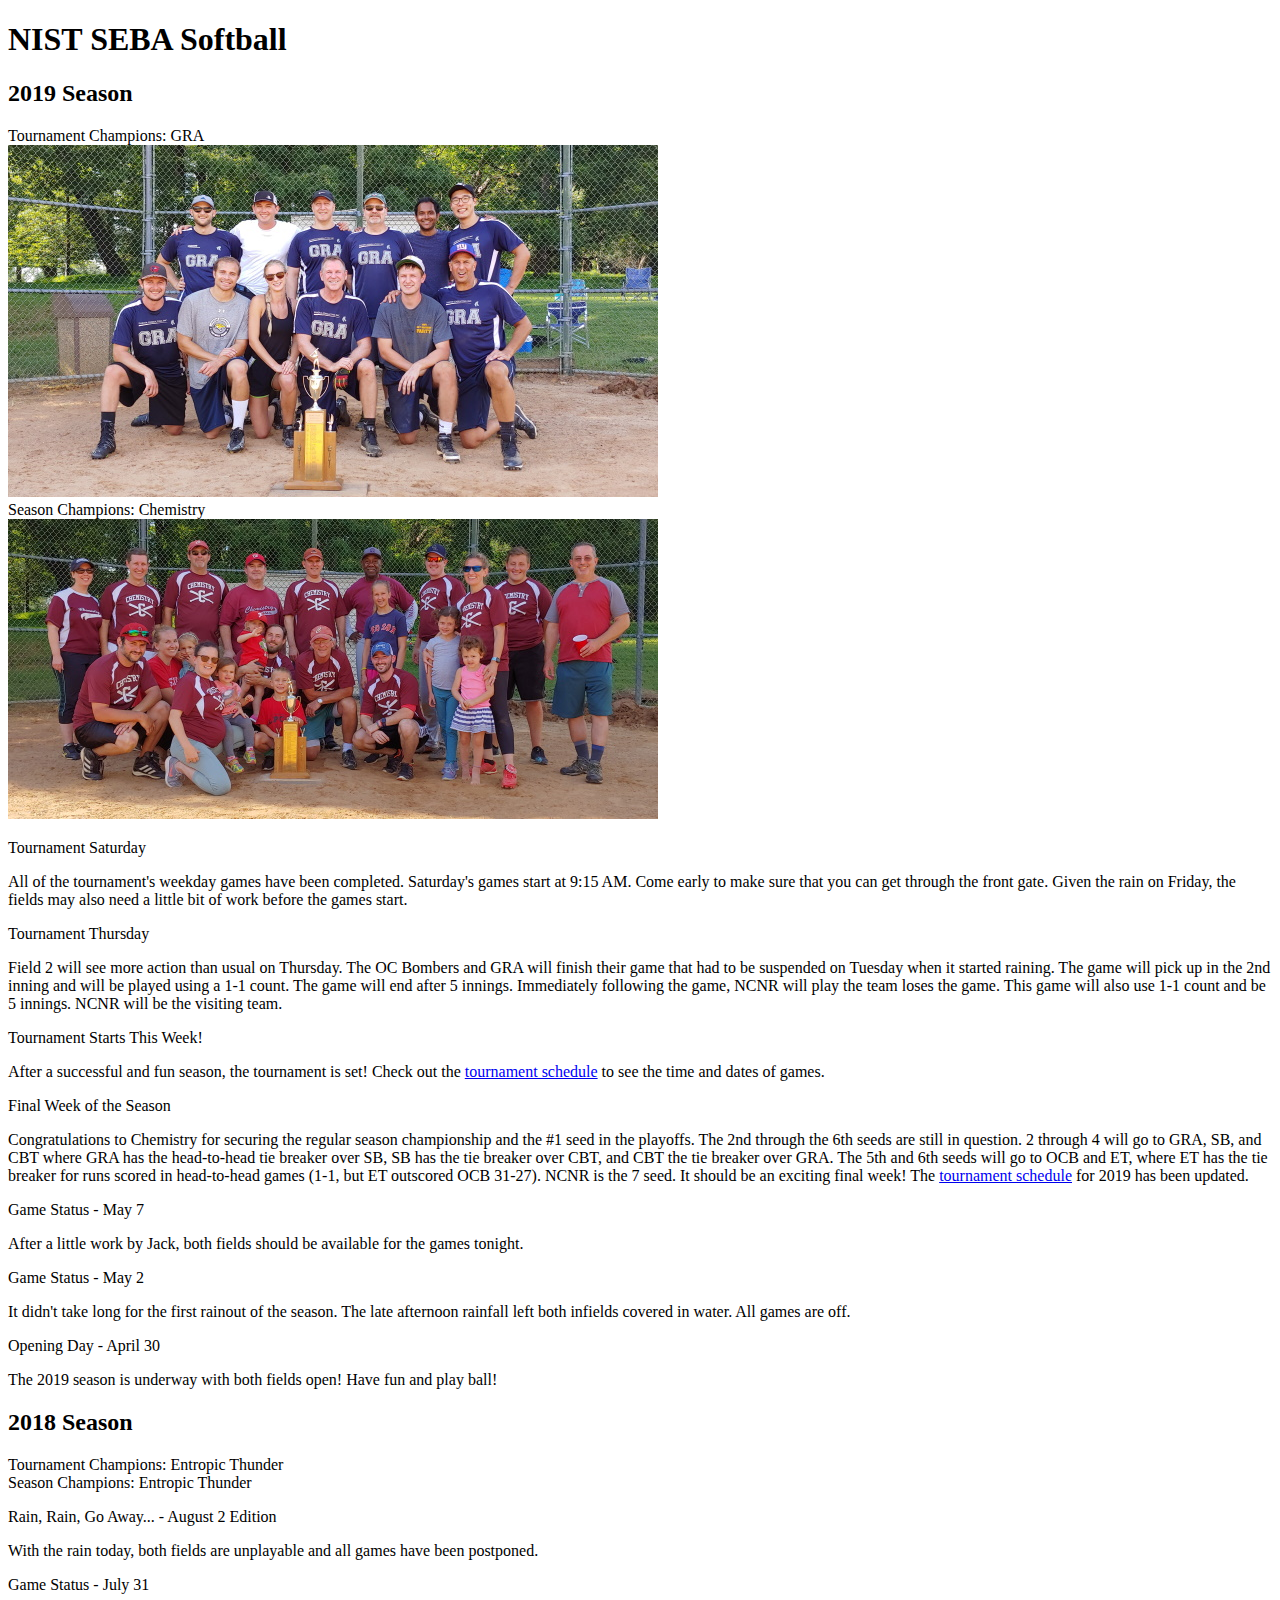
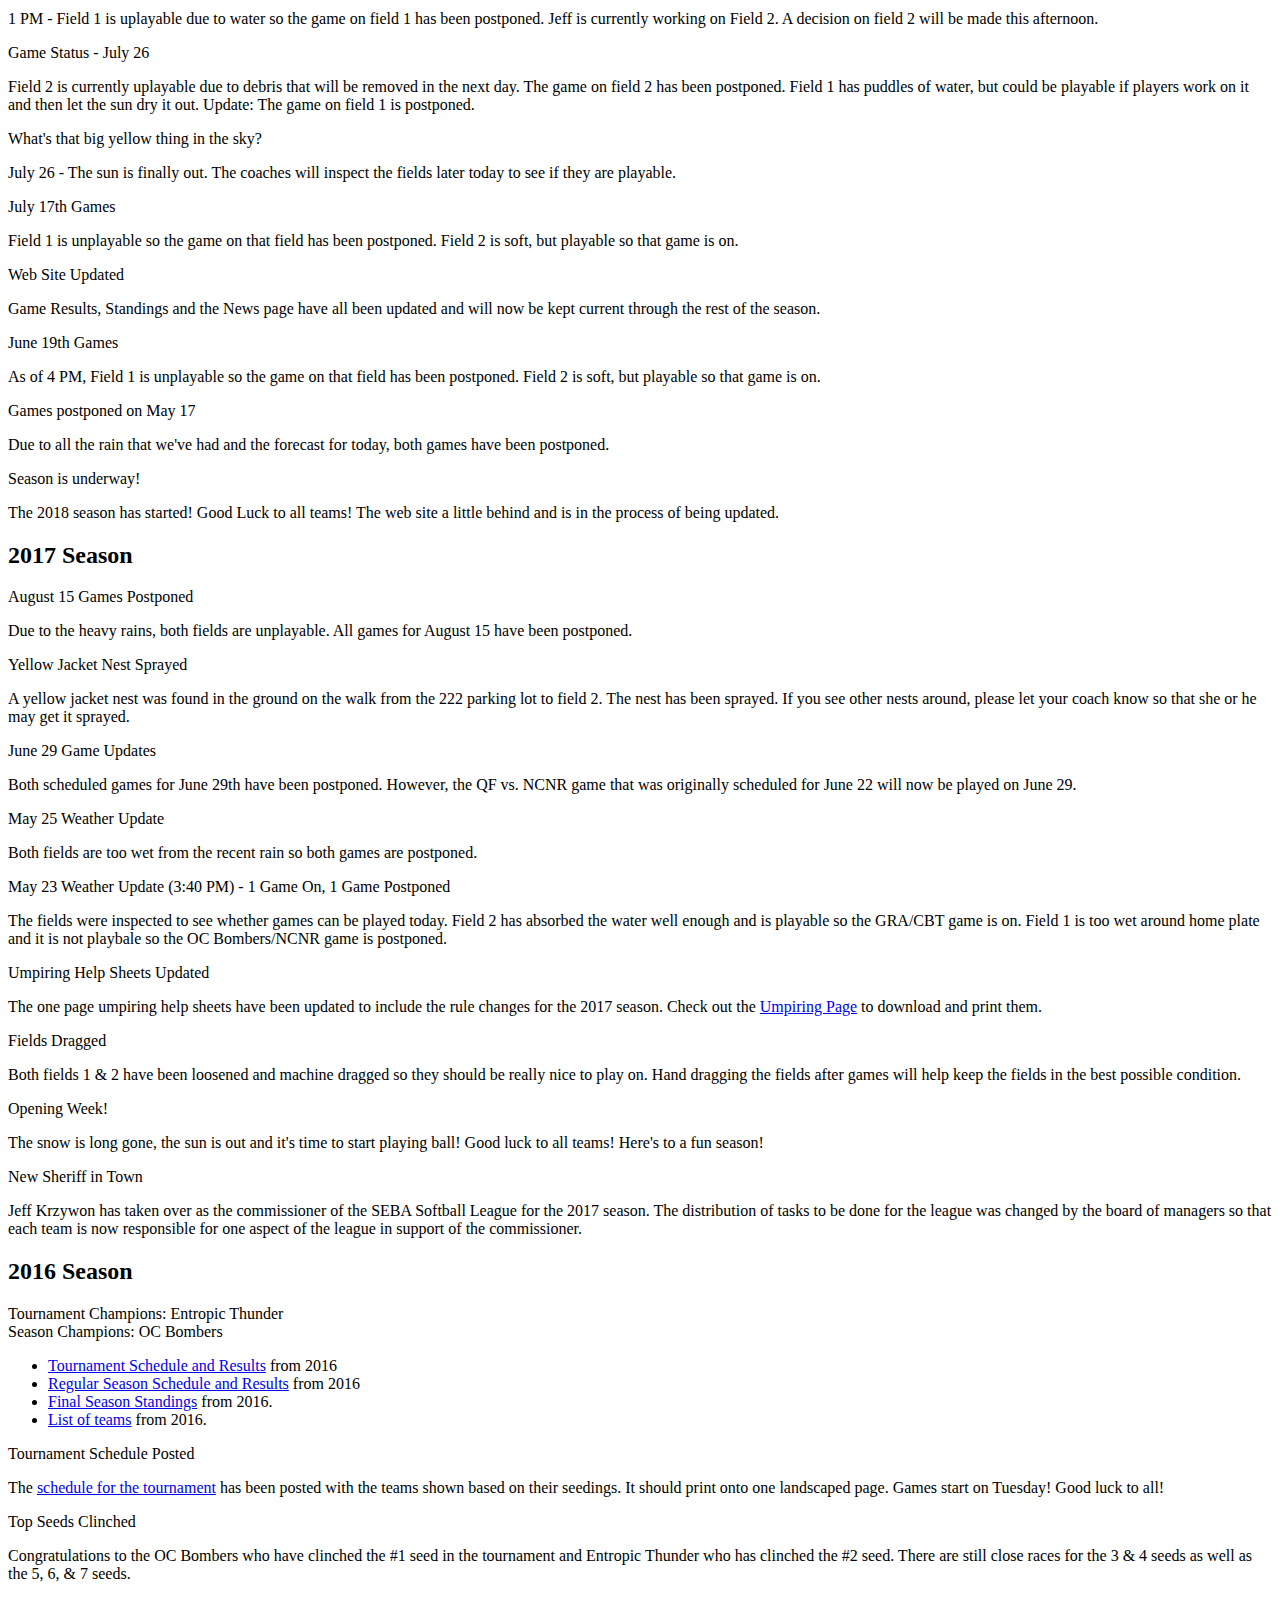
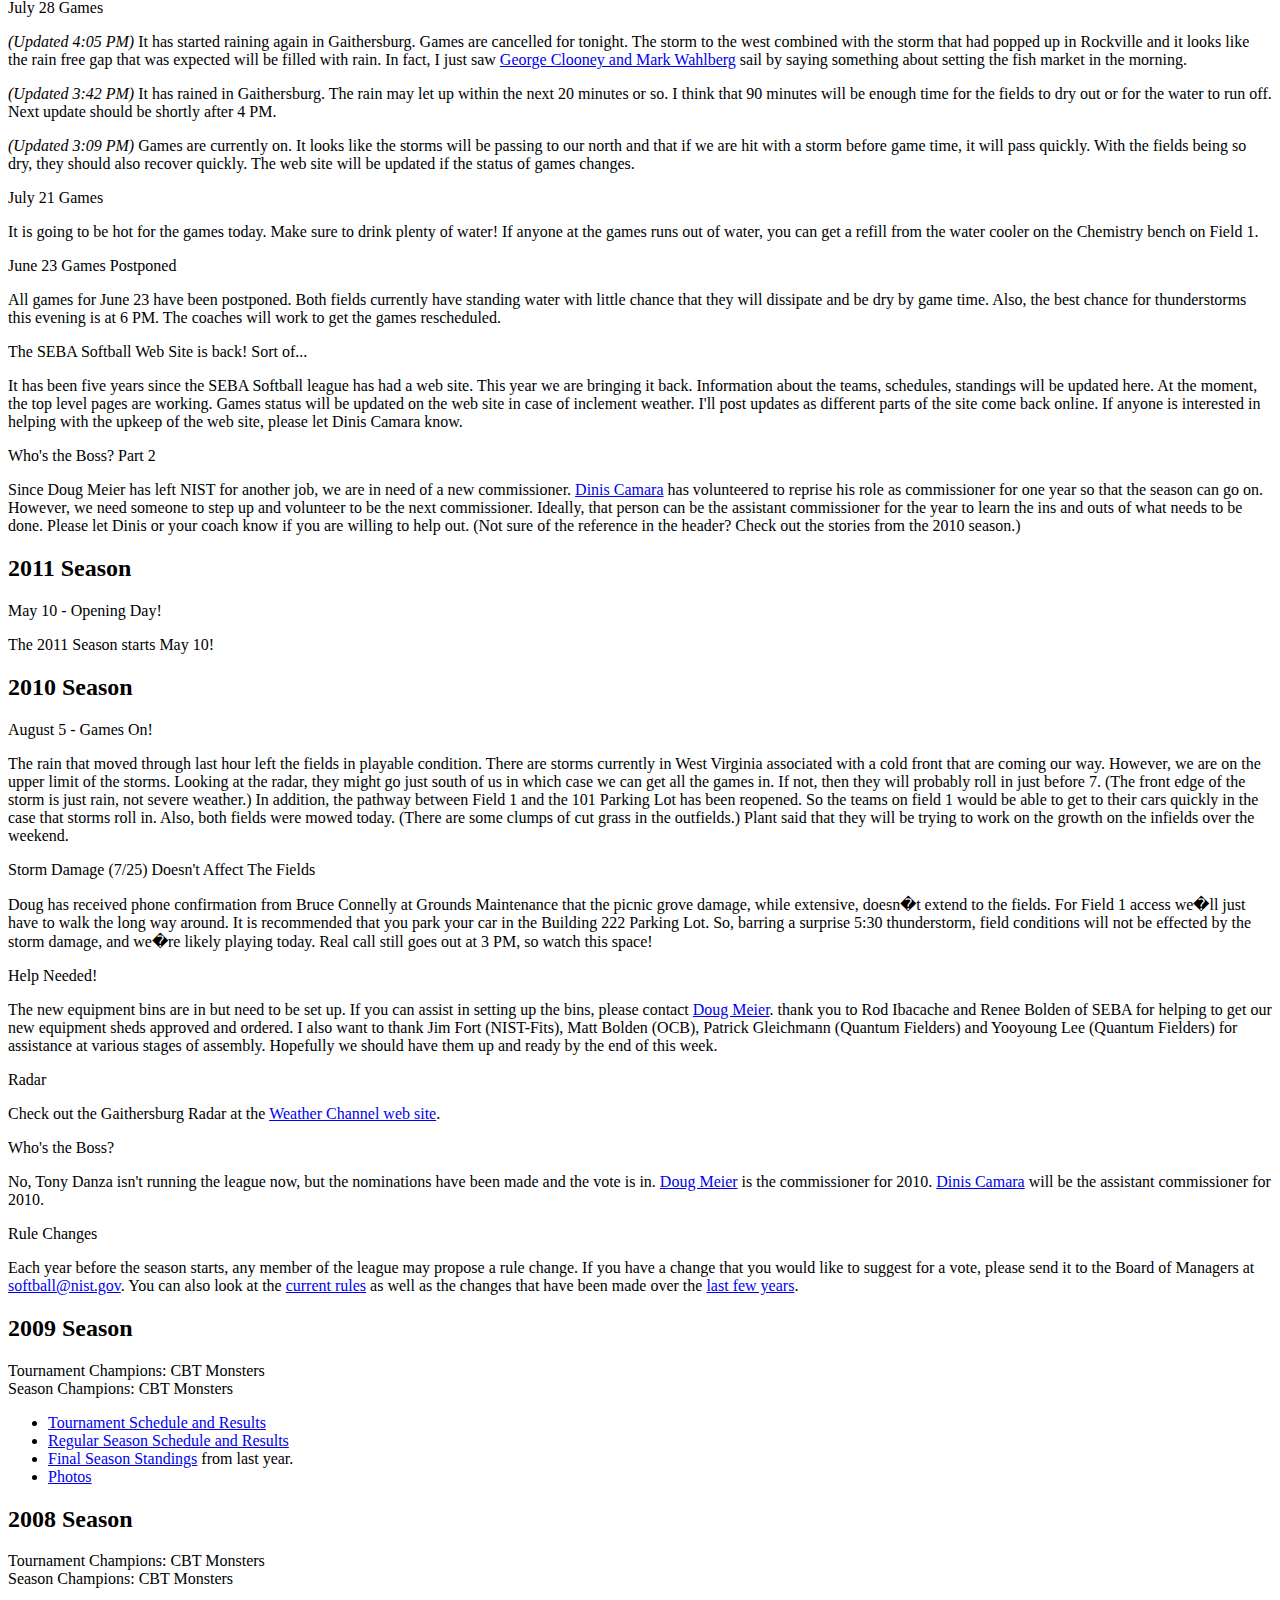
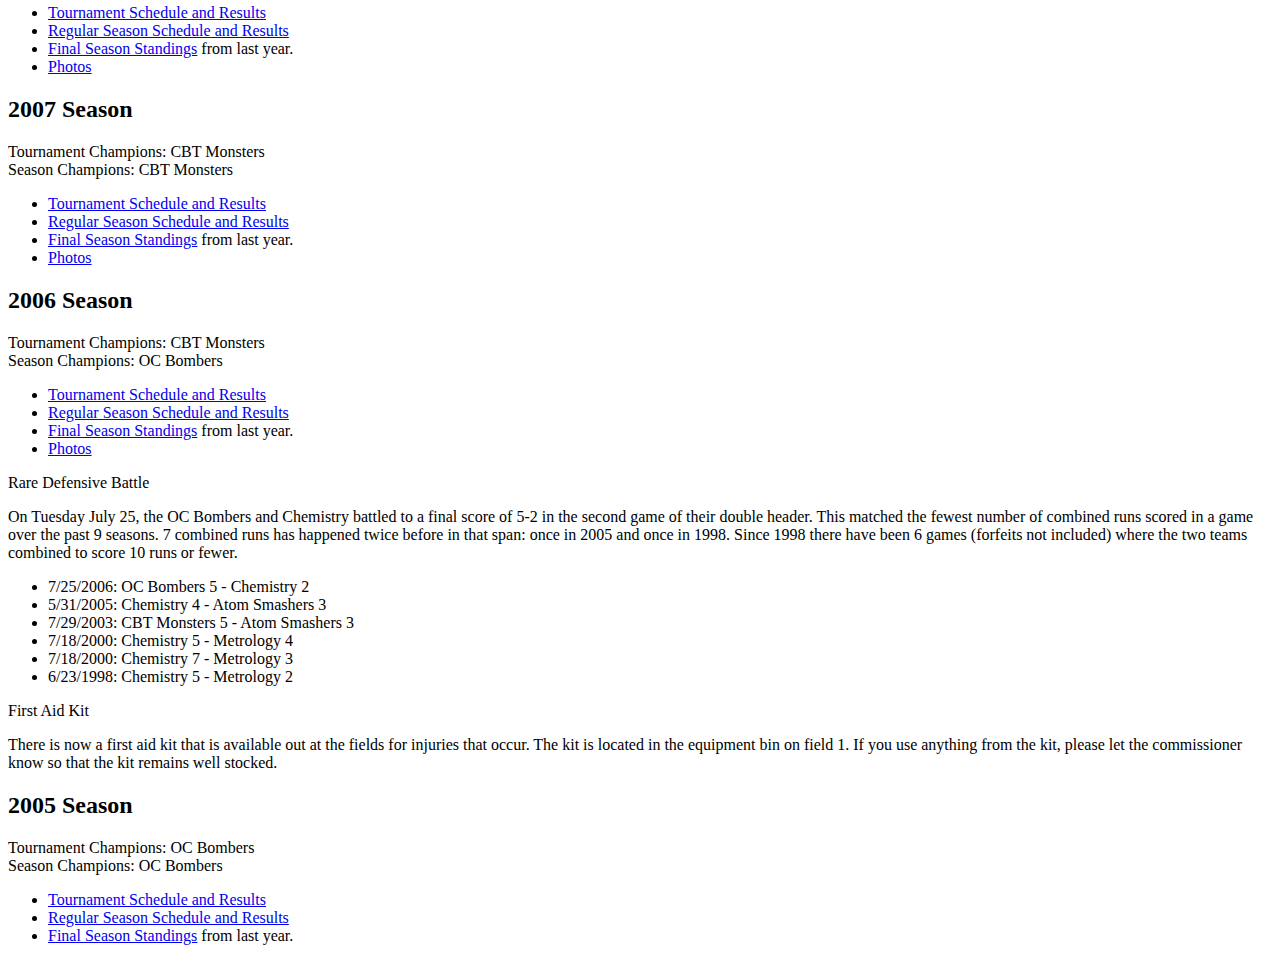
<file: index.html>
<!DOCTYPE html>
<html>
<head>
<title>SEBA Softball</title>

<!--#include virtual="includes/headAndNavBar.aspx"-->
	<h1>NIST SEBA Softball</h1>
	<h2 class="SeasonHeader">2019 Season</h2>
	<div id="2019Season" class="Season collapsible">
		<p>
		Tournament Champions: <span class="TournamentChampionArchive">GRA</span><br>
			<a href="images/2019/0824191607.jpg"><img src="images/2019/0824191607_cropped.jpg" alt="GRA tournament champions"></a><br>
		Season Champions: <span class="SeasonChampionArchive">Chemistry</span><br>
		<a href="images/2019/0824191613d_HDR.jpg"><img src="images/2019/0824191613_cropped.jpg" alt="Chemistry season champions"></a>
		</p>

		<div class="SeasonArticleHeader">Tournament Saturday</div>
		<p class="SeasonArticle">All of the tournament's weekday games have been completed.  Saturday's games start at 9:15 AM.  Come early to make sure that you can get through the front gate.  Given the rain on Friday, the fields may also need a little bit of work before the games start.</p>

		<div class="SeasonArticleHeader">Tournament Thursday</div>
		<p class="SeasonArticle">Field 2 will see more action than usual on Thursday.  The OC Bombers and GRA will finish their game that had to be suspended on Tuesday when it started raining.  The game will pick up in the 2nd inning and will be played using a 1-1 count.  The game will end after 5 innings.  Immediately following the game, NCNR will play the team loses the game.  This game will also use 1-1 count and be 5 innings.  NCNR will be the visiting team.</p>

			<div class="SeasonArticleHeader">Tournament Starts This Week!</div>
		<p class="SeasonArticle">After a successful and fun season, the tournament is set!  Check out the <a href="scheduletournament.asp">tournament schedule</a> to see the time and dates of games.</p>
		<div class="SeasonArticleHeader">Final Week of the Season</div>
		<p class="SeasonArticle">Congratulations to Chemistry for securing the regular season championship and the #1 seed in the playoffs.  The 2nd through the 6th seeds are still in question. 2 through 4 will go to GRA, SB, and CBT where GRA has the head-to-head tie breaker over SB, SB has the tie breaker over CBT, and CBT the tie breaker over GRA. The 5th and 6th seeds will go to OCB and ET, where ET has the tie breaker for runs scored in head-to-head games (1-1, but ET outscored OCB 31-27). NCNR is the 7 seed.  It should be an exciting final week!  The <a href="scheduletournament.asp">tournament schedule</a> for 2019 has been updated.</p>
		<div class="SeasonArticleHeader">Game Status - May 7</div>
		<p class="SeasonArticle">After a little work by Jack, both fields should be available for the games tonight.</p>
		<div class="SeasonArticleHeader">Game Status - May 2</div>
		<p class="SeasonArticle">It didn't take long for the first rainout of the season. The late afternoon rainfall left both infields covered in water. All games are off.</p>
		<div class="SeasonArticleHeader">Opening Day - April 30</div>
		<p class="SeasonArticle">The 2019 season is underway with both fields open! Have fun and play ball!</p>
	</div>

<h2 class="SeasonHeader">2018 Season</h2>

<p>
Tournament Champions: <span class="TournamentChampionArchive">Entropic Thunder</span><br>
Season Champions: <span class="SeasonChampionArchive">Entropic Thunder</span>
</p>
	
<div class="SeasonArticleHeader">Rain, Rain, Go Away... - August 2 Edition</div>
<p class="SeasonArticle">With the rain today, both fields are unplayable and all games have been postponed.</p>

<div class="SeasonArticleHeader">Game Status - July 31</div>
<p class="SeasonArticle">1 PM - Field 1 is uplayable due to water so the game on field 1 has been postponed.  Jeff is currently working on Field 2.  A decision on field 2 will be made this afternoon.</p>

<div class="SeasonArticleHeader">Game Status - July 26</div>
<p class="SeasonArticle">Field 2 is currently uplayable due to debris that will be removed in the next day.  The game on field 2 has been postponed.  Field 1 has puddles of water, but could be playable if players work on it and then let the sun dry it out.  Update: The game on field 1 is postponed.</p>

<div class="SeasonArticleHeader">What's that big yellow thing in the sky?</div>
<p class="SeasonArticle">July 26 - The sun is finally out.  The coaches will inspect the fields later today to see if they are playable.</p>

<div class="SeasonArticleHeader">July 17th Games</div>
<p class="SeasonArticle">Field 1 is unplayable so the game on that field has been postponed.  Field 2 is soft, but playable so that game is on.</p>

<div class="SeasonArticleHeader">Web Site Updated</div>
<p class="SeasonArticle">Game Results, Standings and the News page have all been updated and will now be kept current through the rest of the season.</p>

<div class="SeasonArticleHeader">June 19th Games</div>
<p class="SeasonArticle">As of 4 PM, Field 1 is unplayable so the game on that field has been postponed.  Field 2 is soft, but playable so that game is on.</p>

<div class="SeasonArticleHeader">Games postponed on May 17</div>
<p class="SeasonArticle">Due to all the rain that we've had and the forecast for today, both games have been postponed.</p>

<div class="SeasonArticleHeader">Season is underway!</div>
<p class="SeasonArticle">The 2018 season has started!  Good Luck to all teams!  The web site a little behind and is in the process of being updated.</p>

<h2 class="SeasonHeader">2017 Season</h2>
<div class="SeasonArticleHeader">August 15 Games Postponed</div>
<p class="SeasonArticle">Due to the heavy rains, both fields are unplayable.  All games for August 15 have been postponed.</p>

<div class="SeasonArticleHeader">Yellow Jacket Nest Sprayed</div>
<p class="SeasonArticle">A yellow jacket nest was found in the ground on the walk from the 222 parking lot to field 2.  The nest has been sprayed.  If you see other nests around, please let your coach know so that she or he may get it sprayed.</p>

<div class="SeasonArticleHeader">June 29 Game Updates</div>
<p class="SeasonArticle">Both scheduled games for June 29th have been postponed.  However, the QF vs. NCNR game that was originally scheduled for June 22 will now be played on June 29.</p>

<div class="SeasonArticleHeader">May 25 Weather Update</div>
<p class="SeasonArticle">Both fields are too wet from the recent rain so both games are postponed.</p>

<div class="SeasonArticleHeader">May 23 Weather Update (3:40 PM) - 1 Game On, 1 Game Postponed</div>
<p class="SeasonArticle">The fields were inspected to see whether games can be played today.  Field 2 has absorbed the water well enough and is playable so the GRA/CBT game is on.  Field 1 is too wet around home plate and it is not playbale so the OC Bombers/NCNR game is postponed.</p>

<div class="SeasonArticleHeader">Umpiring Help Sheets Updated</div>
<p class="SeasonArticle">The one page umpiring help sheets have been updated to include the rule changes for the 2017 season.  Check out the <a href="umpire.asp">Umpiring Page</a> to download and print them.</p>

<div class="SeasonArticleHeader">Fields Dragged</div>
<p class="SeasonArticle">Both fields 1 & 2 have been loosened and machine dragged so they should be really nice to play on.  Hand dragging the fields after games will help keep the fields in the best possible condition.</p>

<div class="SeasonArticleHeader">Opening Week!</div>
<p class="SeasonArticle">The snow is long gone, the sun is out and it's time to start playing ball!  Good luck to all teams!  Here's to a fun season!</p>

<div class="SeasonArticleHeader">New Sheriff in Town</div>
<p class="SeasonArticle">Jeff Krzywon has taken over as the commissioner of the SEBA Softball League for the 2017 season.  The distribution of tasks to be done for the league was changed by the board of managers so that each team is now responsible for one aspect of the league in support of the commissioner.</p>

<h2 class="SeasonHeader">2016 Season</h2>

<p>
Tournament Champions: <span class="TournamentChampionArchive">Entropic Thunder</span><br>
Season Champions: <span class="SeasonChampionArchive">OC Bombers</span>
</p>

<ul>
<li><a href="2016/scheduletournament16.asp">Tournament Schedule and Results</a> from 2016</li>
<li><a href="2016/schedule16.asp">Regular Season Schedule and Results</a> from 2016</li>
<li><a href="2016/standing16.asp">Final Season Standings</a> from 2016.</li>
<li><a href="2016/teams16.asp">List of teams</a> from 2016.</li>
<!--li><a href="photos.asp#2016">Photos</a></li-->
</ul>

<div class="SeasonArticleHeader">Tournament Schedule Posted</div>
<p class="SeasonArticle">The <a href="scheduletournament.asp">schedule for the tournament</a> has been posted with the teams shown based on their seedings.  It should print onto one landscaped page.  Games start on Tuesday!  Good luck to all!</p>

<div class="SeasonArticleHeader">Top Seeds Clinched</div>
<p class="SeasonArticle">Congratulations to the OC Bombers who have clinched the #1 seed in the tournament and Entropic Thunder who has clinched the #2 seed.  There are still close races for the 3 & 4 seeds as well as the 5, 6, & 7 seeds.</p>

<div class="SeasonArticleHeader">July 28 Games</div>
<p class="SeasonArticle"><span style="font-style:italic">(Updated 4:05 PM)</span> It has started raining again in Gaithersburg.  Games are cancelled for tonight.  The storm to the west combined with the storm that had popped up in Rockville and it looks like the rain free gap that was expected will be filled with rain.  In fact, I just saw <a href="http://www.imdb.com/title/tt0177971/">George Clooney and Mark Wahlberg</a> sail by saying something about setting the fish market in the morning.</p>
<p class="SeasonArticle"><span style="font-style:italic">(Updated 3:42 PM)</span> It has rained in Gaithersburg.  The rain may let up within the next 20 minutes or so.  I think that 90 minutes will be enough time for the fields to dry out or for the water to run off.  Next update should be shortly after 4 PM.</p>
<p class="SeasonArticle"><span style="font-style:italic">(Updated 3:09 PM)</span> Games are currently on.  It looks like the storms will be passing to our north and that if we are hit with a storm before game time, it will pass quickly.  With the fields being so dry, they should also recover quickly.  The web site will be updated if the status of games changes.</p>

<div class="SeasonArticleHeader">July 21 Games</div>
<p class="SeasonArticle">It is going to be hot for the games today.  Make sure to drink plenty of water!  If anyone at the games runs out of water, you can get a refill from the water cooler on the Chemistry bench on Field 1.</p>

<div class="SeasonArticleHeader">June 23 Games Postponed</div>
<p class="SeasonArticle">All games for June 23 have been postponed.  Both fields currently have standing water with little chance that they will dissipate and be dry by game time.  Also, the best chance for thunderstorms this evening is at 6 PM.  The coaches will work to get the games rescheduled.</p>

<div class="SeasonArticleHeader">The SEBA Softball Web Site is back!  Sort of...</div>
<p class="SeasonArticle">It has been five years since the SEBA Softball league has had a web site.  This year we are bringing it back.  Information about the teams, schedules, standings will be updated here.  At the moment, the top level pages are working.  Games status will be updated on the web site in case of inclement weather.  I'll post updates as different parts of the site come back online.  If anyone is interested in helping with the upkeep of the web site, please let Dinis Camara know.</p>

<div class="SeasonArticleHeader">Who's the Boss? Part 2</div>
<p class="SeasonArticle">Since Doug Meier has left NIST for another job, we are in need of a new commissioner.  <a href="http://www.nist.gov/cgi-bin/wwwph/cso.nist.gov?Query=camara_2">Dinis Camara</a> has volunteered to reprise his role as commissioner for one year so that the season can go on.  However, we need someone to step up and volunteer to be the next commissioner.  Ideally, that person can be the assistant commissioner for the year to learn the ins and outs of what needs to be done.  Please let Dinis or your coach know if you are willing to help out.  (Not sure of the reference in the header?  Check out the stories from the 2010 season.)</p>

<h2 class="SeasonHeader">2011 Season</h2>
<div class="SeasonArticleHeader">May 10 - Opening Day!</div>
<p class="SeasonArticle">The 2011 Season starts May 10!</p>

<h2 class="SeasonHeader">2010 Season</h2>
<div class="SeasonArticleHeader">August 5 - Games On!</div>
<p class="SeasonArticle">The rain that moved through last hour left the fields in playable condition.  There are storms currently in West Virginia associated with a cold front that are coming our way.  However, we are on the upper limit of the storms.  Looking at the radar, they might go just south of us in which case we can get all the games in.  If not, then they will probably roll in just before 7.  (The front edge of the storm is just rain, not severe weather.)  In addition, the pathway between Field 1 and the 101 Parking Lot has been reopened.  So the teams on field 1 would be able to get to their cars quickly in the case that storms roll in.  Also, both fields were mowed today.  (There are some clumps of cut grass in the outfields.)  Plant said that they will be trying to work on the growth on the infields over the weekend.
</p>

<div class="SeasonArticleHeader">Storm Damage (7/25) Doesn't Affect The Fields</div>
<p class="SeasonArticle">Doug has received phone confirmation from Bruce Connelly at Grounds Maintenance that the picnic grove damage, while extensive, doesn�t extend to the fields.  For Field 1 access we�ll just have to walk the long way around.  It is recommended that you park your car in the Building 222 Parking Lot.  So, barring a surprise 5:30 thunderstorm, field conditions will not be effected by the storm damage, and we�re likely playing today.  Real call still goes out at 3 PM, so watch this space!</p>

<div class="SeasonArticleHeader">Help Needed!</div>
<p class="SeasonArticle">The new equipment bins are in but need to be set up.  If you can assist in setting up the bins, please contact <a href="http://www-i.nist.gov/cgi-bin/wwwph/www-i.nist.gov?Query=douglas+meier">Doug Meier</a>.  thank you to Rod Ibacache and Renee Bolden of SEBA for helping to get our new equipment sheds approved and ordered.  I also want to thank Jim Fort (NIST-Fits), Matt Bolden (OCB), Patrick Gleichmann (Quantum Fielders) and Yooyoung Lee (Quantum Fielders) for assistance at various stages of assembly.  Hopefully we should have them up and ready by the end of this week.</p>

<div class="SeasonArticleHeader">Radar</div>
<p class="SeasonArticle">Check out the Gaithersburg Radar at the <a HREF="http://www.nist.gov/cgi-bin/exit_nist.cgi?url=http://www.weather.com/weather/local/20899">Weather Channel web site</a>.</p>

<div class="SeasonArticleHeader">Who's the Boss?</div>
<p class="SeasonArticle">No, Tony Danza isn't running the league now, but the nominations have been made and the vote is in.  <a href="http://www-i.nist.gov/cgi-bin/wwwph/www-i.nist.gov?Query=douglas+meier">Doug Meier</a> is the commissioner for 2010.  <a href="http://www-i.nist.gov/cgi-bin/wwwph/www-i.nist.gov?Query=Dinis+Camara">Dinis Camara</a> will be the assistant commissioner for 2010.</p>

<!--div class="SeasonArticleHeader">Season Preparations</div>
<p class="SeasonArticle">Preparations for the 2010 SEBA Softball Season are underway.  If you are interested in joining a team, please contact <a href="teams.htm">one of the coaches</a> or email <a href="mailto:softball@nist.gov?subject=Joining a team for 2010">softball@nist.gov</a>.</p-->

<!--div class="SeasonArticleHeader">Weather Status</div>
<p class="SeasonArticle">In the event that games are postponed due to weather, this web site will be updated by 3:30 PM on the day of games to indicate a postponement.  The commissioner sends the coaches an email as well which is usually forwarded to their teams.</p>

<div class="SeasonArticleHeader">Season Starting!</div>
<p class="SeasonArticle">The 2010 SEBA Softball Season is scheduled to start on May 5.  Check out <a href="schedule.htm">the schedule</a> for full details.  If you are interested in joining a team, please contact <a href="teams.htm">one of the coaches</a> or email <a href="mailto:softball@nist.gov?subject=Joining a team for 2009">softball@nist.gov</a>.</p>

<div class="SeasonArticleHeader">League Wide Batting Practice</div>
<p class="SeasonArticle">The league will hold League wide batting practices on Thursdays in April starting on April 9.  This is a great way to shake off the rust of the offseason and see people that you may not have seen since last August.  It is also a great way to find a team if you are just joining the league.</p-->

<div class="SeasonArticleHeader">Rule Changes</div>
<p class="SeasonArticle">Each year before the season starts, any member of the league may propose a rule change.  If you have a change that you would like to suggest for a vote, please send it to the Board of Managers at <a href="mailto:softball@nist.gov?subject=2010 Proposed Rule Change">softball@nist.gov</a>.  You can also look at the <a href="rules.htm">current rules</a> as well as the changes that have been made over the <a href="rulechanges.htm">last few years</a>.</p>

<h2 class="SeasonHeader">2009 Season</h2>

<p>
Tournament Champions: <span class="TournamentChampionArchive">CBT Monsters</span><br>
Season Champions: <span class="SeasonChampionArchive">CBT Monsters</span>
</p>

<ul>
<li><a href="schedule09tournament.htm">Tournament Schedule and Results</a></li>
<li><a href="schedule.htm">Regular Season Schedule and Results</a></li>
<li><a href="standing.htm">Final Season Standings</a> from last year.</li>
<li><a href="photos.htm#2009">Photos</a></li>
</ul>

<h2 class="SeasonHeader">2008 Season</h2>

<p>
Tournament Champions: <span class="TournamentChampionArchive">CBT Monsters</span><br>
Season Champions: <span class="SeasonChampionArchive">CBT Monsters</span>
</p>

<ul>
<li><a href="2008/schedule08tournament.htm">Tournament Schedule and Results</a></li>
<li><a href="2008/schedule08.htm">Regular Season Schedule and Results</a></li>
<li><a href="2008/standing08.htm">Final Season Standings</a> from last year.</li>
<li><a href="photos.htm#2008">Photos</a></li>
</ul>

<h2 class="SeasonHeader">2007 Season</h2>
<p>
Tournament Champions: <span class="TournamentChampionArchive">CBT Monsters</span><br>
Season Champions: <span class="SeasonChampionArchive">CBT Monsters</span>
</p>

<ul>
<li><a href="2007/schedule07tournament.htm">Tournament Schedule and Results</a></li>
<li><a href="2007/schedule07.htm">Regular Season Schedule and Results</a></li>
<li><a href="2007/standing07.htm">Final Season Standings</a> from last year.</li>
<li><a href="photos.htm#2007">Photos</a></li>
</ul>

<h2 class="SeasonHeader">2006 Season</h2>

<p style="clear:both"></p>

<p>
Tournament Champions: <span class="TournamentChampionArchive">CBT Monsters</span><br>
Season Champions: <span class="SeasonChampionArchive">OC Bombers</span>
</p>

<ul>
<li><a href="2006/schedule06tournament.htm">Tournament Schedule and Results</a></li>
<li><a href="2006/schedule06.htm">Regular Season Schedule and Results</a></li>
<li><a href="2006/standing06.htm">Final Season Standings</a> from last year.</li>
<li><a href="photos.htm#2006">Photos</a></li>
</ul>

<div class="SeasonArticleHeader">Rare Defensive Battle</div>
<p class="SeasonArticle">On Tuesday July 25, the OC Bombers and Chemistry battled to a final score of 5-2 in the second game of their double header.  This matched the fewest number of combined runs scored in a game over the past 9 seasons.  7 combined runs has happened twice before in that span: once in 2005 and once in 1998.  Since 1998 there have been 6 games (forfeits not included) where the two teams combined to score 10 runs or fewer.<br>
<ul>
<li>7/25/2006: OC Bombers 5 - Chemistry 2</li>
<li>5/31/2005: Chemistry 4 - Atom Smashers 3</li>
<li>7/29/2003: CBT Monsters 5 - Atom Smashers 3</li>
<li>7/18/2000: Chemistry 5 - Metrology 4</li>
<li>7/18/2000: Chemistry 7 - Metrology 3</li>
<li>6/23/1998: Chemistry 5 - Metrology 2</li>
</ul>
</p>

<div class="SeasonArticleHeader">First Aid Kit</div>
<p class="SeasonArticle">There is now a first aid kit that is available out at the fields for injuries that occur.  The kit is located in the equipment bin on field 1.  If you use anything from the kit, please let the commissioner know so that the kit remains well stocked.</p>

<h2 class="SeasonHeader">2005 Season</h2>

<p>
Tournament Champions: <span class="TournamentChampionArchive">OC Bombers</span><br>
Season Champions: <span class="SeasonChampionArchive">OC Bombers</span>
</p>

<ul>
<li><a href="2005/schedule05tournament.htm">Tournament Schedule and Results</a></li>
<li><a href="2005/schedule05.htm">Regular Season Schedule and Results</a></li>
<li><a href="2005/standing05.htm">Final Season Standings</a> from last year.</li>
<!--li><a href="photos.htm#2005">Photos</a></li-->
</ul>

<!--#include virtual="includes/footer.aspx"-->
</file>
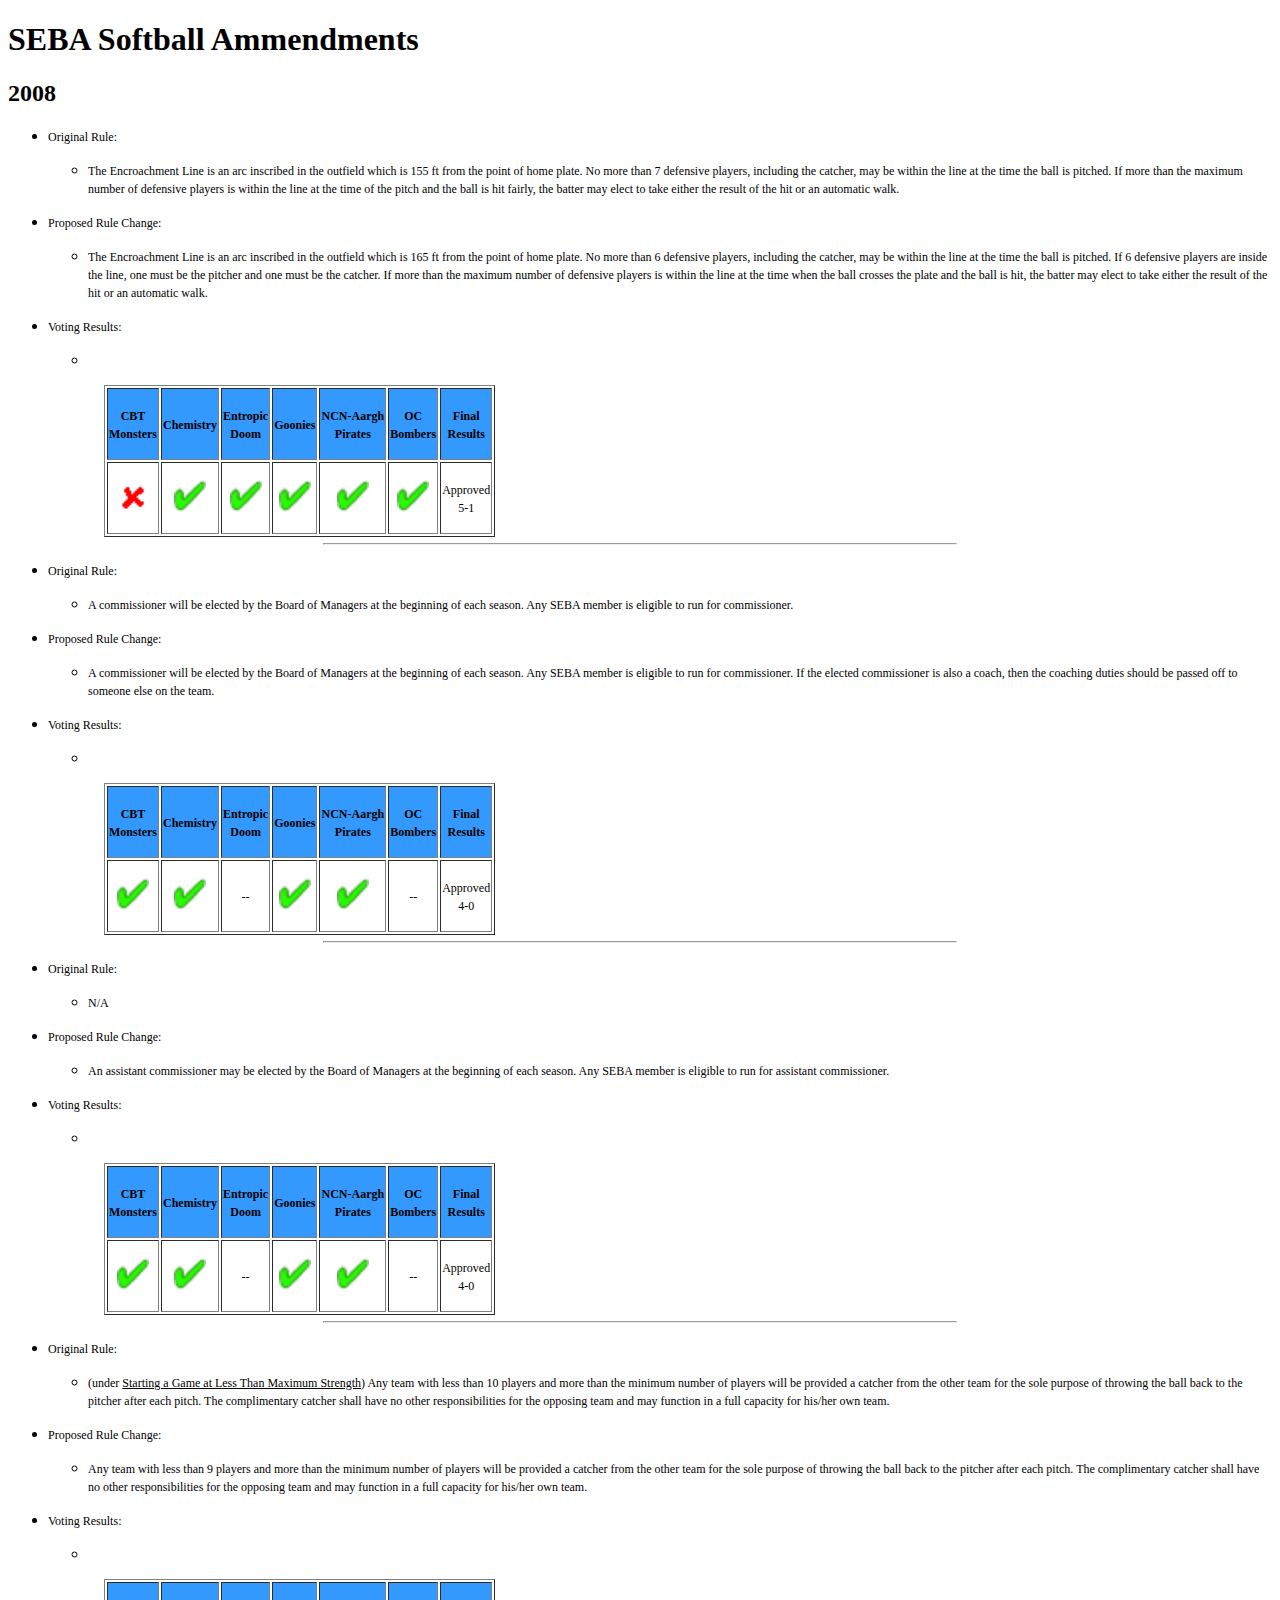
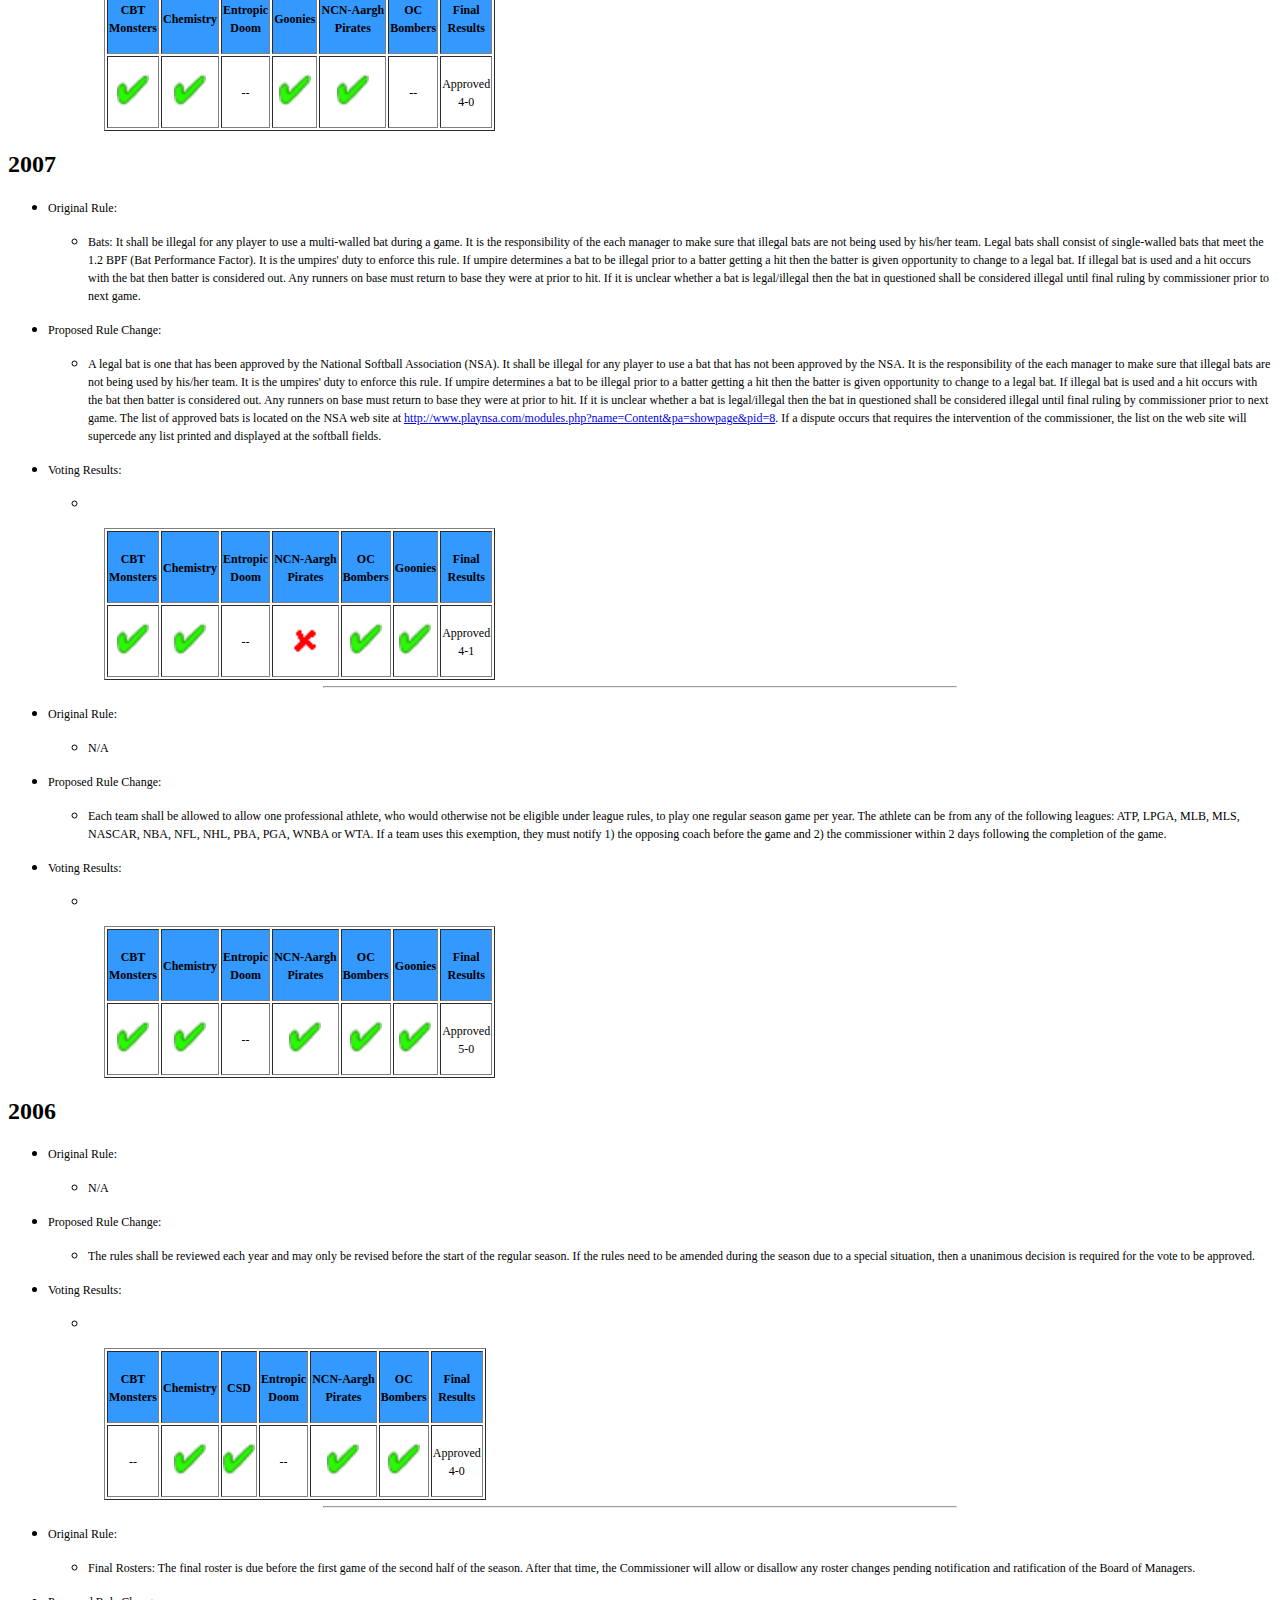
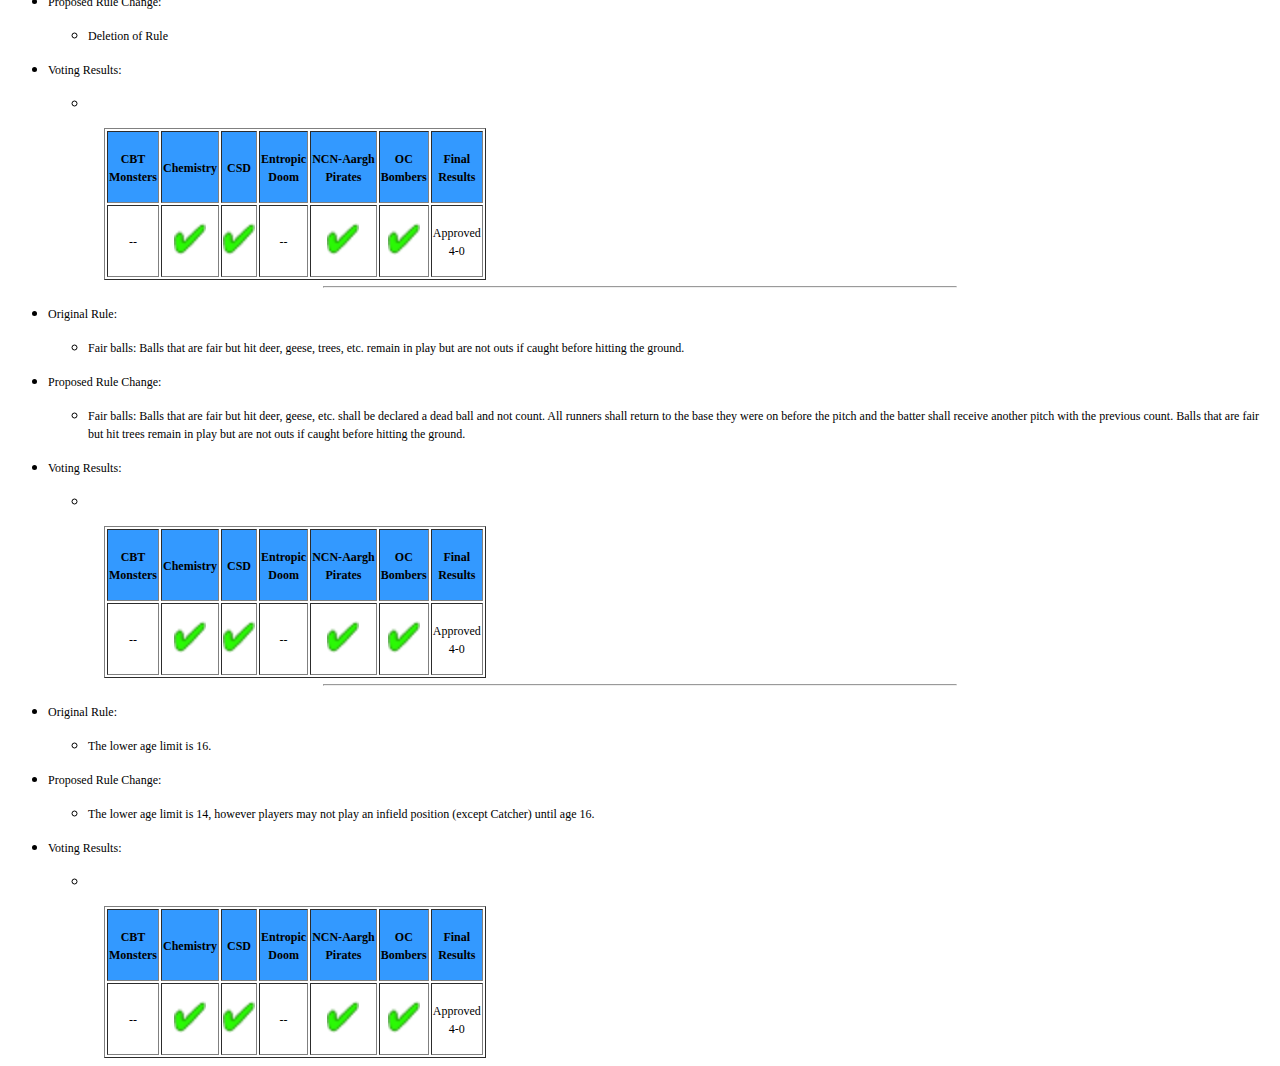
<file: rulechanges.html>
<!DOCTYPE html>
<html>
<head>
<title>SEBA Softball: Proposed and Passed Rule Changes</title>

<!--#include virtual="includes/headAndNavBar.aspx"-->
	
<!--
TODO:
    1. Create CSS classes for each type of list item and voting table
	2. Add changes from 2019, 2018, and 2017
-->

  <h1>SEBA Softball Ammendments</h1>

  <h2><a name=2008></a>2008</h2>
  <div>
  <ul type=disc>
   <li class=MsoNormal style='mso-margin-top-alt:auto;mso-margin-bottom-alt:
       auto;mso-list:l9 level1 lfo2;tab-stops:list .5in'><span class=question1><span
       style='font-size:9.0pt;mso-fareast-font-family:"Times New Roman"'>Original
       Rule:</span></span><span style='font-size:9.0pt;mso-fareast-font-family:
       "Times New Roman"'> <o:p></o:p></span></li>
  </ul>
  <ul type=disc>
   <ul type=circle>
    <li class=MsoNormal style='mso-margin-top-alt:auto;mso-margin-bottom-alt:
        auto;mso-list:l9 level2 lfo2;tab-stops:list 1.0in'><span
        style='font-size:9.0pt;mso-fareast-font-family:"Times New Roman"'>The
        Encroachment Line is an arc inscribed in the outfield which is 155 <span
        class=SpellE>ft</span> from the point of home plate. No more than 7
        defensive players, including the catcher, may be within the line at the
        time the ball is pitched. If more than the maximum number of defensive
        players is within the line at the time of the pitch and the ball is hit
        fairly, the batter may elect to take either the result of the hit or an
        automatic walk.<o:p></o:p></span></li>
   </ul>
  </ul>
  <ul type=disc>
   <li class=MsoNormal style='mso-margin-top-alt:auto;mso-margin-bottom-alt:
       auto;mso-list:l9 level1 lfo2;tab-stops:list .5in'><span class=question1><span
       style='font-size:9.0pt;mso-fareast-font-family:"Times New Roman"'>Proposed
       Rule Change:</span></span><span style='font-size:9.0pt;mso-fareast-font-family:
       "Times New Roman"'> <o:p></o:p></span></li>
  </ul>
  <ul type=disc>
   <ul type=circle>
    <li class=MsoNormal style='mso-margin-top-alt:auto;mso-margin-bottom-alt:
        auto;mso-list:l9 level2 lfo2;tab-stops:list 1.0in'><span
        style='font-size:9.0pt;mso-fareast-font-family:"Times New Roman"'>The
        Encroachment Line is an arc inscribed in the outfield which is 165 <span
        class=SpellE>ft</span> from the point of home plate. No more than 6
        defensive players, including the catcher, may be within the line at the
        time the ball is pitched. If 6 defensive players are inside the line,
        one must be the pitcher and one must be the catcher. If more than the
        maximum number of defensive players is within the line at the time when
        the ball crosses the plate and the ball is hit, the batter may elect to
        take either the result of the hit or an automatic walk.<o:p></o:p></span></li>
   </ul>
  </ul>
  <ul type=disc>
   <li class=MsoNormal style='mso-margin-top-alt:auto;mso-margin-bottom-alt:
       auto;mso-list:l9 level1 lfo2;tab-stops:list .5in'><span class=question1><span
       style='font-size:9.0pt;mso-fareast-font-family:"Times New Roman"'>Voting
       Results:</span></span><span style='font-size:9.0pt;mso-fareast-font-family:
       "Times New Roman"'> <o:p></o:p></span></li>
  </ul>
  <ul type=disc>
   <ul type=circle>
    <li class=MsoNormal style='mso-margin-top-alt:auto;mso-margin-bottom-alt:
        auto;mso-list:l9 level2 lfo2;tab-stops:list 1.0in'><span
        style='font-size:9.0pt;mso-fareast-font-family:"Times New Roman"'><o:p>&nbsp;</o:p></span></li>
   </ul>
  </ul>
  <table class=MsoNormalTable border=1 cellpadding=0 style='mso-cellspacing:
   1.5pt;margin-left:1.0in;mso-yfti-tbllook:1184'>
   <tr style='mso-yfti-irow:0;mso-yfti-firstrow:yes'>
    <td style='background:#3399FF;padding:.75pt .75pt .75pt .75pt'>
    <p class=MsoNormal align=center style='text-align:center'><b><span
    style='font-size:9.0pt;mso-fareast-font-family:"Times New Roman"'>CBT<br>
    Monsters<o:p></o:p></span></b></p>
    </td>
    <td style='background:#3399FF;padding:.75pt .75pt .75pt .75pt'>
    <p class=MsoNormal align=center style='text-align:center'><b><span
    style='font-size:9.0pt;mso-fareast-font-family:"Times New Roman"'>Chemistry<o:p></o:p></span></b></p>
    </td>
    <td style='background:#3399FF;padding:.75pt .75pt .75pt .75pt'>
    <p class=MsoNormal align=center style='text-align:center'><b><span
    style='font-size:9.0pt;mso-fareast-font-family:"Times New Roman"'>Entropic<br>
    Doom<o:p></o:p></span></b></p>
    </td>
    <td style='background:#3399FF;padding:.75pt .75pt .75pt .75pt'>
    <p class=MsoNormal align=center style='text-align:center'><b><span
    style='font-size:9.0pt;mso-fareast-font-family:"Times New Roman"'>Goonies<o:p></o:p></span></b></p>
    </td>
    <td style='background:#3399FF;padding:.75pt .75pt .75pt .75pt'>
    <p class=MsoNormal align=center style='text-align:center'><b><span
    style='font-size:9.0pt;mso-fareast-font-family:"Times New Roman"'>NCN-<span
    class=SpellE>Aargh</span><br>
    Pirates<o:p></o:p></span></b></p>
    </td>
    <td style='background:#3399FF;padding:.75pt .75pt .75pt .75pt'>
    <p class=MsoNormal align=center style='text-align:center'><b><span
    style='font-size:9.0pt;mso-fareast-font-family:"Times New Roman"'>OC<br>
    Bombers<o:p></o:p></span></b></p>
    </td>
    <td style='background:#3399FF;padding:.75pt .75pt .75pt .75pt'>
    <p class=MsoNormal align=center style='text-align:center'><b><span
    style='font-size:9.0pt;mso-fareast-font-family:"Times New Roman"'>Final<br>
    Results<o:p></o:p></span></b></p>
    </td>
   </tr>
   <tr style='mso-yfti-irow:1;mso-yfti-lastrow:yes'>
    <td style='padding:.75pt .75pt .75pt .75pt'>
    <p class=MsoNormal align=center style='text-align:center'><span
    style='font-size:9.0pt;mso-fareast-font-family:"Times New Roman";
    mso-no-proof:yes'><img border=0 width=32 height=32 id="_x0000_i1075"
    src="images/Xmark.gif" alt="X Mark"></span><span
    style='font-size:9.0pt;mso-fareast-font-family:"Times New Roman"'><o:p></o:p></span></p>
    </td>
    <td style='padding:.75pt .75pt .75pt .75pt'>
    <p class=MsoNormal align=center style='text-align:center'><span
    style='font-size:9.0pt;mso-fareast-font-family:"Times New Roman";
    mso-no-proof:yes'><img border=0 width=32 height=32 id="_x0000_i1074"
    src="images/chkmark.gif" alt="Check Mark"></span><span
    style='font-size:9.0pt;mso-fareast-font-family:"Times New Roman"'><o:p></o:p></span></p>
    </td>
    <td style='padding:.75pt .75pt .75pt .75pt'>
    <p class=MsoNormal align=center style='text-align:center'><span
    style='font-size:9.0pt;mso-fareast-font-family:"Times New Roman";
    mso-no-proof:yes'><img border=0 width=32 height=32 id="_x0000_i1073"
    src="images/chkmark.gif" alt="Check Mark"></span><span
    style='font-size:9.0pt;mso-fareast-font-family:"Times New Roman"'><o:p></o:p></span></p>
    </td>
    <td style='padding:.75pt .75pt .75pt .75pt'>
    <p class=MsoNormal align=center style='text-align:center'><span
    style='font-size:9.0pt;mso-fareast-font-family:"Times New Roman";
    mso-no-proof:yes'><img border=0 width=32 height=32 id="_x0000_i1072"
    src="images/chkmark.gif" alt="Check Mark"></span><span
    style='font-size:9.0pt;mso-fareast-font-family:"Times New Roman"'><o:p></o:p></span></p>
    </td>
    <td style='padding:.75pt .75pt .75pt .75pt'>
    <p class=MsoNormal align=center style='text-align:center'><span
    style='font-size:9.0pt;mso-fareast-font-family:"Times New Roman";
    mso-no-proof:yes'><img border=0 width=32 height=32 id="_x0000_i1071"
    src="images/chkmark.gif" alt="Check Mark"></span><span
    style='font-size:9.0pt;mso-fareast-font-family:"Times New Roman"'><o:p></o:p></span></p>
    </td>
    <td style='padding:.75pt .75pt .75pt .75pt'>
    <p class=MsoNormal align=center style='text-align:center'><span
    style='font-size:9.0pt;mso-fareast-font-family:"Times New Roman";
    mso-no-proof:yes'><img border=0 width=32 height=32 id="_x0000_i1070"
    src="images/chkmark.gif" alt="Check Mark"></span><span
    style='font-size:9.0pt;mso-fareast-font-family:"Times New Roman"'><o:p></o:p></span></p>
    </td>
    <td style='padding:.75pt .75pt .75pt .75pt'>
    <p class=MsoNormal align=center style='text-align:center'><span
    style='font-size:9.0pt;mso-fareast-font-family:"Times New Roman"'>Approved<br>
    5-1<o:p></o:p></span></p>
    </td>
   </tr>
  </table>
  </div>
  <div class=MsoNormal align=center style='text-align:center'><span
  style='font-size:9.0pt;mso-fareast-font-family:"Times New Roman"'>
  <hr size=2 width="50%" align=center>
  </span></div>
  <div>
  <ul type=disc>
   <li class=MsoNormal style='mso-margin-top-alt:auto;mso-margin-bottom-alt:
       auto;mso-list:l3 level1 lfo3;tab-stops:list .5in'><span class=question1><span
       style='font-size:9.0pt;mso-fareast-font-family:"Times New Roman"'>Original
       Rule:</span></span><span style='font-size:9.0pt;mso-fareast-font-family:
       "Times New Roman"'> <o:p></o:p></span></li>
  </ul>
  <ul type=disc>
   <ul type=circle>
    <li class=MsoNormal style='mso-margin-top-alt:auto;mso-margin-bottom-alt:
        auto;mso-list:l3 level2 lfo3;tab-stops:list 1.0in'><span
        style='font-size:9.0pt;mso-fareast-font-family:"Times New Roman"'>A
        commissioner will be elected by the Board of Managers at the beginning
        of each season. Any SEBA member is eligible to run for commissioner.<o:p></o:p></span></li>
   </ul>
  </ul>
  <ul type=disc>
   <li class=MsoNormal style='mso-margin-top-alt:auto;mso-margin-bottom-alt:
       auto;mso-list:l3 level1 lfo3;tab-stops:list .5in'><span class=question1><span
       style='font-size:9.0pt;mso-fareast-font-family:"Times New Roman"'>Proposed
       Rule Change:</span></span><span style='font-size:9.0pt;mso-fareast-font-family:
       "Times New Roman"'> <o:p></o:p></span></li>
  </ul>
  <ul type=disc>
   <ul type=circle>
    <li class=MsoNormal style='mso-margin-top-alt:auto;mso-margin-bottom-alt:
        auto;mso-list:l3 level2 lfo3;tab-stops:list 1.0in'><span
        style='font-size:9.0pt;mso-fareast-font-family:"Times New Roman"'>A
        commissioner will be elected by the Board of Managers at the beginning
        of each season. Any SEBA member is eligible to run for commissioner. If
        the elected commissioner is also a coach, then the coaching duties
        should be passed off to someone else on the team.<o:p></o:p></span></li>
   </ul>
  </ul>
  <ul type=disc>
   <li class=MsoNormal style='mso-margin-top-alt:auto;mso-margin-bottom-alt:
       auto;mso-list:l3 level1 lfo3;tab-stops:list .5in'><span class=question1><span
       style='font-size:9.0pt;mso-fareast-font-family:"Times New Roman"'>Voting
       Results:</span></span><span style='font-size:9.0pt;mso-fareast-font-family:
       "Times New Roman"'> <o:p></o:p></span></li>
  </ul>
  <ul type=disc>
   <ul type=circle>
    <li class=MsoNormal style='mso-margin-top-alt:auto;mso-margin-bottom-alt:
        auto;mso-list:l3 level2 lfo3;tab-stops:list 1.0in'><span
        style='font-size:9.0pt;mso-fareast-font-family:"Times New Roman"'><o:p>&nbsp;</o:p></span></li>
   </ul>
  </ul>
  <table class=MsoNormalTable border=1 cellpadding=0 style='mso-cellspacing:
   1.5pt;margin-left:1.0in;mso-yfti-tbllook:1184'>
   <tr style='mso-yfti-irow:0;mso-yfti-firstrow:yes'>
    <td style='background:#3399FF;padding:.75pt .75pt .75pt .75pt'>
    <p class=MsoNormal align=center style='text-align:center'><b><span
    style='font-size:9.0pt;mso-fareast-font-family:"Times New Roman"'>CBT<br>
    Monsters<o:p></o:p></span></b></p>
    </td>
    <td style='background:#3399FF;padding:.75pt .75pt .75pt .75pt'>
    <p class=MsoNormal align=center style='text-align:center'><b><span
    style='font-size:9.0pt;mso-fareast-font-family:"Times New Roman"'>Chemistry<o:p></o:p></span></b></p>
    </td>
    <td style='background:#3399FF;padding:.75pt .75pt .75pt .75pt'>
    <p class=MsoNormal align=center style='text-align:center'><b><span
    style='font-size:9.0pt;mso-fareast-font-family:"Times New Roman"'>Entropic<br>
    Doom<o:p></o:p></span></b></p>
    </td>
    <td style='background:#3399FF;padding:.75pt .75pt .75pt .75pt'>
    <p class=MsoNormal align=center style='text-align:center'><b><span
    style='font-size:9.0pt;mso-fareast-font-family:"Times New Roman"'>Goonies<o:p></o:p></span></b></p>
    </td>
    <td style='background:#3399FF;padding:.75pt .75pt .75pt .75pt'>
    <p class=MsoNormal align=center style='text-align:center'><b><span
    style='font-size:9.0pt;mso-fareast-font-family:"Times New Roman"'>NCN-<span
    class=SpellE>Aargh</span><br>
    Pirates<o:p></o:p></span></b></p>
    </td>
    <td style='background:#3399FF;padding:.75pt .75pt .75pt .75pt'>
    <p class=MsoNormal align=center style='text-align:center'><b><span
    style='font-size:9.0pt;mso-fareast-font-family:"Times New Roman"'>OC<br>
    Bombers<o:p></o:p></span></b></p>
    </td>
    <td style='background:#3399FF;padding:.75pt .75pt .75pt .75pt'>
    <p class=MsoNormal align=center style='text-align:center'><b><span
    style='font-size:9.0pt;mso-fareast-font-family:"Times New Roman"'>Final<br>
    Results<o:p></o:p></span></b></p>
    </td>
   </tr>
   <tr style='mso-yfti-irow:1;mso-yfti-lastrow:yes'>
    <td style='padding:.75pt .75pt .75pt .75pt'>
    <p class=MsoNormal align=center style='text-align:center'><span
    style='font-size:9.0pt;mso-fareast-font-family:"Times New Roman";
    mso-no-proof:yes'><img border=0 width=32 height=32 id="_x0000_i1069"
    src="images/chkmark.gif" alt="Check Mark"></span><span
    style='font-size:9.0pt;mso-fareast-font-family:"Times New Roman"'><o:p></o:p></span></p>
    </td>
    <td style='padding:.75pt .75pt .75pt .75pt'>
    <p class=MsoNormal align=center style='text-align:center'><span
    style='font-size:9.0pt;mso-fareast-font-family:"Times New Roman";
    mso-no-proof:yes'><img border=0 width=32 height=32 id="_x0000_i1068"
    src="images/chkmark.gif" alt="Check Mark"></span><span
    style='font-size:9.0pt;mso-fareast-font-family:"Times New Roman"'><o:p></o:p></span></p>
    </td>
    <td style='padding:.75pt .75pt .75pt .75pt'>
    <p class=MsoNormal align=center style='text-align:center'><span
    style='font-size:9.0pt;mso-fareast-font-family:"Times New Roman"'>--<o:p></o:p></span></p>
    </td>
    <td style='padding:.75pt .75pt .75pt .75pt'>
    <p class=MsoNormal align=center style='text-align:center'><span
    style='font-size:9.0pt;mso-fareast-font-family:"Times New Roman";
    mso-no-proof:yes'><img border=0 width=32 height=32 id="_x0000_i1067"
    src="images/chkmark.gif" alt="Check Mark"></span><span
    style='font-size:9.0pt;mso-fareast-font-family:"Times New Roman"'><o:p></o:p></span></p>
    </td>
    <td style='padding:.75pt .75pt .75pt .75pt'>
    <p class=MsoNormal align=center style='text-align:center'><span
    style='font-size:9.0pt;mso-fareast-font-family:"Times New Roman";
    mso-no-proof:yes'><img border=0 width=32 height=32 id="_x0000_i1066"
    src="images/chkmark.gif" alt="Check Mark"></span><span
    style='font-size:9.0pt;mso-fareast-font-family:"Times New Roman"'><o:p></o:p></span></p>
    </td>
    <td style='padding:.75pt .75pt .75pt .75pt'>
    <p class=MsoNormal align=center style='text-align:center'><span
    style='font-size:9.0pt;mso-fareast-font-family:"Times New Roman"'>--<o:p></o:p></span></p>
    </td>
    <td style='padding:.75pt .75pt .75pt .75pt'>
    <p class=MsoNormal align=center style='text-align:center'><span
    style='font-size:9.0pt;mso-fareast-font-family:"Times New Roman"'>Approved<br>
    4-0<o:p></o:p></span></p>
    </td>
   </tr>
  </table>
  </div>
  <div class=MsoNormal align=center style='text-align:center'><span
  style='font-size:9.0pt;mso-fareast-font-family:"Times New Roman"'>
  <hr size=2 width="50%" align=center>
  </span></div>
  <div>
  <ul type=disc>
   <li class=MsoNormal style='mso-margin-top-alt:auto;mso-margin-bottom-alt:
       auto;mso-list:l0 level1 lfo4;tab-stops:list .5in'><span class=question1><span
       style='font-size:9.0pt;mso-fareast-font-family:"Times New Roman"'>Original
       Rule:</span></span><span style='font-size:9.0pt;mso-fareast-font-family:
       "Times New Roman"'> <o:p></o:p></span></li>
  </ul>
  <ul type=disc>
   <ul type=circle>
    <li class=MsoNormal style='mso-margin-top-alt:auto;mso-margin-bottom-alt:
        auto;mso-list:l0 level2 lfo4;tab-stops:list 1.0in'><span
        style='font-size:9.0pt;mso-fareast-font-family:"Times New Roman"'>N/A<o:p></o:p></span></li>
   </ul>
  </ul>
  <ul type=disc>
   <li class=MsoNormal style='mso-margin-top-alt:auto;mso-margin-bottom-alt:
       auto;mso-list:l0 level1 lfo4;tab-stops:list .5in'><span class=question1><span
       style='font-size:9.0pt;mso-fareast-font-family:"Times New Roman"'>Proposed
       Rule Change:</span></span><span style='font-size:9.0pt;mso-fareast-font-family:
       "Times New Roman"'> <o:p></o:p></span></li>
  </ul>
  <ul type=disc>
   <ul type=circle>
    <li class=MsoNormal style='mso-margin-top-alt:auto;mso-margin-bottom-alt:
        auto;mso-list:l0 level2 lfo4;tab-stops:list 1.0in'><span
        style='font-size:9.0pt;mso-fareast-font-family:"Times New Roman"'>An
        assistant commissioner may be elected by the Board of Managers at the
        beginning of each season. Any SEBA member is eligible to run for
        assistant commissioner.<o:p></o:p></span></li>
   </ul>
  </ul>
  <ul type=disc>
   <li class=MsoNormal style='mso-margin-top-alt:auto;mso-margin-bottom-alt:
       auto;mso-list:l0 level1 lfo4;tab-stops:list .5in'><span class=question1><span
       style='font-size:9.0pt;mso-fareast-font-family:"Times New Roman"'>Voting
       Results:</span></span><span style='font-size:9.0pt;mso-fareast-font-family:
       "Times New Roman"'> <o:p></o:p></span></li>
  </ul>
  <ul type=disc>
   <ul type=circle>
    <li class=MsoNormal style='mso-margin-top-alt:auto;mso-margin-bottom-alt:
        auto;mso-list:l0 level2 lfo4;tab-stops:list 1.0in'><span
        style='font-size:9.0pt;mso-fareast-font-family:"Times New Roman"'><o:p>&nbsp;</o:p></span></li>
   </ul>
  </ul>
  <table class=MsoNormalTable border=1 cellpadding=0 style='mso-cellspacing:
   1.5pt;margin-left:1.0in;mso-yfti-tbllook:1184'>
   <tr style='mso-yfti-irow:0;mso-yfti-firstrow:yes'>
    <td style='background:#3399FF;padding:.75pt .75pt .75pt .75pt'>
    <p class=MsoNormal align=center style='text-align:center'><b><span
    style='font-size:9.0pt;mso-fareast-font-family:"Times New Roman"'>CBT<br>
    Monsters<o:p></o:p></span></b></p>
    </td>
    <td style='background:#3399FF;padding:.75pt .75pt .75pt .75pt'>
    <p class=MsoNormal align=center style='text-align:center'><b><span
    style='font-size:9.0pt;mso-fareast-font-family:"Times New Roman"'>Chemistry<o:p></o:p></span></b></p>
    </td>
    <td style='background:#3399FF;padding:.75pt .75pt .75pt .75pt'>
    <p class=MsoNormal align=center style='text-align:center'><b><span
    style='font-size:9.0pt;mso-fareast-font-family:"Times New Roman"'>Entropic<br>
    Doom<o:p></o:p></span></b></p>
    </td>
    <td style='background:#3399FF;padding:.75pt .75pt .75pt .75pt'>
    <p class=MsoNormal align=center style='text-align:center'><b><span
    style='font-size:9.0pt;mso-fareast-font-family:"Times New Roman"'>Goonies<o:p></o:p></span></b></p>
    </td>
    <td style='background:#3399FF;padding:.75pt .75pt .75pt .75pt'>
    <p class=MsoNormal align=center style='text-align:center'><b><span
    style='font-size:9.0pt;mso-fareast-font-family:"Times New Roman"'>NCN-<span
    class=SpellE>Aargh</span><br>
    Pirates<o:p></o:p></span></b></p>
    </td>
    <td style='background:#3399FF;padding:.75pt .75pt .75pt .75pt'>
    <p class=MsoNormal align=center style='text-align:center'><b><span
    style='font-size:9.0pt;mso-fareast-font-family:"Times New Roman"'>OC<br>
    Bombers<o:p></o:p></span></b></p>
    </td>
    <td style='background:#3399FF;padding:.75pt .75pt .75pt .75pt'>
    <p class=MsoNormal align=center style='text-align:center'><b><span
    style='font-size:9.0pt;mso-fareast-font-family:"Times New Roman"'>Final<br>
    Results<o:p></o:p></span></b></p>
    </td>
   </tr>
   <tr style='mso-yfti-irow:1;mso-yfti-lastrow:yes'>
    <td style='padding:.75pt .75pt .75pt .75pt'>
    <p class=MsoNormal align=center style='text-align:center'><span
    style='font-size:9.0pt;mso-fareast-font-family:"Times New Roman";
    mso-no-proof:yes'><img border=0 width=32 height=32 id="_x0000_i1065"
    src="images/chkmark.gif" alt="Check Mark"></span><span
    style='font-size:9.0pt;mso-fareast-font-family:"Times New Roman"'><o:p></o:p></span></p>
    </td>
    <td style='padding:.75pt .75pt .75pt .75pt'>
    <p class=MsoNormal align=center style='text-align:center'><span
    style='font-size:9.0pt;mso-fareast-font-family:"Times New Roman";
    mso-no-proof:yes'><img border=0 width=32 height=32 id="_x0000_i1064"
    src="images/chkmark.gif" alt="Check Mark"></span><span
    style='font-size:9.0pt;mso-fareast-font-family:"Times New Roman"'><o:p></o:p></span></p>
    </td>
    <td style='padding:.75pt .75pt .75pt .75pt'>
    <p class=MsoNormal align=center style='text-align:center'><span
    style='font-size:9.0pt;mso-fareast-font-family:"Times New Roman"'>--<o:p></o:p></span></p>
    </td>
    <td style='padding:.75pt .75pt .75pt .75pt'>
    <p class=MsoNormal align=center style='text-align:center'><span
    style='font-size:9.0pt;mso-fareast-font-family:"Times New Roman";
    mso-no-proof:yes'><img border=0 width=32 height=32 id="_x0000_i1063"
    src="images/chkmark.gif" alt="Check Mark"></span><span
    style='font-size:9.0pt;mso-fareast-font-family:"Times New Roman"'><o:p></o:p></span></p>
    </td>
    <td style='padding:.75pt .75pt .75pt .75pt'>
    <p class=MsoNormal align=center style='text-align:center'><span
    style='font-size:9.0pt;mso-fareast-font-family:"Times New Roman";
    mso-no-proof:yes'><img border=0 width=32 height=32 id="_x0000_i1062"
    src="images/chkmark.gif" alt="Check Mark"></span><span
    style='font-size:9.0pt;mso-fareast-font-family:"Times New Roman"'><o:p></o:p></span></p>
    </td>
    <td style='padding:.75pt .75pt .75pt .75pt'>
    <p class=MsoNormal align=center style='text-align:center'><span
    style='font-size:9.0pt;mso-fareast-font-family:"Times New Roman"'>--<o:p></o:p></span></p>
    </td>
    <td style='padding:.75pt .75pt .75pt .75pt'>
    <p class=MsoNormal align=center style='text-align:center'><span
    style='font-size:9.0pt;mso-fareast-font-family:"Times New Roman"'>Approved<br>
    4-0<o:p></o:p></span></p>
    </td>
   </tr>
  </table>
  </div>
  <div class=MsoNormal align=center style='text-align:center'><span
  style='font-size:9.0pt;mso-fareast-font-family:"Times New Roman"'>
  <hr size=2 width="50%" align=center>
  </span></div>
  <div>
  <ul type=disc>
   <li class=MsoNormal style='mso-margin-top-alt:auto;mso-margin-bottom-alt:
       auto;mso-list:l4 level1 lfo5;tab-stops:list .5in'><span class=question1><span
       style='font-size:9.0pt;mso-fareast-font-family:"Times New Roman"'>Original
       Rule:</span></span><span style='font-size:9.0pt;mso-fareast-font-family:
       "Times New Roman"'> <o:p></o:p></span></li>
  </ul>
  <ul type=disc>
   <ul type=circle>
    <li class=MsoNormal style='mso-margin-top-alt:auto;mso-margin-bottom-alt:
        auto;mso-list:l4 level2 lfo5;tab-stops:list 1.0in'><span
        style='font-size:9.0pt;mso-fareast-font-family:"Times New Roman"'>(under
        <u>Starting a Game at Less Than Maximum Strength</u>) Any team with
        less than 10 players and more than the minimum number of players will
        be provided a catcher from the other team for the sole purpose of
        throwing the ball back to the pitcher after each pitch. The
        complimentary catcher shall have no other responsibilities for the
        opposing team and may function in a full capacity for his/her own team.<o:p></o:p></span></li>
   </ul>
  </ul>
  <ul type=disc>
   <li class=MsoNormal style='mso-margin-top-alt:auto;mso-margin-bottom-alt:
       auto;mso-list:l4 level1 lfo5;tab-stops:list .5in'><span class=question1><span
       style='font-size:9.0pt;mso-fareast-font-family:"Times New Roman"'>Proposed
       Rule Change:</span></span><span style='font-size:9.0pt;mso-fareast-font-family:
       "Times New Roman"'> <o:p></o:p></span></li>
  </ul>
  <ul type=disc>
   <ul type=circle>
    <li class=MsoNormal style='mso-margin-top-alt:auto;mso-margin-bottom-alt:
        auto;mso-list:l4 level2 lfo5;tab-stops:list 1.0in'><span
        style='font-size:9.0pt;mso-fareast-font-family:"Times New Roman"'>Any
        team with less than 9 players and more than the minimum number of
        players will be provided a catcher from the other team for the sole
        purpose of throwing the ball back to the pitcher after each pitch. The
        complimentary catcher shall have no other responsibilities for the
        opposing team and may function in a full capacity for his/her own team.<o:p></o:p></span></li>
   </ul>
  </ul>
  <ul type=disc>
   <li class=MsoNormal style='mso-margin-top-alt:auto;mso-margin-bottom-alt:
       auto;mso-list:l4 level1 lfo5;tab-stops:list .5in'><span class=question1><span
       style='font-size:9.0pt;mso-fareast-font-family:"Times New Roman"'>Voting
       Results:</span></span><span style='font-size:9.0pt;mso-fareast-font-family:
       "Times New Roman"'> <o:p></o:p></span></li>
  </ul>
  <ul type=disc>
   <ul type=circle>
    <li class=MsoNormal style='mso-margin-top-alt:auto;mso-margin-bottom-alt:
        auto;mso-list:l4 level2 lfo5;tab-stops:list 1.0in'><span
        style='font-size:9.0pt;mso-fareast-font-family:"Times New Roman"'><o:p>&nbsp;</o:p></span></li>
   </ul>
  </ul>
  <table class=MsoNormalTable border=1 cellpadding=0 style='mso-cellspacing:
   1.5pt;margin-left:1.0in;mso-yfti-tbllook:1184'>
   <tr style='mso-yfti-irow:0;mso-yfti-firstrow:yes'>
    <td style='background:#3399FF;padding:.75pt .75pt .75pt .75pt'>
    <p class=MsoNormal align=center style='text-align:center'><b><span
    style='font-size:9.0pt;mso-fareast-font-family:"Times New Roman"'>CBT<br>
    Monsters<o:p></o:p></span></b></p>
    </td>
    <td style='background:#3399FF;padding:.75pt .75pt .75pt .75pt'>
    <p class=MsoNormal align=center style='text-align:center'><b><span
    style='font-size:9.0pt;mso-fareast-font-family:"Times New Roman"'>Chemistry<o:p></o:p></span></b></p>
    </td>
    <td style='background:#3399FF;padding:.75pt .75pt .75pt .75pt'>
    <p class=MsoNormal align=center style='text-align:center'><b><span
    style='font-size:9.0pt;mso-fareast-font-family:"Times New Roman"'>Entropic<br>
    Doom<o:p></o:p></span></b></p>
    </td>
    <td style='background:#3399FF;padding:.75pt .75pt .75pt .75pt'>
    <p class=MsoNormal align=center style='text-align:center'><b><span
    style='font-size:9.0pt;mso-fareast-font-family:"Times New Roman"'>Goonies<o:p></o:p></span></b></p>
    </td>
    <td style='background:#3399FF;padding:.75pt .75pt .75pt .75pt'>
    <p class=MsoNormal align=center style='text-align:center'><b><span
    style='font-size:9.0pt;mso-fareast-font-family:"Times New Roman"'>NCN-<span
    class=SpellE>Aargh</span><br>
    Pirates<o:p></o:p></span></b></p>
    </td>
    <td style='background:#3399FF;padding:.75pt .75pt .75pt .75pt'>
    <p class=MsoNormal align=center style='text-align:center'><b><span
    style='font-size:9.0pt;mso-fareast-font-family:"Times New Roman"'>OC<br>
    Bombers<o:p></o:p></span></b></p>
    </td>
    <td style='background:#3399FF;padding:.75pt .75pt .75pt .75pt'>
    <p class=MsoNormal align=center style='text-align:center'><b><span
    style='font-size:9.0pt;mso-fareast-font-family:"Times New Roman"'>Final<br>
    Results<o:p></o:p></span></b></p>
    </td>
   </tr>
   <tr style='mso-yfti-irow:1;mso-yfti-lastrow:yes'>
    <td style='padding:.75pt .75pt .75pt .75pt'>
    <p class=MsoNormal align=center style='text-align:center'><span
    style='font-size:9.0pt;mso-fareast-font-family:"Times New Roman";
    mso-no-proof:yes'><img border=0 width=32 height=32 id="_x0000_i1061"
    src="images/chkmark.gif" alt="Check Mark"></span><span
    style='font-size:9.0pt;mso-fareast-font-family:"Times New Roman"'><o:p></o:p></span></p>
    </td>
    <td style='padding:.75pt .75pt .75pt .75pt'>
    <p class=MsoNormal align=center style='text-align:center'><span
    style='font-size:9.0pt;mso-fareast-font-family:"Times New Roman";
    mso-no-proof:yes'><img border=0 width=32 height=32 id="_x0000_i1060"
    src="images/chkmark.gif" alt="Check Mark"></span><span
    style='font-size:9.0pt;mso-fareast-font-family:"Times New Roman"'><o:p></o:p></span></p>
    </td>
    <td style='padding:.75pt .75pt .75pt .75pt'>
    <p class=MsoNormal align=center style='text-align:center'><span
    style='font-size:9.0pt;mso-fareast-font-family:"Times New Roman"'>--<o:p></o:p></span></p>
    </td>
    <td style='padding:.75pt .75pt .75pt .75pt'>
    <p class=MsoNormal align=center style='text-align:center'><span
    style='font-size:9.0pt;mso-fareast-font-family:"Times New Roman";
    mso-no-proof:yes'><img border=0 width=32 height=32 id="_x0000_i1059"
    src="images/chkmark.gif" alt="Check Mark"></span><span
    style='font-size:9.0pt;mso-fareast-font-family:"Times New Roman"'><o:p></o:p></span></p>
    </td>
    <td style='padding:.75pt .75pt .75pt .75pt'>
    <p class=MsoNormal align=center style='text-align:center'><span
    style='font-size:9.0pt;mso-fareast-font-family:"Times New Roman";
    mso-no-proof:yes'><img border=0 width=32 height=32 id="_x0000_i1058"
    src="images/chkmark.gif" alt="Check Mark"></span><span
    style='font-size:9.0pt;mso-fareast-font-family:"Times New Roman"'><o:p></o:p></span></p>
    </td>
    <td style='padding:.75pt .75pt .75pt .75pt'>
    <p class=MsoNormal align=center style='text-align:center'><span
    style='font-size:9.0pt;mso-fareast-font-family:"Times New Roman"'>--<o:p></o:p></span></p>
    </td>
    <td style='padding:.75pt .75pt .75pt .75pt'>
    <p class=MsoNormal align=center style='text-align:center'><span
    style='font-size:9.0pt;mso-fareast-font-family:"Times New Roman"'>Approved<br>
    4-0<o:p></o:p></span></p>
    </td>
   </tr>
  </table>
  </div>
  <h2>2007</h2>
  <div>
  <ul type=disc>
   <li class=MsoNormal style='mso-margin-top-alt:auto;mso-margin-bottom-alt:
       auto;mso-list:l5 level1 lfo6;tab-stops:list .5in'><span class=question1><span
       style='font-size:9.0pt;mso-fareast-font-family:"Times New Roman"'>Original
       Rule:</span></span><span style='font-size:9.0pt;mso-fareast-font-family:
       "Times New Roman"'> <o:p></o:p></span></li>
  </ul>
  <ul type=disc>
   <ul type=circle>
    <li class=MsoNormal style='mso-margin-top-alt:auto;mso-margin-bottom-alt:
        auto;mso-list:l5 level2 lfo6;tab-stops:list 1.0in'><span
        style='font-size:9.0pt;mso-fareast-font-family:"Times New Roman"'>Bats:
        It shall be illegal for any player to use a multi-walled bat during a
        game. It is the responsibility of the each manager to make sure that
        illegal bats are not being used by his/her team. Legal bats shall
        consist of single-walled bats that meet the 1.2 BPF (Bat Performance
        Factor). It is the umpires' duty to enforce this rule. If umpire
        determines a bat to be illegal prior to a batter getting a hit then the
        batter is given opportunity to change to a legal bat. If illegal bat is
        used and a hit occurs with the bat then batter is considered out. Any
        runners on base must return to base they were at prior to hit. If it is
        unclear whether a bat is legal/illegal then the bat in questioned shall
        be considered illegal until final ruling by commissioner prior to next
        game.<o:p></o:p></span></li>
   </ul>
  </ul>
  <ul type=disc>
   <li class=MsoNormal style='mso-margin-top-alt:auto;mso-margin-bottom-alt:
       auto;mso-list:l5 level1 lfo6;tab-stops:list .5in'><span class=question1><span
       style='font-size:9.0pt;mso-fareast-font-family:"Times New Roman"'>Proposed
       Rule Change:</span></span><span style='font-size:9.0pt;mso-fareast-font-family:
       "Times New Roman"'> <o:p></o:p></span></li>
  </ul>
  <ul type=disc>
   <ul type=circle>
    <li class=MsoNormal style='mso-margin-top-alt:auto;mso-margin-bottom-alt:
        auto;mso-list:l5 level2 lfo6;tab-stops:list 1.0in'><span
        style='font-size:9.0pt;mso-fareast-font-family:"Times New Roman"'>A
        legal bat is one that has been approved by the National Softball
        Association (NSA). It shall be illegal for any player to use a bat that
        has not been approved by the NSA. It is the responsibility of the each
        manager to make sure that illegal bats are not being used by his/her
        team. It is the umpires' duty to enforce this rule. If umpire
        determines a bat to be illegal prior to a batter getting a hit then the
        batter is given opportunity to change to a legal bat. If illegal bat is
        used and a hit occurs with the bat then batter is considered out. Any
        runners on base must return to base they were at prior to hit. If it is
        unclear whether a bat is legal/illegal then the bat in questioned shall
        be <span class=GramE>considered</span> illegal until final ruling by
        commissioner prior to next game. The list of approved bats is located
        on the NSA web site at <a
        href="http://www.playnsa.com/modules.php?name=Content&amp;pa=showpage&amp;pid=8">http://www.playnsa.com/modules.php?name=Content&amp;pa=showpage&amp;pid=8</a>.
        If a dispute occurs that requires the intervention of the commissioner,
        the list on the web site will <span class=SpellE>supercede</span> any
        list printed and displayed at the softball fields.<o:p></o:p></span></li>
   </ul>
  </ul>
  <ul type=disc>
   <li class=MsoNormal style='mso-margin-top-alt:auto;mso-margin-bottom-alt:
       auto;mso-list:l5 level1 lfo6;tab-stops:list .5in'><span class=question1><span
       style='font-size:9.0pt;mso-fareast-font-family:"Times New Roman"'>Voting
       Results:</span></span><span style='font-size:9.0pt;mso-fareast-font-family:
       "Times New Roman"'> <o:p></o:p></span></li>
  </ul>
  <ul type=disc>
   <ul type=circle>
    <li class=MsoNormal style='mso-margin-top-alt:auto;mso-margin-bottom-alt:
        auto;mso-list:l5 level2 lfo6;tab-stops:list 1.0in'><span
        style='font-size:9.0pt;mso-fareast-font-family:"Times New Roman"'><o:p>&nbsp;</o:p></span></li>
   </ul>
  </ul>
  <table class=MsoNormalTable border=1 cellpadding=0 style='mso-cellspacing:
   1.5pt;margin-left:1.0in;mso-yfti-tbllook:1184'>
   <tr style='mso-yfti-irow:0;mso-yfti-firstrow:yes'>
    <td style='background:#3399FF;padding:.75pt .75pt .75pt .75pt'>
    <p class=MsoNormal align=center style='text-align:center'><b><span
    style='font-size:9.0pt;mso-fareast-font-family:"Times New Roman"'>CBT<br>
    Monsters<o:p></o:p></span></b></p>
    </td>
    <td style='background:#3399FF;padding:.75pt .75pt .75pt .75pt'>
    <p class=MsoNormal align=center style='text-align:center'><b><span
    style='font-size:9.0pt;mso-fareast-font-family:"Times New Roman"'>Chemistry<o:p></o:p></span></b></p>
    </td>
    <td style='background:#3399FF;padding:.75pt .75pt .75pt .75pt'>
    <p class=MsoNormal align=center style='text-align:center'><b><span
    style='font-size:9.0pt;mso-fareast-font-family:"Times New Roman"'>Entropic<br>
    Doom<o:p></o:p></span></b></p>
    </td>
    <td style='background:#3399FF;padding:.75pt .75pt .75pt .75pt'>
    <p class=MsoNormal align=center style='text-align:center'><b><span
    style='font-size:9.0pt;mso-fareast-font-family:"Times New Roman"'>NCN-<span
    class=SpellE>Aargh</span><br>
    Pirates<o:p></o:p></span></b></p>
    </td>
    <td style='background:#3399FF;padding:.75pt .75pt .75pt .75pt'>
    <p class=MsoNormal align=center style='text-align:center'><b><span
    style='font-size:9.0pt;mso-fareast-font-family:"Times New Roman"'>OC<br>
    Bombers<o:p></o:p></span></b></p>
    </td>
    <td style='background:#3399FF;padding:.75pt .75pt .75pt .75pt'>
    <p class=MsoNormal align=center style='text-align:center'><b><span
    style='font-size:9.0pt;mso-fareast-font-family:"Times New Roman"'>Goonies<o:p></o:p></span></b></p>
    </td>
    <td style='background:#3399FF;padding:.75pt .75pt .75pt .75pt'>
    <p class=MsoNormal align=center style='text-align:center'><b><span
    style='font-size:9.0pt;mso-fareast-font-family:"Times New Roman"'>Final<br>
    Results<o:p></o:p></span></b></p>
    </td>
   </tr>
   <tr style='mso-yfti-irow:1;mso-yfti-lastrow:yes'>
    <td style='padding:.75pt .75pt .75pt .75pt'>
    <p class=MsoNormal align=center style='text-align:center'><span
    style='font-size:9.0pt;mso-fareast-font-family:"Times New Roman";
    mso-no-proof:yes'><img border=0 width=32 height=32 id="_x0000_i1057"
    src="images/chkmark.gif" alt="Check Mark"></span><span
    style='font-size:9.0pt;mso-fareast-font-family:"Times New Roman"'><o:p></o:p></span></p>
    </td>
    <td style='padding:.75pt .75pt .75pt .75pt'>
    <p class=MsoNormal align=center style='text-align:center'><span
    style='font-size:9.0pt;mso-fareast-font-family:"Times New Roman";
    mso-no-proof:yes'><img border=0 width=32 height=32 id="_x0000_i1056"
    src="images/chkmark.gif" alt="Check Mark"></span><span
    style='font-size:9.0pt;mso-fareast-font-family:"Times New Roman"'><o:p></o:p></span></p>
    </td>
    <td style='padding:.75pt .75pt .75pt .75pt'>
    <p class=MsoNormal align=center style='text-align:center'><span
    style='font-size:9.0pt;mso-fareast-font-family:"Times New Roman"'>--<o:p></o:p></span></p>
    </td>
    <td style='padding:.75pt .75pt .75pt .75pt'>
    <p class=MsoNormal align=center style='text-align:center'><span
    style='font-size:9.0pt;mso-fareast-font-family:"Times New Roman";
    mso-no-proof:yes'><img border=0 width=32 height=32 id="_x0000_i1055"
    src="images/Xmark.gif" alt="X Mark"></span><span
    style='font-size:9.0pt;mso-fareast-font-family:"Times New Roman"'><o:p></o:p></span></p>
    </td>
    <td style='padding:.75pt .75pt .75pt .75pt'>
    <p class=MsoNormal align=center style='text-align:center'><span
    style='font-size:9.0pt;mso-fareast-font-family:"Times New Roman";
    mso-no-proof:yes'><img border=0 width=32 height=32 id="_x0000_i1054"
    src="images/chkmark.gif" alt="Check Mark"></span><span
    style='font-size:9.0pt;mso-fareast-font-family:"Times New Roman"'><o:p></o:p></span></p>
    </td>
    <td style='padding:.75pt .75pt .75pt .75pt'>
    <p class=MsoNormal align=center style='text-align:center'><span
    style='font-size:9.0pt;mso-fareast-font-family:"Times New Roman";
    mso-no-proof:yes'><img border=0 width=32 height=32 id="_x0000_i1053"
    src="images/chkmark.gif" alt="Check Mark"></span><span
    style='font-size:9.0pt;mso-fareast-font-family:"Times New Roman"'><o:p></o:p></span></p>
    </td>
    <td style='padding:.75pt .75pt .75pt .75pt'>
    <p class=MsoNormal align=center style='text-align:center'><span
    style='font-size:9.0pt;mso-fareast-font-family:"Times New Roman"'>Approved<br>
    4-1<o:p></o:p></span></p>
    </td>
   </tr>
  </table>
  </div>
  <div class=MsoNormal align=center style='text-align:center'><span
  style='font-size:9.0pt;mso-fareast-font-family:"Times New Roman"'>
  <hr size=2 width="50%" align=center>
  </span></div>
  <div>
  <ul type=disc>
   <li class=MsoNormal style='mso-margin-top-alt:auto;mso-margin-bottom-alt:
       auto;mso-list:l1 level1 lfo7;tab-stops:list .5in'><span class=question1><span
       style='font-size:9.0pt;mso-fareast-font-family:"Times New Roman"'>Original
       Rule:</span></span><span style='font-size:9.0pt;mso-fareast-font-family:
       "Times New Roman"'> <o:p></o:p></span></li>
  </ul>
  <ul type=disc>
   <ul type=circle>
    <li class=MsoNormal style='mso-margin-top-alt:auto;mso-margin-bottom-alt:
        auto;mso-list:l1 level2 lfo7;tab-stops:list 1.0in'><span
        style='font-size:9.0pt;mso-fareast-font-family:"Times New Roman"'>N/A<o:p></o:p></span></li>
   </ul>
  </ul>
  <ul type=disc>
   <li class=MsoNormal style='mso-margin-top-alt:auto;mso-margin-bottom-alt:
       auto;mso-list:l1 level1 lfo7;tab-stops:list .5in'><span class=question1><span
       style='font-size:9.0pt;mso-fareast-font-family:"Times New Roman"'>Proposed
       Rule Change:</span></span><span style='font-size:9.0pt;mso-fareast-font-family:
       "Times New Roman"'> <o:p></o:p></span></li>
  </ul>
  <ul type=disc>
   <ul type=circle>
    <li class=MsoNormal style='mso-margin-top-alt:auto;mso-margin-bottom-alt:
        auto;mso-list:l1 level2 lfo7;tab-stops:list 1.0in'><span
        style='font-size:9.0pt;mso-fareast-font-family:"Times New Roman"'>Each
        team shall be allowed to allow one professional athlete, who would
        otherwise not be eligible under league rules, to play one regular
        season game per year. The athlete can be from any of the following
        leagues: ATP, LPGA, MLB, MLS, NASCAR, NBA, NFL, NHL, PBA, PGA, WNBA or
        WTA. If a team uses this exemption, they must notify 1) the opposing
        coach before the game and 2) the commissioner within 2 days following
        the completion of the game.<o:p></o:p></span></li>
   </ul>
  </ul>
  <ul type=disc>
   <li class=MsoNormal style='mso-margin-top-alt:auto;mso-margin-bottom-alt:
       auto;mso-list:l1 level1 lfo7;tab-stops:list .5in'><span class=question1><span
       style='font-size:9.0pt;mso-fareast-font-family:"Times New Roman"'>Voting
       Results:</span></span><span style='font-size:9.0pt;mso-fareast-font-family:
       "Times New Roman"'> <o:p></o:p></span></li>
  </ul>
  <ul type=disc>
   <ul type=circle>
    <li class=MsoNormal style='mso-margin-top-alt:auto;mso-margin-bottom-alt:
        auto;mso-list:l1 level2 lfo7;tab-stops:list 1.0in'><span
        style='font-size:9.0pt;mso-fareast-font-family:"Times New Roman"'><o:p>&nbsp;</o:p></span></li>
   </ul>
  </ul>
  <table class=MsoNormalTable border=1 cellpadding=0 style='mso-cellspacing:
   1.5pt;margin-left:1.0in;mso-yfti-tbllook:1184'>
   <tr style='mso-yfti-irow:0;mso-yfti-firstrow:yes'>
    <td style='background:#3399FF;padding:.75pt .75pt .75pt .75pt'>
    <p class=MsoNormal align=center style='text-align:center'><b><span
    style='font-size:9.0pt;mso-fareast-font-family:"Times New Roman"'>CBT<br>
    Monsters<o:p></o:p></span></b></p>
    </td>
    <td style='background:#3399FF;padding:.75pt .75pt .75pt .75pt'>
    <p class=MsoNormal align=center style='text-align:center'><b><span
    style='font-size:9.0pt;mso-fareast-font-family:"Times New Roman"'>Chemistry<o:p></o:p></span></b></p>
    </td>
    <td style='background:#3399FF;padding:.75pt .75pt .75pt .75pt'>
    <p class=MsoNormal align=center style='text-align:center'><b><span
    style='font-size:9.0pt;mso-fareast-font-family:"Times New Roman"'>Entropic<br>
    Doom<o:p></o:p></span></b></p>
    </td>
    <td style='background:#3399FF;padding:.75pt .75pt .75pt .75pt'>
    <p class=MsoNormal align=center style='text-align:center'><b><span
    style='font-size:9.0pt;mso-fareast-font-family:"Times New Roman"'>NCN-<span
    class=SpellE>Aargh</span><br>
    Pirates<o:p></o:p></span></b></p>
    </td>
    <td style='background:#3399FF;padding:.75pt .75pt .75pt .75pt'>
    <p class=MsoNormal align=center style='text-align:center'><b><span
    style='font-size:9.0pt;mso-fareast-font-family:"Times New Roman"'>OC<br>
    Bombers<o:p></o:p></span></b></p>
    </td>
    <td style='background:#3399FF;padding:.75pt .75pt .75pt .75pt'>
    <p class=MsoNormal align=center style='text-align:center'><b><span
    style='font-size:9.0pt;mso-fareast-font-family:"Times New Roman"'>Goonies<o:p></o:p></span></b></p>
    </td>
    <td style='background:#3399FF;padding:.75pt .75pt .75pt .75pt'>
    <p class=MsoNormal align=center style='text-align:center'><b><span
    style='font-size:9.0pt;mso-fareast-font-family:"Times New Roman"'>Final<br>
    Results<o:p></o:p></span></b></p>
    </td>
   </tr>
   <tr style='mso-yfti-irow:1;mso-yfti-lastrow:yes'>
    <td style='padding:.75pt .75pt .75pt .75pt'>
    <p class=MsoNormal align=center style='text-align:center'><span
    style='font-size:9.0pt;mso-fareast-font-family:"Times New Roman";
    mso-no-proof:yes'><img border=0 width=32 height=32 id="_x0000_i1052"
    src="images/chkmark.gif" alt="Check Mark"></span><span
    style='font-size:9.0pt;mso-fareast-font-family:"Times New Roman"'><o:p></o:p></span></p>
    </td>
    <td style='padding:.75pt .75pt .75pt .75pt'>
    <p class=MsoNormal align=center style='text-align:center'><span
    style='font-size:9.0pt;mso-fareast-font-family:"Times New Roman";
    mso-no-proof:yes'><img border=0 width=32 height=32 id="_x0000_i1051"
    src="images/chkmark.gif" alt="Check Mark"></span><span
    style='font-size:9.0pt;mso-fareast-font-family:"Times New Roman"'><o:p></o:p></span></p>
    </td>
    <td style='padding:.75pt .75pt .75pt .75pt'>
    <p class=MsoNormal align=center style='text-align:center'><span
    style='font-size:9.0pt;mso-fareast-font-family:"Times New Roman"'>--<o:p></o:p></span></p>
    </td>
    <td style='padding:.75pt .75pt .75pt .75pt'>
    <p class=MsoNormal align=center style='text-align:center'><span
    style='font-size:9.0pt;mso-fareast-font-family:"Times New Roman";
    mso-no-proof:yes'><img border=0 width=32 height=32 id="_x0000_i1050"
    src="images/chkmark.gif" alt="Check Mark"></span><span
    style='font-size:9.0pt;mso-fareast-font-family:"Times New Roman"'><o:p></o:p></span></p>
    </td>
    <td style='padding:.75pt .75pt .75pt .75pt'>
    <p class=MsoNormal align=center style='text-align:center'><span
    style='font-size:9.0pt;mso-fareast-font-family:"Times New Roman";
    mso-no-proof:yes'><img border=0 width=32 height=32 id="_x0000_i1049"
    src="images/chkmark.gif" alt="Check Mark"></span><span
    style='font-size:9.0pt;mso-fareast-font-family:"Times New Roman"'><o:p></o:p></span></p>
    </td>
    <td style='padding:.75pt .75pt .75pt .75pt'>
    <p class=MsoNormal align=center style='text-align:center'><span
    style='font-size:9.0pt;mso-fareast-font-family:"Times New Roman";
    mso-no-proof:yes'><img border=0 width=32 height=32 id="_x0000_i1048"
    src="images/chkmark.gif" alt="Check Mark"></span><span
    style='font-size:9.0pt;mso-fareast-font-family:"Times New Roman"'><o:p></o:p></span></p>
    </td>
    <td style='padding:.75pt .75pt .75pt .75pt'>
    <p class=MsoNormal align=center style='text-align:center'><span
    style='font-size:9.0pt;mso-fareast-font-family:"Times New Roman"'>Approved<br>
    5-0<o:p></o:p></span></p>
    </td>
   </tr>
  </table>
  </div>
  <h2>2006</h2>
  <div>
  <ul type=disc>
   <li class=MsoNormal style='mso-margin-top-alt:auto;mso-margin-bottom-alt:
       auto;mso-list:l8 level1 lfo8;tab-stops:list .5in'><span class=question1><span
       style='font-size:9.0pt;mso-fareast-font-family:"Times New Roman"'>Original
       Rule:</span></span><span style='font-size:9.0pt;mso-fareast-font-family:
       "Times New Roman"'> <o:p></o:p></span></li>
  </ul>
  <ul type=disc>
   <ul type=circle>
    <li class=MsoNormal style='mso-margin-top-alt:auto;mso-margin-bottom-alt:
        auto;mso-list:l8 level2 lfo8;tab-stops:list 1.0in'><span
        style='font-size:9.0pt;mso-fareast-font-family:"Times New Roman"'>N/A<o:p></o:p></span></li>
   </ul>
  </ul>
  <ul type=disc>
   <li class=MsoNormal style='mso-margin-top-alt:auto;mso-margin-bottom-alt:
       auto;mso-list:l8 level1 lfo8;tab-stops:list .5in'><span class=question1><span
       style='font-size:9.0pt;mso-fareast-font-family:"Times New Roman"'>Proposed
       Rule Change:</span></span><span style='font-size:9.0pt;mso-fareast-font-family:
       "Times New Roman"'> <o:p></o:p></span></li>
  </ul>
  <ul type=disc>
   <ul type=circle>
    <li class=MsoNormal style='mso-margin-top-alt:auto;mso-margin-bottom-alt:
        auto;mso-list:l8 level2 lfo8;tab-stops:list 1.0in'><span
        style='font-size:9.0pt;mso-fareast-font-family:"Times New Roman"'>The
        rules shall be reviewed each year and may only be revised before the
        start of the regular season. If the rules need to be amended during the
        season due to a special situation, then a unanimous decision is
        required for the vote to be approved.<o:p></o:p></span></li>
   </ul>
  </ul>
  <ul type=disc>
   <li class=MsoNormal style='mso-margin-top-alt:auto;mso-margin-bottom-alt:
       auto;mso-list:l8 level1 lfo8;tab-stops:list .5in'><span class=question1><span
       style='font-size:9.0pt;mso-fareast-font-family:"Times New Roman"'>Voting
       Results:</span></span><span style='font-size:9.0pt;mso-fareast-font-family:
       "Times New Roman"'> <o:p></o:p></span></li>
  </ul>
  <ul type=disc>
   <ul type=circle>
    <li class=MsoNormal style='mso-margin-top-alt:auto;mso-margin-bottom-alt:
        auto;mso-list:l8 level2 lfo8;tab-stops:list 1.0in'><span
        style='font-size:9.0pt;mso-fareast-font-family:"Times New Roman"'><o:p>&nbsp;</o:p></span></li>
   </ul>
  </ul>
  <table class=MsoNormalTable border=1 cellpadding=0 style='mso-cellspacing:
   1.5pt;margin-left:1.0in;mso-yfti-tbllook:1184'>
   <tr style='mso-yfti-irow:0;mso-yfti-firstrow:yes'>
    <td style='background:#3399FF;padding:.75pt .75pt .75pt .75pt'>
    <p class=MsoNormal align=center style='text-align:center'><b><span
    style='font-size:9.0pt;mso-fareast-font-family:"Times New Roman"'>CBT<br>
    Monsters<o:p></o:p></span></b></p>
    </td>
    <td style='background:#3399FF;padding:.75pt .75pt .75pt .75pt'>
    <p class=MsoNormal align=center style='text-align:center'><b><span
    style='font-size:9.0pt;mso-fareast-font-family:"Times New Roman"'>Chemistry<o:p></o:p></span></b></p>
    </td>
    <td style='background:#3399FF;padding:.75pt .75pt .75pt .75pt'>
    <p class=MsoNormal align=center style='text-align:center'><b><span
    style='font-size:9.0pt;mso-fareast-font-family:"Times New Roman"'>CSD<o:p></o:p></span></b></p>
    </td>
    <td style='background:#3399FF;padding:.75pt .75pt .75pt .75pt'>
    <p class=MsoNormal align=center style='text-align:center'><b><span
    style='font-size:9.0pt;mso-fareast-font-family:"Times New Roman"'>Entropic<br>
    Doom<o:p></o:p></span></b></p>
    </td>
    <td style='background:#3399FF;padding:.75pt .75pt .75pt .75pt'>
    <p class=MsoNormal align=center style='text-align:center'><b><span
    style='font-size:9.0pt;mso-fareast-font-family:"Times New Roman"'>NCN-<span
    class=SpellE>Aargh</span><br>
    Pirates<o:p></o:p></span></b></p>
    </td>
    <td style='background:#3399FF;padding:.75pt .75pt .75pt .75pt'>
    <p class=MsoNormal align=center style='text-align:center'><b><span
    style='font-size:9.0pt;mso-fareast-font-family:"Times New Roman"'>OC<br>
    Bombers<o:p></o:p></span></b></p>
    </td>
    <td style='background:#3399FF;padding:.75pt .75pt .75pt .75pt'>
    <p class=MsoNormal align=center style='text-align:center'><b><span
    style='font-size:9.0pt;mso-fareast-font-family:"Times New Roman"'>Final<br>
    Results<o:p></o:p></span></b></p>
    </td>
   </tr>
   <tr style='mso-yfti-irow:1;mso-yfti-lastrow:yes'>
    <td style='padding:.75pt .75pt .75pt .75pt'>
    <p class=MsoNormal align=center style='text-align:center'><span
    style='font-size:9.0pt;mso-fareast-font-family:"Times New Roman"'>--<o:p></o:p></span></p>
    </td>
    <td style='padding:.75pt .75pt .75pt .75pt'>
    <p class=MsoNormal align=center style='text-align:center'><span
    style='font-size:9.0pt;mso-fareast-font-family:"Times New Roman";
    mso-no-proof:yes'><img border=0 width=32 height=32 id="_x0000_i1047"
    src="images/chkmark.gif" alt="Check Mark"></span><span
    style='font-size:9.0pt;mso-fareast-font-family:"Times New Roman"'><o:p></o:p></span></p>
    </td>
    <td style='padding:.75pt .75pt .75pt .75pt'>
    <p class=MsoNormal align=center style='text-align:center'><span
    style='font-size:9.0pt;mso-fareast-font-family:"Times New Roman";
    mso-no-proof:yes'><img border=0 width=32 height=32 id="_x0000_i1046"
    src="images/chkmark.gif" alt="Check Mark"></span><span
    style='font-size:9.0pt;mso-fareast-font-family:"Times New Roman"'><o:p></o:p></span></p>
    </td>
    <td style='padding:.75pt .75pt .75pt .75pt'>
    <p class=MsoNormal align=center style='text-align:center'><span
    style='font-size:9.0pt;mso-fareast-font-family:"Times New Roman"'>--<o:p></o:p></span></p>
    </td>
    <td style='padding:.75pt .75pt .75pt .75pt'>
    <p class=MsoNormal align=center style='text-align:center'><span
    style='font-size:9.0pt;mso-fareast-font-family:"Times New Roman";
    mso-no-proof:yes'><img border=0 width=32 height=32 id="_x0000_i1045"
    src="images/chkmark.gif" alt="Check Mark"></span><span
    style='font-size:9.0pt;mso-fareast-font-family:"Times New Roman"'><o:p></o:p></span></p>
    </td>
    <td style='padding:.75pt .75pt .75pt .75pt'>
    <p class=MsoNormal align=center style='text-align:center'><span
    style='font-size:9.0pt;mso-fareast-font-family:"Times New Roman";
    mso-no-proof:yes'><img border=0 width=32 height=32 id="_x0000_i1044"
    src="images/chkmark.gif" alt="Check Mark"></span><span
    style='font-size:9.0pt;mso-fareast-font-family:"Times New Roman"'><o:p></o:p></span></p>
    </td>
    <td style='padding:.75pt .75pt .75pt .75pt'>
    <p class=MsoNormal align=center style='text-align:center'><span
    style='font-size:9.0pt;mso-fareast-font-family:"Times New Roman"'>Approved<br>
    4-0<o:p></o:p></span></p>
    </td>
   </tr>
  </table>
  </div>
  <div class=MsoNormal align=center style='text-align:center'><span
  style='font-size:9.0pt;mso-fareast-font-family:"Times New Roman"'>
  <hr size=2 width="50%" align=center>
  </span></div>
  <div>
  <ul type=disc>
   <li class=MsoNormal style='mso-margin-top-alt:auto;mso-margin-bottom-alt:
       auto;mso-list:l7 level1 lfo9;tab-stops:list .5in'><span class=question1><span
       style='font-size:9.0pt;mso-fareast-font-family:"Times New Roman"'>Original
       Rule:</span></span><span style='font-size:9.0pt;mso-fareast-font-family:
       "Times New Roman"'> <o:p></o:p></span></li>
  </ul>
  <ul type=disc>
   <ul type=circle>
    <li class=MsoNormal style='mso-margin-top-alt:auto;mso-margin-bottom-alt:
        auto;mso-list:l7 level2 lfo9;tab-stops:list 1.0in'><span
        style='font-size:9.0pt;mso-fareast-font-family:"Times New Roman"'>Final
        Rosters: The final roster is due before the first game of the second
        half of the season. After that time, the Commissioner will allow or
        disallow any roster changes pending notification and ratification of
        the Board of Managers.<o:p></o:p></span></li>
   </ul>
  </ul>
  <ul type=disc>
   <li class=MsoNormal style='mso-margin-top-alt:auto;mso-margin-bottom-alt:
       auto;mso-list:l7 level1 lfo9;tab-stops:list .5in'><span class=question1><span
       style='font-size:9.0pt;mso-fareast-font-family:"Times New Roman"'>Proposed
       Rule Change:</span></span><span style='font-size:9.0pt;mso-fareast-font-family:
       "Times New Roman"'> <o:p></o:p></span></li>
  </ul>
  <ul type=disc>
   <ul type=circle>
    <li class=MsoNormal style='mso-margin-top-alt:auto;mso-margin-bottom-alt:
        auto;mso-list:l7 level2 lfo9;tab-stops:list 1.0in'><span
        style='font-size:9.0pt;mso-fareast-font-family:"Times New Roman"'>Deletion
        of Rule<o:p></o:p></span></li>
   </ul>
  </ul>
  <ul type=disc>
   <li class=MsoNormal style='mso-margin-top-alt:auto;mso-margin-bottom-alt:
       auto;mso-list:l7 level1 lfo9;tab-stops:list .5in'><span class=question1><span
       style='font-size:9.0pt;mso-fareast-font-family:"Times New Roman"'>Voting
       Results:</span></span><span style='font-size:9.0pt;mso-fareast-font-family:
       "Times New Roman"'> <o:p></o:p></span></li>
  </ul>
  <ul type=disc>
   <ul type=circle>
    <li class=MsoNormal style='mso-margin-top-alt:auto;mso-margin-bottom-alt:
        auto;mso-list:l7 level2 lfo9;tab-stops:list 1.0in'><span
        style='font-size:9.0pt;mso-fareast-font-family:"Times New Roman"'><o:p>&nbsp;</o:p></span></li>
   </ul>
  </ul>
  <table class=MsoNormalTable border=1 cellpadding=0 style='mso-cellspacing:
   1.5pt;margin-left:1.0in;mso-yfti-tbllook:1184'>
   <tr style='mso-yfti-irow:0;mso-yfti-firstrow:yes'>
    <td style='background:#3399FF;padding:.75pt .75pt .75pt .75pt'>
    <p class=MsoNormal align=center style='text-align:center'><b><span
    style='font-size:9.0pt;mso-fareast-font-family:"Times New Roman"'>CBT<br>
    Monsters<o:p></o:p></span></b></p>
    </td>
    <td style='background:#3399FF;padding:.75pt .75pt .75pt .75pt'>
    <p class=MsoNormal align=center style='text-align:center'><b><span
    style='font-size:9.0pt;mso-fareast-font-family:"Times New Roman"'>Chemistry<o:p></o:p></span></b></p>
    </td>
    <td style='background:#3399FF;padding:.75pt .75pt .75pt .75pt'>
    <p class=MsoNormal align=center style='text-align:center'><b><span
    style='font-size:9.0pt;mso-fareast-font-family:"Times New Roman"'>CSD<o:p></o:p></span></b></p>
    </td>
    <td style='background:#3399FF;padding:.75pt .75pt .75pt .75pt'>
    <p class=MsoNormal align=center style='text-align:center'><b><span
    style='font-size:9.0pt;mso-fareast-font-family:"Times New Roman"'>Entropic<br>
    Doom<o:p></o:p></span></b></p>
    </td>
    <td style='background:#3399FF;padding:.75pt .75pt .75pt .75pt'>
    <p class=MsoNormal align=center style='text-align:center'><b><span
    style='font-size:9.0pt;mso-fareast-font-family:"Times New Roman"'>NCN-<span
    class=SpellE>Aargh</span><br>
    Pirates<o:p></o:p></span></b></p>
    </td>
    <td style='background:#3399FF;padding:.75pt .75pt .75pt .75pt'>
    <p class=MsoNormal align=center style='text-align:center'><b><span
    style='font-size:9.0pt;mso-fareast-font-family:"Times New Roman"'>OC<br>
    Bombers<o:p></o:p></span></b></p>
    </td>
    <td style='background:#3399FF;padding:.75pt .75pt .75pt .75pt'>
    <p class=MsoNormal align=center style='text-align:center'><b><span
    style='font-size:9.0pt;mso-fareast-font-family:"Times New Roman"'>Final<br>
    Results<o:p></o:p></span></b></p>
    </td>
   </tr>
   <tr style='mso-yfti-irow:1;mso-yfti-lastrow:yes'>
    <td style='padding:.75pt .75pt .75pt .75pt'>
    <p class=MsoNormal align=center style='text-align:center'><span
    style='font-size:9.0pt;mso-fareast-font-family:"Times New Roman"'>--<o:p></o:p></span></p>
    </td>
    <td style='padding:.75pt .75pt .75pt .75pt'>
    <p class=MsoNormal align=center style='text-align:center'><span
    style='font-size:9.0pt;mso-fareast-font-family:"Times New Roman";
    mso-no-proof:yes'><img border=0 width=32 height=32 id="_x0000_i1043"
    src="images/chkmark.gif" alt="Check Mark"></span><span
    style='font-size:9.0pt;mso-fareast-font-family:"Times New Roman"'><o:p></o:p></span></p>
    </td>
    <td style='padding:.75pt .75pt .75pt .75pt'>
    <p class=MsoNormal align=center style='text-align:center'><span
    style='font-size:9.0pt;mso-fareast-font-family:"Times New Roman";
    mso-no-proof:yes'><img border=0 width=32 height=32 id="_x0000_i1042"
    src="images/chkmark.gif" alt="Check Mark"></span><span
    style='font-size:9.0pt;mso-fareast-font-family:"Times New Roman"'><o:p></o:p></span></p>
    </td>
    <td style='padding:.75pt .75pt .75pt .75pt'>
    <p class=MsoNormal align=center style='text-align:center'><span
    style='font-size:9.0pt;mso-fareast-font-family:"Times New Roman"'>--<o:p></o:p></span></p>
    </td>
    <td style='padding:.75pt .75pt .75pt .75pt'>
    <p class=MsoNormal align=center style='text-align:center'><span
    style='font-size:9.0pt;mso-fareast-font-family:"Times New Roman";
    mso-no-proof:yes'><img border=0 width=32 height=32 id="_x0000_i1041"
    src="images/chkmark.gif" alt="Check Mark"></span><span
    style='font-size:9.0pt;mso-fareast-font-family:"Times New Roman"'><o:p></o:p></span></p>
    </td>
    <td style='padding:.75pt .75pt .75pt .75pt'>
    <p class=MsoNormal align=center style='text-align:center'><span
    style='font-size:9.0pt;mso-fareast-font-family:"Times New Roman";
    mso-no-proof:yes'><img border=0 width=32 height=32 id="_x0000_i1040"
    src="images/chkmark.gif" alt="Check Mark"></span><span
    style='font-size:9.0pt;mso-fareast-font-family:"Times New Roman"'><o:p></o:p></span></p>
    </td>
    <td style='padding:.75pt .75pt .75pt .75pt'>
    <p class=MsoNormal align=center style='text-align:center'><span
    style='font-size:9.0pt;mso-fareast-font-family:"Times New Roman"'>Approved<br>
    4-0<o:p></o:p></span></p>
    </td>
   </tr>
  </table>
  </div>
  <div class=MsoNormal align=center style='text-align:center'><span
  style='font-size:9.0pt;mso-fareast-font-family:"Times New Roman"'>
  <hr size=2 width="50%" align=center>
  </span></div>
  <div>
  <ul type=disc>
   <li class=MsoNormal style='mso-margin-top-alt:auto;mso-margin-bottom-alt:
       auto;mso-list:l6 level1 lfo10;tab-stops:list .5in'><span
       class=question1><span style='font-size:9.0pt;mso-fareast-font-family:
       "Times New Roman"'>Original Rule:</span></span><span style='font-size:
       9.0pt;mso-fareast-font-family:"Times New Roman"'> <o:p></o:p></span></li>
  </ul>
  <ul type=disc>
   <ul type=circle>
    <li class=MsoNormal style='mso-margin-top-alt:auto;mso-margin-bottom-alt:
        auto;mso-list:l6 level2 lfo10;tab-stops:list 1.0in'><span
        style='font-size:9.0pt;mso-fareast-font-family:"Times New Roman"'>Fair
        balls: Balls that are fair but hit deer, geese, trees, etc. remain in
        play but are not outs if caught before hitting the ground.<o:p></o:p></span></li>
   </ul>
  </ul>
  <ul type=disc>
   <li class=MsoNormal style='mso-margin-top-alt:auto;mso-margin-bottom-alt:
       auto;mso-list:l6 level1 lfo10;tab-stops:list .5in'><span
       class=question1><span style='font-size:9.0pt;mso-fareast-font-family:
       "Times New Roman"'>Proposed Rule Change:</span></span><span
       style='font-size:9.0pt;mso-fareast-font-family:"Times New Roman"'> <o:p></o:p></span></li>
  </ul>
  <ul type=disc>
   <ul type=circle>
    <li class=MsoNormal style='mso-margin-top-alt:auto;mso-margin-bottom-alt:
        auto;mso-list:l6 level2 lfo10;tab-stops:list 1.0in'><span
        style='font-size:9.0pt;mso-fareast-font-family:"Times New Roman"'>Fair
        balls: Balls that are fair but hit deer, geese, etc. shall be declared
        a dead ball and not count. All runners shall return to the base they
        were on before the pitch and the batter shall receive another pitch
        with the previous count. Balls that are fair but hit trees remain in
        play but are not outs if caught before hitting the ground.<o:p></o:p></span></li>
   </ul>
  </ul>
  <ul type=disc>
   <li class=MsoNormal style='mso-margin-top-alt:auto;mso-margin-bottom-alt:
       auto;mso-list:l6 level1 lfo10;tab-stops:list .5in'><span
       class=question1><span style='font-size:9.0pt;mso-fareast-font-family:
       "Times New Roman"'>Voting Results:</span></span><span style='font-size:
       9.0pt;mso-fareast-font-family:"Times New Roman"'> <o:p></o:p></span></li>
  </ul>
  <ul type=disc>
   <ul type=circle>
    <li class=MsoNormal style='mso-margin-top-alt:auto;mso-margin-bottom-alt:
        auto;mso-list:l6 level2 lfo10;tab-stops:list 1.0in'><span
        style='font-size:9.0pt;mso-fareast-font-family:"Times New Roman"'><o:p>&nbsp;</o:p></span></li>
   </ul>
  </ul>
  <table class=MsoNormalTable border=1 cellpadding=0 style='mso-cellspacing:
   1.5pt;margin-left:1.0in;mso-yfti-tbllook:1184'>
   <tr style='mso-yfti-irow:0;mso-yfti-firstrow:yes'>
    <td style='background:#3399FF;padding:.75pt .75pt .75pt .75pt'>
    <p class=MsoNormal align=center style='text-align:center'><b><span
    style='font-size:9.0pt;mso-fareast-font-family:"Times New Roman"'>CBT<br>
    Monsters<o:p></o:p></span></b></p>
    </td>
    <td style='background:#3399FF;padding:.75pt .75pt .75pt .75pt'>
    <p class=MsoNormal align=center style='text-align:center'><b><span
    style='font-size:9.0pt;mso-fareast-font-family:"Times New Roman"'>Chemistry<o:p></o:p></span></b></p>
    </td>
    <td style='background:#3399FF;padding:.75pt .75pt .75pt .75pt'>
    <p class=MsoNormal align=center style='text-align:center'><b><span
    style='font-size:9.0pt;mso-fareast-font-family:"Times New Roman"'>CSD<o:p></o:p></span></b></p>
    </td>
    <td style='background:#3399FF;padding:.75pt .75pt .75pt .75pt'>
    <p class=MsoNormal align=center style='text-align:center'><b><span
    style='font-size:9.0pt;mso-fareast-font-family:"Times New Roman"'>Entropic<br>
    Doom<o:p></o:p></span></b></p>
    </td>
    <td style='background:#3399FF;padding:.75pt .75pt .75pt .75pt'>
    <p class=MsoNormal align=center style='text-align:center'><b><span
    style='font-size:9.0pt;mso-fareast-font-family:"Times New Roman"'>NCN-<span
    class=SpellE>Aargh</span><br>
    Pirates<o:p></o:p></span></b></p>
    </td>
    <td style='background:#3399FF;padding:.75pt .75pt .75pt .75pt'>
    <p class=MsoNormal align=center style='text-align:center'><b><span
    style='font-size:9.0pt;mso-fareast-font-family:"Times New Roman"'>OC<br>
    Bombers<o:p></o:p></span></b></p>
    </td>
    <td style='background:#3399FF;padding:.75pt .75pt .75pt .75pt'>
    <p class=MsoNormal align=center style='text-align:center'><b><span
    style='font-size:9.0pt;mso-fareast-font-family:"Times New Roman"'>Final<br>
    Results<o:p></o:p></span></b></p>
    </td>
   </tr>
   <tr style='mso-yfti-irow:1;mso-yfti-lastrow:yes'>
    <td style='padding:.75pt .75pt .75pt .75pt'>
    <p class=MsoNormal align=center style='text-align:center'><span
    style='font-size:9.0pt;mso-fareast-font-family:"Times New Roman"'>--<o:p></o:p></span></p>
    </td>
    <td style='padding:.75pt .75pt .75pt .75pt'>
    <p class=MsoNormal align=center style='text-align:center'><span
    style='font-size:9.0pt;mso-fareast-font-family:"Times New Roman";
    mso-no-proof:yes'><img border=0 width=32 height=32 id="_x0000_i1039"
    src="images/chkmark.gif" alt="Check Mark"></span><span
    style='font-size:9.0pt;mso-fareast-font-family:"Times New Roman"'><o:p></o:p></span></p>
    </td>
    <td style='padding:.75pt .75pt .75pt .75pt'>
    <p class=MsoNormal align=center style='text-align:center'><span
    style='font-size:9.0pt;mso-fareast-font-family:"Times New Roman";
    mso-no-proof:yes'><img border=0 width=32 height=32 id="_x0000_i1038"
    src="images/chkmark.gif" alt="Check Mark"></span><span
    style='font-size:9.0pt;mso-fareast-font-family:"Times New Roman"'><o:p></o:p></span></p>
    </td>
    <td style='padding:.75pt .75pt .75pt .75pt'>
    <p class=MsoNormal align=center style='text-align:center'><span
    style='font-size:9.0pt;mso-fareast-font-family:"Times New Roman"'>--<o:p></o:p></span></p>
    </td>
    <td style='padding:.75pt .75pt .75pt .75pt'>
    <p class=MsoNormal align=center style='text-align:center'><span
    style='font-size:9.0pt;mso-fareast-font-family:"Times New Roman";
    mso-no-proof:yes'><img border=0 width=32 height=32 id="_x0000_i1037"
    src="images/chkmark.gif" alt="Check Mark"></span><span
    style='font-size:9.0pt;mso-fareast-font-family:"Times New Roman"'><o:p></o:p></span></p>
    </td>
    <td style='padding:.75pt .75pt .75pt .75pt'>
    <p class=MsoNormal align=center style='text-align:center'><span
    style='font-size:9.0pt;mso-fareast-font-family:"Times New Roman";
    mso-no-proof:yes'><img border=0 width=32 height=32 id="_x0000_i1036"
    src="images/chkmark.gif" alt="Check Mark"></span><span
    style='font-size:9.0pt;mso-fareast-font-family:"Times New Roman"'><o:p></o:p></span></p>
    </td>
    <td style='padding:.75pt .75pt .75pt .75pt'>
    <p class=MsoNormal align=center style='text-align:center'><span
    style='font-size:9.0pt;mso-fareast-font-family:"Times New Roman"'>Approved<br>
    4-0<o:p></o:p></span></p>
    </td>
   </tr>
  </table>
  </div>
  <div class=MsoNormal align=center style='text-align:center'><span
  style='font-size:9.0pt;mso-fareast-font-family:"Times New Roman"'>
  <hr size=2 width="50%" align=center>
  </span></div>
  <div>
  <ul type=disc>
   <li class=MsoNormal style='mso-margin-top-alt:auto;mso-margin-bottom-alt:
       auto;mso-list:l2 level1 lfo11;tab-stops:list .5in'><span
       class=question1><span style='font-size:9.0pt;mso-fareast-font-family:
       "Times New Roman"'>Original Rule:</span></span><span style='font-size:
       9.0pt;mso-fareast-font-family:"Times New Roman"'> <o:p></o:p></span></li>
  </ul>
  <ul type=disc>
   <ul type=circle>
    <li class=MsoNormal style='mso-margin-top-alt:auto;mso-margin-bottom-alt:
        auto;mso-list:l2 level2 lfo11;tab-stops:list 1.0in'><span
        style='font-size:9.0pt;mso-fareast-font-family:"Times New Roman"'>The
        lower age limit is 16.<o:p></o:p></span></li>
   </ul>
  </ul>
  <ul type=disc>
   <li class=MsoNormal style='mso-margin-top-alt:auto;mso-margin-bottom-alt:
       auto;mso-list:l2 level1 lfo11;tab-stops:list .5in'><span
       class=question1><span style='font-size:9.0pt;mso-fareast-font-family:
       "Times New Roman"'>Proposed Rule Change:</span></span><span
       style='font-size:9.0pt;mso-fareast-font-family:"Times New Roman"'> <o:p></o:p></span></li>
  </ul>
  <ul type=disc>
   <ul type=circle>
    <li class=MsoNormal style='mso-margin-top-alt:auto;mso-margin-bottom-alt:
        auto;mso-list:l2 level2 lfo11;tab-stops:list 1.0in'><span
        style='font-size:9.0pt;mso-fareast-font-family:"Times New Roman"'>The
        lower age limit is 14, however players may not play an infield position
        (except Catcher) until age 16.<o:p></o:p></span></li>
   </ul>
  </ul>
  <ul type=disc>
   <li class=MsoNormal style='mso-margin-top-alt:auto;mso-margin-bottom-alt:
       auto;mso-list:l2 level1 lfo11;tab-stops:list .5in'><span
       class=question1><span style='font-size:9.0pt;mso-fareast-font-family:
       "Times New Roman"'>Voting Results:</span></span><span style='font-size:
       9.0pt;mso-fareast-font-family:"Times New Roman"'> <o:p></o:p></span></li>
  </ul>
  <ul type=disc>
   <ul type=circle>
    <li class=MsoNormal style='mso-margin-top-alt:auto;mso-margin-bottom-alt:
        auto;mso-list:l2 level2 lfo11;tab-stops:list 1.0in'><span
        style='font-size:9.0pt;mso-fareast-font-family:"Times New Roman"'><o:p>&nbsp;</o:p></span></li>
   </ul>
  </ul>
  <table class=MsoNormalTable border=1 cellpadding=0 style='mso-cellspacing:
   1.5pt;margin-left:1.0in;mso-yfti-tbllook:1184'>
   <tr style='mso-yfti-irow:0;mso-yfti-firstrow:yes'>
    <td style='background:#3399FF;padding:.75pt .75pt .75pt .75pt'>
    <p class=MsoNormal align=center style='text-align:center'><b><span
    style='font-size:9.0pt;mso-fareast-font-family:"Times New Roman"'>CBT<br>
    Monsters<o:p></o:p></span></b></p>
    </td>
    <td style='background:#3399FF;padding:.75pt .75pt .75pt .75pt'>
    <p class=MsoNormal align=center style='text-align:center'><b><span
    style='font-size:9.0pt;mso-fareast-font-family:"Times New Roman"'>Chemistry<o:p></o:p></span></b></p>
    </td>
    <td style='background:#3399FF;padding:.75pt .75pt .75pt .75pt'>
    <p class=MsoNormal align=center style='text-align:center'><b><span
    style='font-size:9.0pt;mso-fareast-font-family:"Times New Roman"'>CSD<o:p></o:p></span></b></p>
    </td>
    <td style='background:#3399FF;padding:.75pt .75pt .75pt .75pt'>
    <p class=MsoNormal align=center style='text-align:center'><b><span
    style='font-size:9.0pt;mso-fareast-font-family:"Times New Roman"'>Entropic<br>
    Doom<o:p></o:p></span></b></p>
    </td>
    <td style='background:#3399FF;padding:.75pt .75pt .75pt .75pt'>
    <p class=MsoNormal align=center style='text-align:center'><b><span
    style='font-size:9.0pt;mso-fareast-font-family:"Times New Roman"'>NCN-<span
    class=SpellE>Aargh</span><br>
    Pirates<o:p></o:p></span></b></p>
    </td>
    <td style='background:#3399FF;padding:.75pt .75pt .75pt .75pt'>
    <p class=MsoNormal align=center style='text-align:center'><b><span
    style='font-size:9.0pt;mso-fareast-font-family:"Times New Roman"'>OC<br>
    Bombers<o:p></o:p></span></b></p>
    </td>
    <td style='background:#3399FF;padding:.75pt .75pt .75pt .75pt'>
    <p class=MsoNormal align=center style='text-align:center'><b><span
    style='font-size:9.0pt;mso-fareast-font-family:"Times New Roman"'>Final<br>
    Results<o:p></o:p></span></b></p>
    </td>
   </tr>
   <tr style='mso-yfti-irow:1;mso-yfti-lastrow:yes'>
    <td style='padding:.75pt .75pt .75pt .75pt'>
    <p class=MsoNormal align=center style='text-align:center'><span
    style='font-size:9.0pt;mso-fareast-font-family:"Times New Roman"'>--<o:p></o:p></span></p>
    </td>
    <td style='padding:.75pt .75pt .75pt .75pt'>
    <p class=MsoNormal align=center style='text-align:center'><span
    style='font-size:9.0pt;mso-fareast-font-family:"Times New Roman";
    mso-no-proof:yes'><img border=0 width=32 height=32 id="_x0000_i1035"
    src="images/chkmark.gif" alt="Check Mark"></span><span
    style='font-size:9.0pt;mso-fareast-font-family:"Times New Roman"'><o:p></o:p></span></p>
    </td>
    <td style='padding:.75pt .75pt .75pt .75pt'>
    <p class=MsoNormal align=center style='text-align:center'><span
    style='font-size:9.0pt;mso-fareast-font-family:"Times New Roman";
    mso-no-proof:yes'><img border=0 width=32 height=32 id="_x0000_i1034"
    src="images/chkmark.gif" alt="Check Mark"></span><span
    style='font-size:9.0pt;mso-fareast-font-family:"Times New Roman"'><o:p></o:p></span></p>
    </td>
    <td style='padding:.75pt .75pt .75pt .75pt'>
    <p class=MsoNormal align=center style='text-align:center'><span
    style='font-size:9.0pt;mso-fareast-font-family:"Times New Roman"'>--<o:p></o:p></span></p>
    </td>
    <td style='padding:.75pt .75pt .75pt .75pt'>
    <p class=MsoNormal align=center style='text-align:center'><span
    style='font-size:9.0pt;mso-fareast-font-family:"Times New Roman";
    mso-no-proof:yes'><img border=0 width=32 height=32 id="_x0000_i1033"
    src="images/chkmark.gif" alt="Check Mark"></span><span
    style='font-size:9.0pt;mso-fareast-font-family:"Times New Roman"'><o:p></o:p></span></p>
    </td>
    <td style='padding:.75pt .75pt .75pt .75pt'>
    <p class=MsoNormal align=center style='text-align:center'><span
    style='font-size:9.0pt;mso-fareast-font-family:"Times New Roman";
    mso-no-proof:yes'><img border=0 width=32 height=32 id="_x0000_i1032"
    src="images/chkmark.gif" alt="Check Mark"></span><span
    style='font-size:9.0pt;mso-fareast-font-family:"Times New Roman"'><o:p></o:p></span></p>
    </td>
    <td style='padding:.75pt .75pt .75pt .75pt'>
    <p class=MsoNormal align=center style='text-align:center'><span
    style='font-size:9.0pt;mso-fareast-font-family:"Times New Roman"'>Approved<br>
    4-0<o:p></o:p></span></p>
    </td>
   </tr>
  </table>
  </div>

<!--#include virtual="includes/footer.aspx"-->
</file>
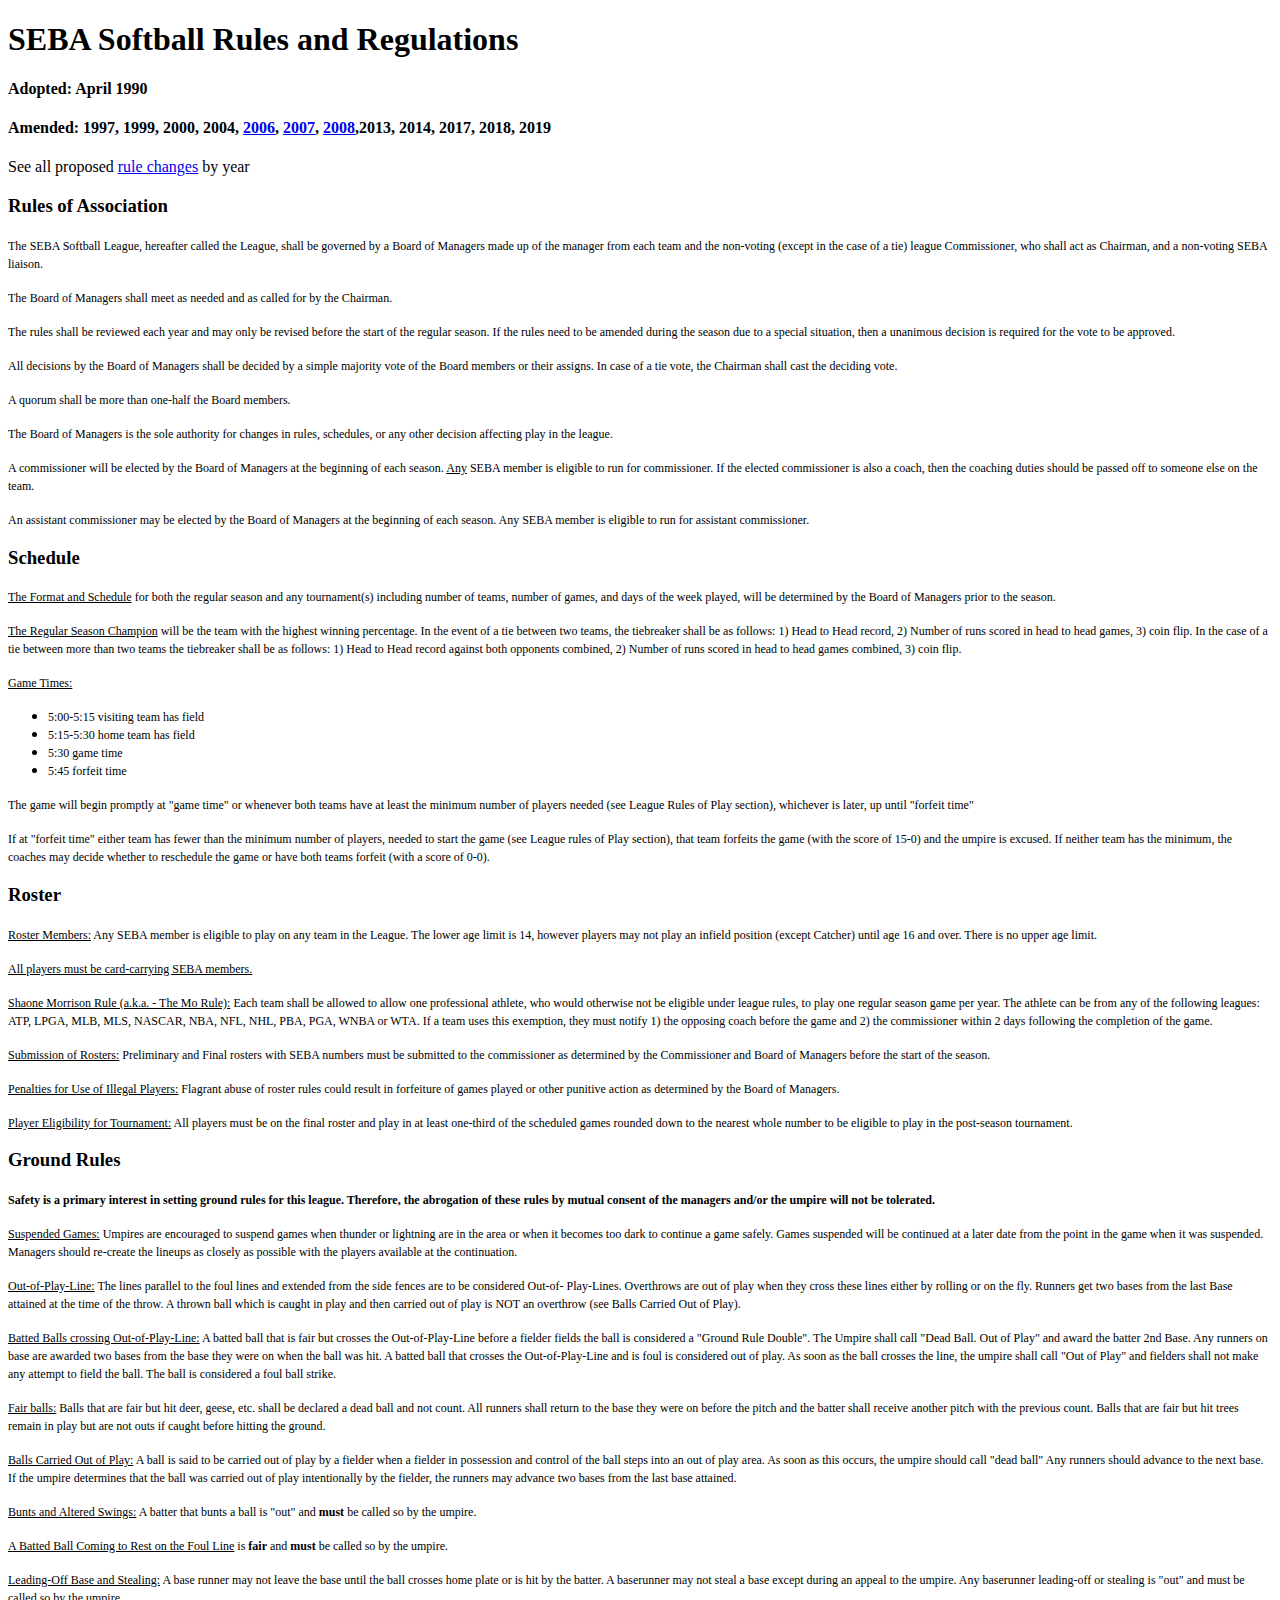
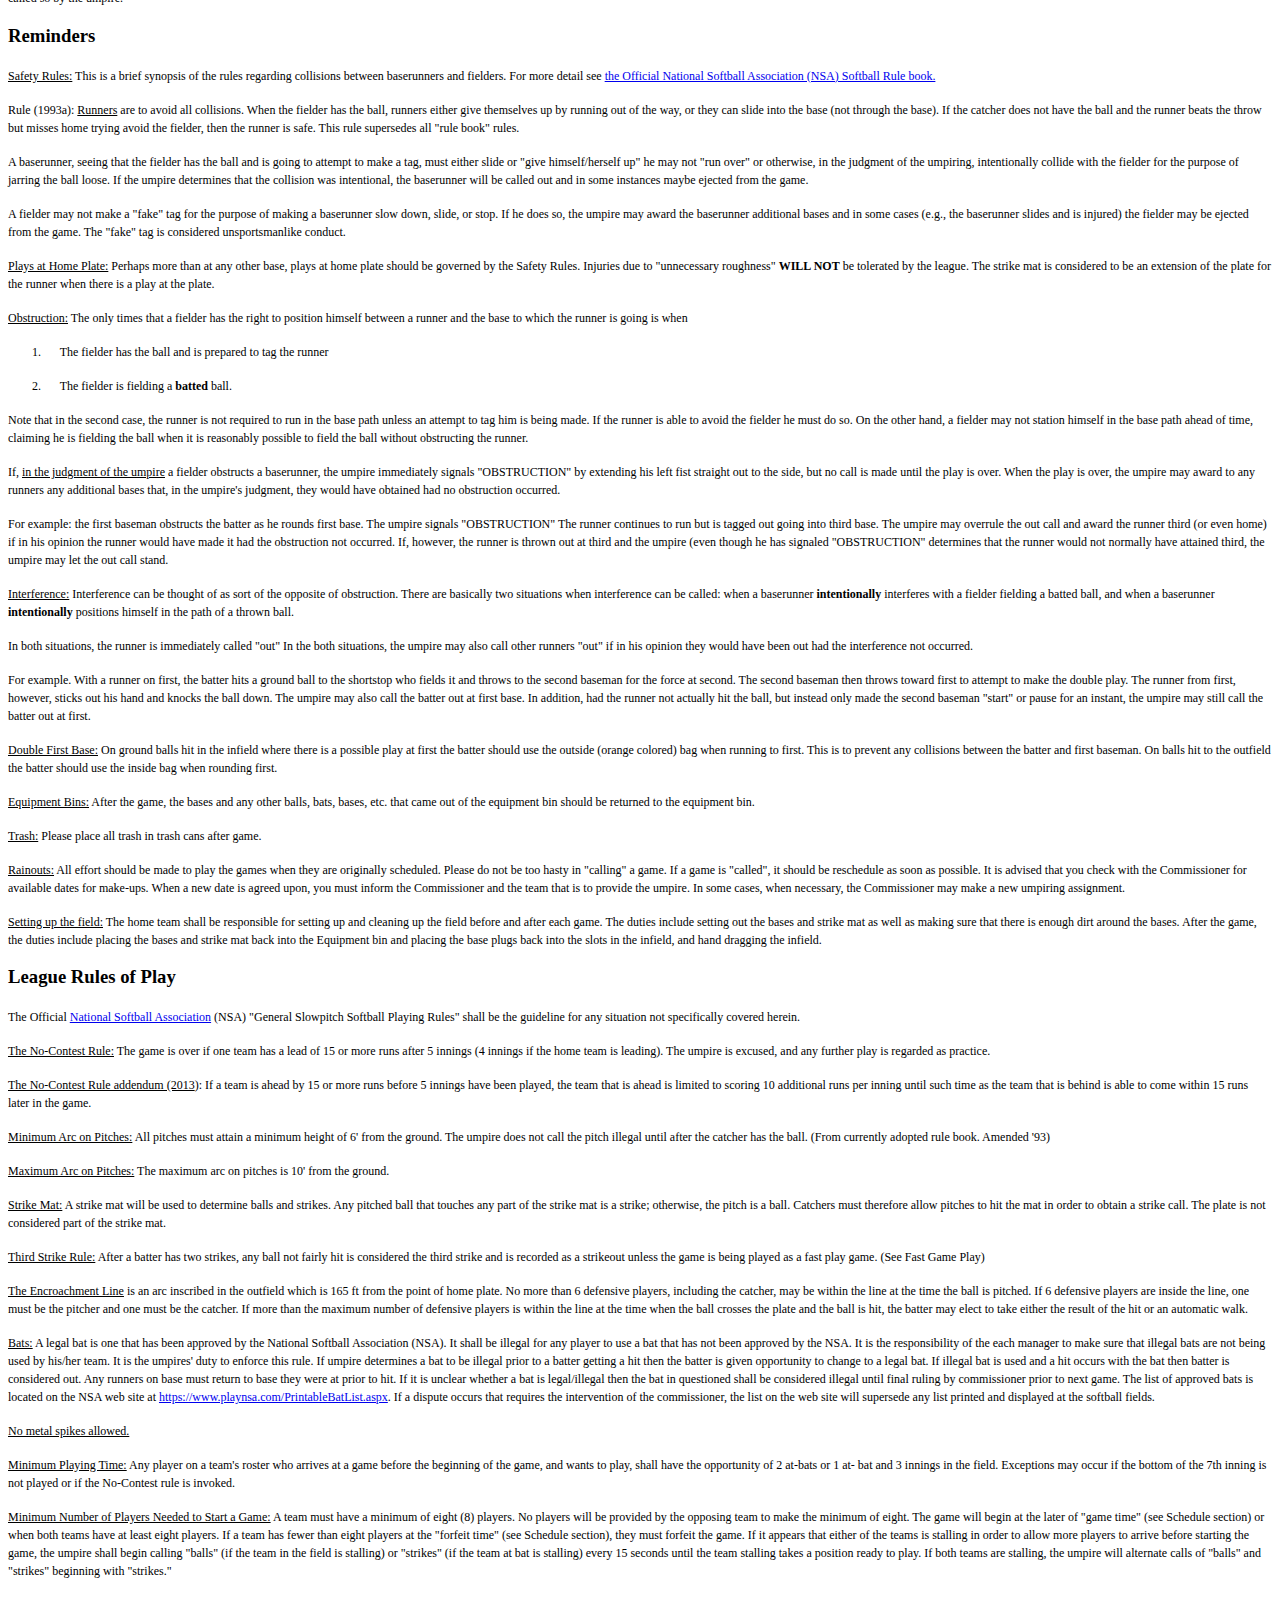
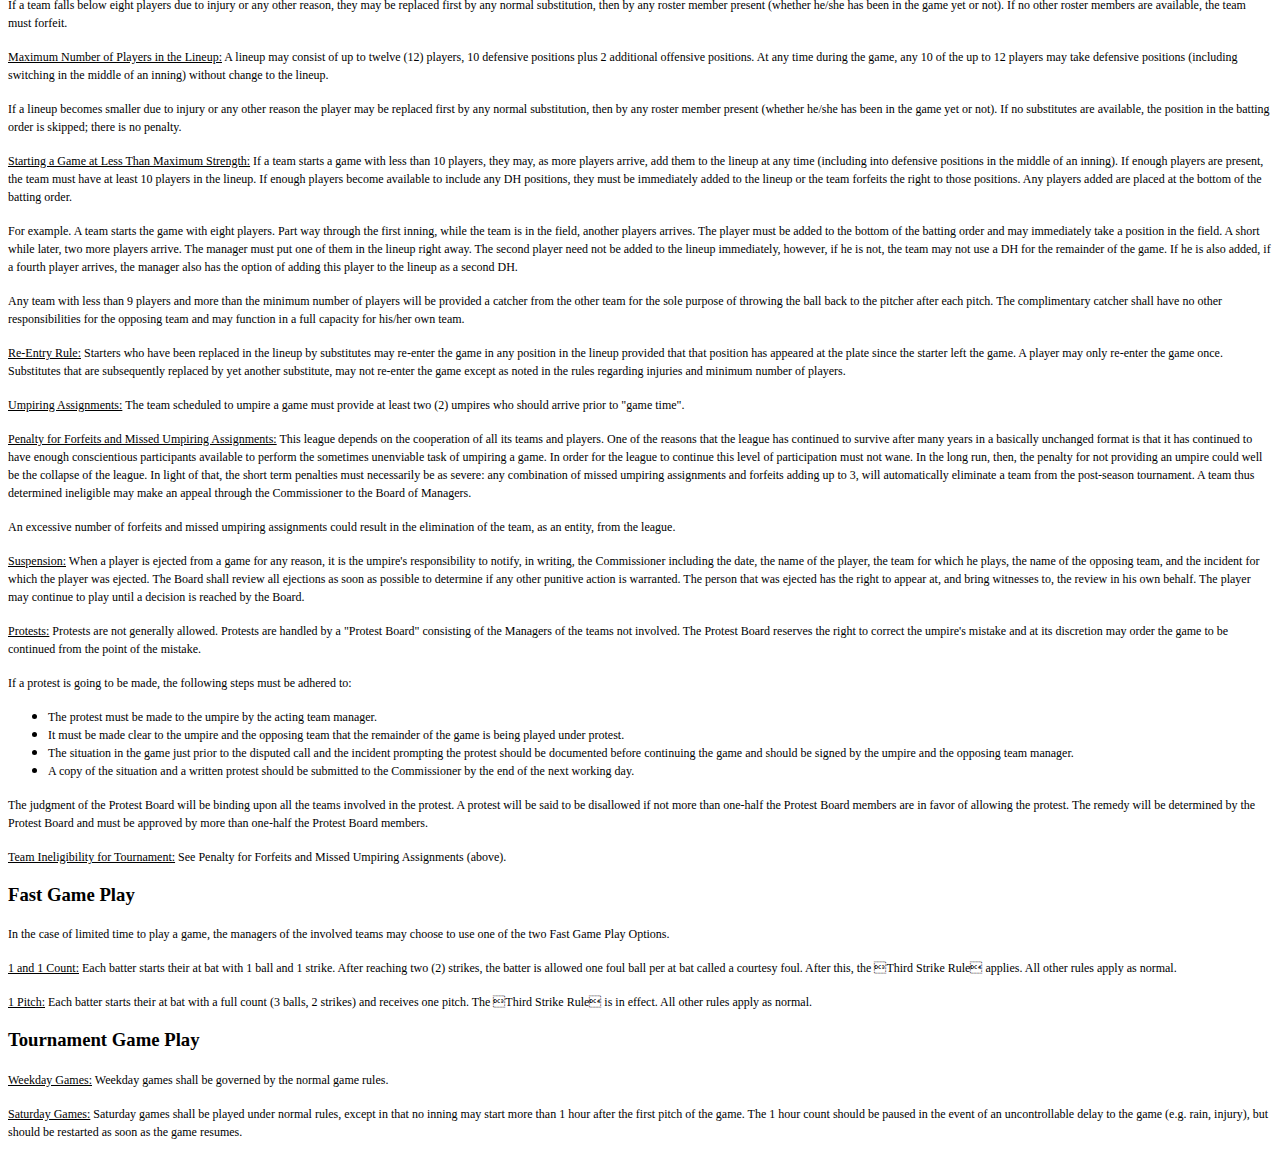
<file: rules.html>
<!DOCTYPE html>
<html>
<head>
<title>SEBA Softball: Rules and Regulations</title>

<!--#include virtual="includes/headAndNavBar.aspx"-->

<h1>SEBA Softball Rules and Regulations</h1>

	<h4>Adopted: April 1990</h4>
	<h4>Amended: 1997, 1999, 2000, 2004, <a href="rulechanges.aspx#2006">2006</a>, <a href="rulechanges.aspx#2007">2007</a>, <a href="rulechanges.aspx#2008">2008</a>,2013, 2014, 2017, 2018, 2019</h4>

<p>See all proposed <a href="rulechanges.aspx">rule changes</a> by year</p>

<h3>Rules of Association</h3>
	
  <p><span style='font-size:9.0pt'>The SEBA Softball League, hereafter called
  the League, shall be governed by a Board of Managers made up of the manager
  from each team and the non-voting (except in the case of a tie) league
  Commissioner, who shall act as Chairman, and a non-voting SEBA liaison.</span></p>
  <p><span style='font-size:9.0pt'>The Board of Managers shall meet as needed
  and as called for by the Chairman.</span></p>
  <p><span style='font-size:9.0pt'>The rules shall be reviewed each year and
  may only be revised before the start of the regular season. If the rules need
  to be amended during the season due to a special situation, then a unanimous
  decision is required for the vote to be approved.</span></p>
  <p><span style='font-size:9.0pt'>All decisions by the Board of Managers shall
  be decided by a simple majority vote of the Board members or their assigns.
  In case of a tie vote, the Chairman shall cast the deciding vote. <o:p></o:p></span></p>
  <p><span style='font-size:9.0pt'>A quorum shall be more than one-half the
  Board members. <o:p></o:p></span></p>
  <p><span style='font-size:9.0pt'>The Board of Managers is the sole authority
  for changes in rules, schedules, or any other decision affecting play in the
  league. <o:p></o:p></span></p>
  <p><span style='font-size:9.0pt'>A commissioner will be elected by the Board
  of Managers at the beginning of each season. <u>Any</u> SEBA member is
  eligible to run for commissioner. If the elected commissioner is also a
  coach, then the coaching duties should be passed off to someone else on the
  team.<o:p></o:p></span></p>
  <p><span style='font-size:9.0pt'>An assistant commissioner may be elected by
  the Board of Managers at the beginning of each season. Any SEBA member is
  eligible to run for assistant commissioner.<o:p></o:p></span></p>
	
  <h3><span style='mso-fareast-font-family:"Times New Roman"'>Schedule<o:p></o:p></span></h3>
  <p><u><span style='font-size:9.0pt'>The Format and Schedule</span></u><span
  style='font-size:9.0pt'> for both the regular season and any tournament(s)
  including number of teams, number of games, and days of the week played, will
  be determined by the Board of Managers prior to the season. <o:p></o:p></span></p>
  <p><u><span style='font-size:9.0pt'>The Regular Season Champion</span></u><span
  style='font-size:9.0pt'> will be the team with the highest winning
  percentage. In the event of a tie between two teams, the tiebreaker shall be
  as follows: 1) Head to Head record, 2) Number of runs scored in head to head
  games, 3) coin flip. In the case of a tie between more than two teams the
  tiebreaker shall be as follows: 1) Head to Head record against both opponents
  combined, 2) Number of runs scored in head to head games combined, 3) coin
  flip. <o:p></o:p></span></p>
  <p><u><span style='font-size:9.0pt'>Game Times:</span></u><span
  style='font-size:9.0pt'><o:p></o:p></span></p>
  <ul type=disc>
   <li class=MsoNormal style='mso-margin-top-alt:auto;mso-margin-bottom-alt:
       auto;mso-list:l3 level1 lfo2;tab-stops:list .5in'><span
       style='font-size:9.0pt;mso-fareast-font-family:"Times New Roman"'>5:00-5:15
       visiting team has field<o:p></o:p></span></li>
   <li class=MsoNormal style='mso-margin-top-alt:auto;mso-margin-bottom-alt:
       auto;mso-list:l3 level1 lfo2;tab-stops:list .5in'><span
       style='font-size:9.0pt;mso-fareast-font-family:"Times New Roman"'>5:15-5:30
       home team has field<o:p></o:p></span></li>
   <li class=MsoNormal style='mso-margin-top-alt:auto;mso-margin-bottom-alt:
       auto;mso-list:l3 level1 lfo2;tab-stops:list .5in'><span
       style='font-size:9.0pt;mso-fareast-font-family:"Times New Roman"'>5:30
       game time<o:p></o:p></span></li>
   <li class=MsoNormal style='mso-margin-top-alt:auto;mso-margin-bottom-alt:
       auto;mso-list:l3 level1 lfo2;tab-stops:list .5in'><span
       style='font-size:9.0pt;mso-fareast-font-family:"Times New Roman"'>5:45
       forfeit time<o:p></o:p></span></li>
  </ul>
  <p><span style='font-size:9.0pt'>The game will begin promptly at &quot;game
  time&quot; or whenever both teams have at least the minimum number of players
  needed (see League Rules of Play section), whichever is later, up until
  &quot;forfeit time&quot; <o:p></o:p></span></p>
  <p><span style='font-size:9.0pt'>If at &quot;forfeit time&quot; either team
  has fewer than the minimum number of players, needed to start the game (see
  League rules of Play section), that team forfeits the game (with the score of
  15-0) and the umpire is excused. If neither team has the minimum, the coaches
  may decide whether to reschedule the game or have both teams forfeit (with a
  score of 0-0).<o:p></o:p></span></p>
	
  <h3><span style='mso-fareast-font-family:"Times New Roman"'>Roster<o:p></o:p></span></h3>
  <p><u><span style='font-size:9.0pt'>Roster Members:</span></u><span
  style='font-size:9.0pt'> Any SEBA member is eligible to play on any team in
  the League. The lower age limit is 14, however players may not play an
  infield position (except Catcher) until age 16 and over. There is no upper
  age limit.<o:p></o:p></span></p>
  <p><u><span style='font-size:9.0pt'>All players must be card-carrying SEBA
  members.</span></u><span style='font-size:9.0pt'><o:p></o:p></span></p>
  <p><span class=SpellE><u><span style='font-size:9.0pt'>Shaone</span></u></span><u><span
  style='font-size:9.0pt'> Morrison Rule (a.k.a. - The Mo Rule):</span></u><span
  style='font-size:9.0pt'> Each team shall be allowed to allow one professional
  athlete, who would otherwise not be eligible under league rules, to play one
  regular season game per year. The athlete can be from any of the following
  leagues: ATP, LPGA, MLB, MLS, NASCAR, NBA, NFL, NHL, PBA, PGA, WNBA or WTA.
  If a team uses this exemption, they must notify 1) the opposing coach before
  the game and 2) the commissioner within 2 days following the completion of
  the game.<o:p></o:p></span></p>
  <p><u><span style='font-size:9.0pt'>Submission of Rosters:</span></u><span
  style='font-size:9.0pt'> Preliminary and Final rosters with SEBA numbers must
  be submitted to the commissioner as determined by the Commissioner and Board
  of Managers before the start of the season.<o:p></o:p></span></p>
  <p><u><span style='font-size:9.0pt'>Penalties for Use of Illegal Players:</span></u><span
  style='font-size:9.0pt'> Flagrant abuse of roster rules could result in
  forfeiture of games played or other punitive action as determined by the
  Board of Managers. <o:p></o:p></span></p>
  <p><u><span style='font-size:9.0pt'>Player Eligibility for Tournament:</span></u><span
  style='font-size:9.0pt'> All players must be on the final roster and play in
  at least one-third of the scheduled games rounded down to the nearest whole
  number to be eligible to play in the post-season tournament.<o:p></o:p></span></p>
	
  <h3><span style='mso-fareast-font-family:"Times New Roman"'>Ground Rules<o:p></o:p></span></h3>
  <p><b><span style='font-size:9.0pt'>Safety is a primary interest in setting
  ground rules for this league. Therefore, the abrogation of these rules by
  mutual consent of the managers and/or the umpire will not be tolerated.</span></b><span
  style='font-size:9.0pt'><o:p></o:p></span></p>
  <p><u><span style='font-size:9.0pt'>Suspended Games:</span></u><span
  style='font-size:9.0pt'> Umpires are encouraged to suspend games when thunder
  or lightning are in the area or when it becomes too dark to continue a game
  safely. Games suspended will be continued at a later date from the point in
  the game when it was suspended. Managers should re-create the lineups as
  closely as possible with the players available at the continuation. <o:p></o:p></span></p>
  <p><u><span style='font-size:9.0pt'>Out-of-Play-Line:</span></u><span
  style='font-size:9.0pt'> The lines parallel to the foul lines and extended
  from the side fences are to be considered Out-of- Play-Lines. Overthrows are
  out of play when they cross these lines either by rolling or on the fly.
  Runners get two bases from the last Base attained at the time of the throw. A
  thrown ball which is caught in play and then carried out of play is NOT an
  overthrow (see Balls Carried Out of Play).<o:p></o:p></span></p>
  <p><u><span style='font-size:9.0pt'>Batted Balls crossing Out-of-Play-Line:</span></u><span
  style='font-size:9.0pt'> A batted ball that is fair but crosses the
  Out-of-Play-Line before a fielder fields the ball is considered a
  &quot;Ground Rule Double&quot;. The Umpire shall call &quot;Dead Ball. Out of
  Play&quot; and award the batter 2nd Base. Any runners on base are awarded two
  bases from the base they were on when the ball was hit. A batted ball that
  crosses the Out-of-Play-Line and is foul is considered out of play. As soon
  as the ball crosses the line, the umpire shall call &quot;Out of Play&quot;
  and fielders shall not make any attempt to field the ball. The ball is
  considered a foul ball strike.<o:p></o:p></span></p>
  <p><u><span style='font-size:9.0pt'>Fair balls:</span></u><span
  style='font-size:9.0pt'> Balls that are fair but hit deer, geese, etc. shall
  be declared a dead ball and not count. All runners shall return to the base
  they were on before the pitch and the batter shall receive another pitch with
  the previous count. Balls that are fair but hit trees remain in play but are
  not outs if caught before hitting the ground.<o:p></o:p></span></p>
  <p><u><span style='font-size:9.0pt'>Balls Carried Out of Play:</span></u><span
  style='font-size:9.0pt'> A ball is said to be carried out of play by a
  fielder when a fielder in possession and control of the ball steps into an
  out of play area. As soon as this occurs, the umpire should call &quot;dead
  ball&quot; Any runners should advance to the next base. If the umpire
  determines that the ball was carried out of play intentionally by the
  fielder, the runners may advance two bases from the last base attained.<o:p></o:p></span></p>
  <p><u><span style='font-size:9.0pt'>Bunts and Altered Swings:</span></u><span
  style='font-size:9.0pt'> A batter that bunts a ball is &quot;out&quot; and <b>must</b>
  be called so by the umpire. <o:p></o:p></span></p>
  <p><u><span style='font-size:9.0pt'>A Batted Ball Coming to Rest on the Foul
  Line</span></u><span style='font-size:9.0pt'> is <b>fair</b> and <b>must</b>
  be called so by the umpire. <o:p></o:p></span></p>
  <p><u><span style='font-size:9.0pt'>Leading-Off Base and Stealing:</span></u><span
  style='font-size:9.0pt'> A base runner may not leave the base until the ball
  crosses home plate or is hit by the batter. A <span class=SpellE>baserunner</span>
  may not steal a base except during an appeal to the umpire. Any <span
  class=SpellE>baserunner</span> leading-off or stealing is &quot;out&quot; and
  must be called so by the umpire. <o:p></o:p></span></p>
	
  <h3><span style='mso-fareast-font-family:"Times New Roman"'>Reminders<o:p></o:p></span></h3>
  <p><u><span style='font-size:9.0pt'>Safety Rules:</span></u><span
  style='font-size:9.0pt'> This is a brief synopsis of the rules regarding
  collisions between <span class=SpellE>baserunners</span> and fielders. For
  more detail see <a
  href="http://www.playnsa.com/modules.php?name=Content&amp;pa=showpage&amp;pid=7"><span
  style='text-decoration:none;text-underline:none'>the Official National
  Softball Association (NSA) Softball Rule book.</span></a> <o:p></o:p></span></p>
  <p><span style='font-size:9.0pt'>Rule (1993a): <u>Runners</u> are to avoid
  all collisions. When the fielder has the ball, runners either give themselves
  up by running out of the way, or they can slide into the base (not through
  the base). If the catcher does not have the ball and the runner beats the
  throw but misses home trying avoid the fielder, then the runner is safe. This
  rule supersedes all &quot;rule book&quot; rules. <o:p></o:p></span></p>
  <p><span style='font-size:9.0pt'>A <span class=SpellE>baserunner</span>,
  seeing that the fielder has the ball and is going to attempt to make a tag,
  must either slide or &quot;give himself/herself up&quot; he may not &quot;run
  over&quot; or otherwise, in the judgment of the umpiring, intentionally
  collide with the fielder for the purpose of jarring the ball loose. If the
  umpire determines that the collision was intentional, the <span class=SpellE>baserunner</span>
  will be called out and in some instances maybe ejected from the game. <o:p></o:p></span></p>
  <p><span style='font-size:9.0pt'>A fielder may not make a &quot;fake&quot;
  tag for the purpose of making a <span class=SpellE>baserunner</span> slow
  down, slide, or stop. If he does so, the umpire may award the <span
  class=SpellE>baserunner</span> additional bases and in some cases (e.g., the <span
  class=SpellE>baserunner</span> slides and is injured) the fielder may be
  ejected from the game. The &quot;fake&quot; tag is considered unsportsmanlike
  conduct. <o:p></o:p></span></p>
  <p><u><span style='font-size:9.0pt'>Plays at Home Plate:</span></u><span
  style='font-size:9.0pt'> Perhaps more than at any other base, plays at home
  plate should be governed by the Safety Rules. Injuries due to
  &quot;unnecessary roughness&quot; <b>WILL NOT</b> be tolerated by the league.
  The strike mat is considered to be an extension of the plate for the runner
  when there is a play at the plate. <o:p></o:p></span></p>
  <p><u><span style='font-size:9.0pt'>Obstruction:</span></u><span
  style='font-size:9.0pt'> The only times that a fielder has the right to
  position himself between a runner and the base to which the runner is going
  is when <o:p></o:p></span></p>
  <p class=MsoNormal style='mso-margin-top-alt:auto;mso-margin-bottom-alt:auto;
  margin-left:.5in;text-indent:-.25in;mso-list:l0 level1 lfo3;tab-stops:list .5in'><![if !supportLists]><span
  style='font-size:9.0pt;mso-fareast-font-family:"Times New Roman"'><span
  style='mso-list:Ignore'>1.<span style='font:7.0pt "Times New Roman"'>&nbsp;&nbsp;&nbsp;&nbsp;&nbsp;&nbsp;&nbsp;
  </span></span></span><![endif]><span style='font-size:9.0pt;mso-fareast-font-family:
  "Times New Roman"'>The fielder has the ball and is prepared to tag the runner<o:p></o:p></span></p>
  <p class=MsoNormal style='mso-margin-top-alt:auto;mso-margin-bottom-alt:auto;
  margin-left:.5in;text-indent:-.25in;mso-list:l0 level1 lfo3;tab-stops:list .5in'><![if !supportLists]><span
  style='font-size:9.0pt;mso-fareast-font-family:"Times New Roman"'><span
  style='mso-list:Ignore'>2.<span style='font:7.0pt "Times New Roman"'>&nbsp;&nbsp;&nbsp;&nbsp;&nbsp;&nbsp;&nbsp;
  </span></span></span><![endif]><span style='font-size:9.0pt;mso-fareast-font-family:
  "Times New Roman"'>The fielder is fielding a <b>batted</b> ball.<o:p></o:p></span></p>
  <p><span style='font-size:9.0pt'>Note that in the second case, the runner is
  not required to run in the base path unless an attempt to tag him is being
  made. If the runner is able to avoid the fielder he must do so. On the other
  hand, a fielder may not station himself in the base path ahead of time,
  claiming he is fielding the ball when it is reasonably possible to field the
  ball without obstructing the runner. <o:p></o:p></span></p>
  <p><span style='font-size:9.0pt'>If, <u>in the judgment of the umpire</u> a
  fielder obstructs a <span class=SpellE>baserunner</span>, the umpire
  immediately signals &quot;OBSTRUCTION&quot; by extending his left fist
  straight out to the side, but no call is made until the play is over. When
  the play is over, the umpire may award to any runners any additional bases
  that, in the umpire's judgment, they would have obtained had no obstruction
  occurred. <o:p></o:p></span></p>
  <p><span style='font-size:9.0pt'>For example: the first baseman obstructs the
  batter as he rounds first base. The umpire signals &quot;OBSTRUCTION&quot;
  The runner continues to run but is tagged out going into third base. The umpire
  may overrule the out call and award the runner third (or even home) if in his
  opinion the runner would have made it had the obstruction not occurred. If,
  however, the runner is thrown out at third and the umpire (even though he has
  signaled &quot;OBSTRUCTION&quot; determines that the runner would not
  normally have attained third, the umpire may let the out call stand. <o:p></o:p></span></p>
  <p><u><span style='font-size:9.0pt'>Interference:</span></u><span
  style='font-size:9.0pt'> Interference can be thought of as sort of the
  opposite of obstruction. There are basically two situations when interference
  can be called: when a <span class=SpellE>baserunner</span> <b>intentionally</b>
  interferes with a fielder fielding a batted ball, and when a <span
  class=SpellE>baserunner</span> <b>intentionally</b> positions himself in the
  path of a thrown ball. <o:p></o:p></span></p>
  <p><span style='font-size:9.0pt'>In both situations, the runner is
  immediately called &quot;out&quot; In the both situations, the umpire may
  also call other runners &quot;out&quot; if in his opinion they would have
  been out had the interference not occurred. <o:p></o:p></span></p>
  <p><span style='font-size:9.0pt'>For example. With a runner on first, the
  batter hits a ground ball to the shortstop who fields it and throws to the
  second baseman for the force at second. The second baseman then throws toward
  first to attempt to make the double play. The runner from first, however,
  sticks out his hand and knocks the ball down. The umpire may also call the
  batter out at first base. In addition, had the runner not actually hit the
  ball, but instead only made the second baseman &quot;start&quot; or pause for
  an instant, the umpire may still call the batter out at first. <o:p></o:p></span></p>
  <p><u><span style='font-size:9.0pt'>Double First Base:</span></u><span
  style='font-size:9.0pt'> On ground balls hit in the infield where there is a
  possible play at first the batter should use the outside (orange colored) bag
  when running to first. This is to prevent any collisions between the batter
  and first baseman. On balls hit to the outfield the batter should use the
  inside bag when rounding first. <o:p></o:p></span></p>
  <p><u><span style='font-size:9.0pt'>Equipment Bins:</span></u><span
  style='font-size:9.0pt'> After the game, the bases and any other balls, bats,
  bases, etc. that came out of the equipment bin should be returned to the
  equipment bin. <o:p></o:p></span></p>
  <p><u><span style='font-size:9.0pt'>Trash:</span></u><span style='font-size:
  9.0pt'> Please place all trash in trash cans after game. <o:p></o:p></span></p>
  <p><u><span style='font-size:9.0pt'>Rainouts:</span></u><span
  style='font-size:9.0pt'> All effort should be made to play the games when
  they are originally scheduled. Please do not be too hasty in
  &quot;calling&quot; a game. If a game is &quot;called&quot;, it should be
  reschedule as soon as possible. It is advised that you check with the
  Commissioner for available dates for make-ups. When a new date is agreed
  upon, you must inform the Commissioner and the team that is to provide the
  umpire. In some cases, when necessary, the Commissioner may make a new
  umpiring assignment. <o:p></o:p></span></p>
  <p><u><span style='font-size:9.0pt'>Setting up the field:</span></u><span
  style='font-size:9.0pt'> The home team shall be responsible for setting up
  and cleaning up the field before and after each game. The duties include
  setting out the bases and strike mat as well as making sure that there is
  enough dirt around the bases. After the game, the duties include placing the
  bases and strike mat back into the Equipment bin and placing the base plugs
  back into the slots in the infield, and hand dragging the infield.<o:p></o:p></span></p>
	
  <h3><span style='mso-fareast-font-family:"Times New Roman"'>League Rules of
  Play<o:p></o:p></span></h3>
  <p><span style='font-size:9.0pt'>The Official <a
  href="http://www.playnsa.com/"><span style='text-decoration:none;text-underline:
  none'>National Softball Association</span></a> (NSA) &quot;General <span
  class=SpellE>Slowpitch</span> Softball Playing Rules&quot; shall be the
  guideline for any situation not specifically covered herein. <o:p></o:p></span></p>
  <p><u><span style='font-size:9.0pt'>The No-Contest Rule:</span></u><span
  style='font-size:9.0pt'> The game is over if one team has a lead of 15 or
  more runs after 5 innings (4 innings if the home team is leading). The umpire
  is excused, and any further play is regarded as practice.<o:p></o:p></span></p>
  <p><u><span style='font-size:9.0pt'>The No-Contest Rule addendum (2013</span></u><span
  style='font-size:9.0pt'>): If a team is ahead by 15 or more runs before 5
  innings have been played, the team that is ahead is limited to scoring 10
  additional runs per inning until such time as the team that is behind is able
  to come within 15 runs later in the game.<o:p></o:p></span></p>
  <p><u><span style='font-size:9.0pt'>Minimum Arc on Pitches:</span></u><span
  style='font-size:9.0pt'> All pitches must attain a minimum height of 6' from
  the ground. The umpire does not call the pitch illegal until after the
  catcher has the ball. (From currently adopted rule book. Amended '93) <o:p></o:p></span></p>
  <p><u><span style='font-size:9.0pt'>Maximum Arc on Pitches:</span></u><span
  style='font-size:9.0pt'> The maximum arc on pitches is 10' from the ground. <o:p></o:p></span></p>
  <p><u><span style='font-size:9.0pt'>Strike Mat:</span></u><span
  style='font-size:9.0pt'> A strike mat will be used to determine balls and
  strikes. Any pitched ball that touches any part of the strike mat is a
  strike; otherwise, the pitch is a ball. Catchers must therefore allow pitches
  to hit the mat in order to obtain a strike call. The plate is not considered
  part of the strike mat. <o:p></o:p></span></p>
  <p><u><span style='font-size:9.0pt'>Third Strike Rule:</span></u><span
  style='font-size:9.0pt'> After a batter has two strikes, any ball not fairly
  hit is considered the third strike and is recorded as a strikeout unless the
  game is being played as a fast play game. (See Fast Game Play) <o:p></o:p></span></p>
  <p><u><span style='font-size:9.0pt'>The Encroachment Line</span></u><span
  style='font-size:9.0pt'> is an arc inscribed in the outfield which is 165 <span
  class=SpellE>ft</span> from the point of home plate. No more than 6 defensive
  players, including the catcher, may be within the line at the time the ball
  is pitched. If 6 defensive players are inside the line, one must be the pitcher
  and one must be the catcher. If more than the maximum number of defensive
  players is within the line at the time when the ball crosses the plate and
  the ball is hit, the batter may elect to take either the result of the hit or
  an automatic walk.<o:p></o:p></span></p>
  <p><u><span style='font-size:9.0pt'>Bats:</span></u><span style='font-size:
  9.0pt'> A legal bat is one that has been approved by the National Softball
  Association (NSA). It shall be illegal for any player to use a bat that has
  not been approved by the NSA. It is the responsibility of the each manager to
  make sure that illegal bats are not being used by his/her team. It is the
  umpires' duty to enforce this rule. If umpire determines a bat to be illegal
  prior to a batter getting a hit then the batter is given opportunity to
  change to a legal bat. If illegal bat is used and a hit occurs with the bat
  then batter is considered out. Any runners on base must return to base they
  were at prior to hit. If it is unclear whether a bat is legal/illegal then
  the bat in questioned shall be considered illegal until final ruling by
  commissioner prior to next game. The list of approved bats is located on the
  NSA web site at <a
  href="https://www.playnsa.com/PrintableBatList.aspx">https://www.playnsa.com/PrintableBatList.aspx</a>.
  If a dispute occurs that requires the intervention of the commissioner, the
  list on the web site will supersede any list printed and displayed at the
  softball fields.<o:p></o:p></span></p>
  <p><u><span style='font-size:9.0pt'>No metal spikes allowed.</span></u><span
  style='font-size:9.0pt'> <o:p></o:p></span></p>
  <p><u><span style='font-size:9.0pt'>Minimum Playing Time:</span></u><span
  style='font-size:9.0pt'> Any player on a team's roster who arrives at a game
  before the beginning of the game, and wants to play, shall have the
  opportunity of 2 at-bats or 1 at- bat and 3 innings in the field. Exceptions
  may occur if the bottom of the 7th inning is not played or if the No-Contest
  rule is invoked. <o:p></o:p></span></p>
  <p><u><span style='font-size:9.0pt'>Minimum Number of Players Needed to Start
  a Game:</span></u><span style='font-size:9.0pt'> A team must have a minimum
  of eight (8) players. No players will be provided by the opposing team to
  make the minimum of eight. The game will begin at the later of &quot;game
  time&quot; (see Schedule section) or when both teams have at least eight
  players. If a team has fewer than eight players at the &quot;forfeit
  time&quot; (see Schedule section), they must forfeit the game. If it appears
  that either of the teams is stalling in order to allow more players to arrive
  before starting the game, the umpire shall begin calling &quot;balls&quot;
  (if the team in the field is stalling) or &quot;strikes&quot; (if the team at
  bat is stalling) every 15 seconds until the team stalling takes a position
  ready to play. If both teams are stalling, the umpire will alternate calls of
  &quot;balls&quot; and &quot;strikes&quot; beginning with &quot;strikes.&quot;
  <o:p></o:p></span></p>
  <p><span style='font-size:9.0pt'>If a team falls below eight players due to
  injury or any other reason, they may be replaced first by any normal
  substitution, then by any roster member present (whether he/she has been in
  the game yet or not). If no other roster members are available, the team must
  forfeit. <o:p></o:p></span></p>
  <p><u><span style='font-size:9.0pt'>Maximum Number of Players in the Lineup:</span></u><span
  style='font-size:9.0pt'> A lineup may consist of up to twelve (12) players,
  10 defensive positions plus 2 additional offensive positions. At any time
  during the game, any 10 of the up to 12 players may take defensive positions
  (including switching in the middle of an inning) without change to the
  lineup. <o:p></o:p></span></p>
  <p><span style='font-size:9.0pt'>If a lineup becomes smaller due to injury or
  any other reason the player may be replaced first by any normal substitution,
  then by any roster member present (whether he/she has been in the game yet or
  not). If no substitutes are available, the position in the batting order is
  skipped; there is no penalty. <o:p></o:p></span></p>
  <p><u><span style='font-size:9.0pt'>Starting a Game at Less Than Maximum
  Strength:</span></u><span style='font-size:9.0pt'> If a team starts a game
  with less than 10 players, they may, as more players arrive, add them to the
  lineup at any time (including into defensive positions in the middle of an
  inning). If enough players are present, the team must have at least 10
  players in the lineup. If enough players become available to include any DH
  positions, they must be immediately added to the lineup or the team forfeits
  the right to those positions. Any players added are placed at the bottom of
  the batting order. <o:p></o:p></span></p>
  <p><span style='font-size:9.0pt'>For example. A team starts the game with
  eight players. Part way through the first inning, while the team is in the
  field, another players arrives. The player must be added to the bottom of the
  batting order and may immediately take a position in the field. A short while
  later, two more players arrive. The manager must put one of them in the
  lineup right away. The second player need not be added to the lineup
  immediately, however, if he is not, the team may not use a DH for the
  remainder of the game. If he is also added, if a fourth player arrives, the
  manager also has the option of adding this player to the lineup as a second
  DH. <o:p></o:p></span></p>
  <p><span style='font-size:9.0pt'>Any team with less than 9 players and more
  than the minimum number of players will be provided a catcher from the other
  team for the sole purpose of throwing the ball back to the pitcher after each
  pitch. The complimentary catcher shall have no other responsibilities for the
  opposing team and may function in a full capacity for his/her own team.<o:p></o:p></span></p>
  <p><u><span style='font-size:9.0pt'>Re-Entry Rule:</span></u><span
  style='font-size:9.0pt'> Starters who have been replaced in the lineup by
  substitutes may re-enter the game in any position in the lineup provided that
  that position has appeared at the plate since the starter left the game. A
  player may only re-enter the game once. Substitutes that are subsequently
  replaced by yet another substitute, may not re-enter the game except as noted
  in the rules regarding injuries and minimum number of players. <o:p></o:p></span></p>
  <p><u><span style='font-size:9.0pt'>Umpiring Assignments:</span></u><span
  style='font-size:9.0pt'> The team scheduled to umpire a game must provide at
  least two (2) umpires who should arrive prior to &quot;game time&quot;.<o:p></o:p></span></p>
  <p><u><span style='font-size:9.0pt'>Penalty for Forfeits and Missed Umpiring
  Assignments:</span></u><span style='font-size:9.0pt'> This league depends on
  the cooperation of all its teams and players. One of the reasons that the
  league has continued to survive after many years in a basically unchanged
  format is that it has continued to have enough conscientious participants
  available to perform the sometimes unenviable task of umpiring a game. In
  order for the league to continue this level of participation must not wane.
  In the long run, then, the penalty for not providing an umpire could well be
  the collapse of the league. In light of that, the short term penalties must
  necessarily be as severe: any combination of missed umpiring assignments and
  forfeits adding up to 3, will automatically eliminate a team from the
  post-season tournament. A team thus determined ineligible may make an appeal
  through the Commissioner to the Board of Managers. <o:p></o:p></span></p>
  <p><span style='font-size:9.0pt'>An excessive number of forfeits and missed
  umpiring assignments could result in the elimination of the team, as an
  entity, from the league. <o:p></o:p></span></p>
  <p><u><span style='font-size:9.0pt'>Suspension:</span></u><span
  style='font-size:9.0pt'> When a player is ejected from a game for any reason,
  it is the umpire's responsibility to notify, in writing, the Commissioner
  including the date, the name of the player, the team for which he plays, the
  name of the opposing team, and the incident for which the player was ejected.
  The Board shall review all ejections as soon as possible to determine if any
  other punitive action is warranted. The person that was ejected has the right
  to appear at, and bring witnesses to, the review in his own behalf. The
  player may continue to play until a decision is reached by the Board. <o:p></o:p></span></p>
  <p><u><span style='font-size:9.0pt'>Protests:</span></u><span
  style='font-size:9.0pt'> Protests are not generally allowed. Protests are
  handled by a &quot;Protest Board&quot; consisting of the Managers of the
  teams not involved. The Protest Board reserves the right to correct the
  umpire's mistake and at its discretion may order the game to be continued
  from the point of the mistake. <o:p></o:p></span></p>
  <p><span style='font-size:9.0pt'>If a protest is going to be made, the
  following steps must be adhered to: <o:p></o:p></span></p>
  <ul type=disc>
   <li class=MsoNormal style='mso-margin-top-alt:auto;mso-margin-bottom-alt:
       auto;mso-list:l2 level1 lfo4;tab-stops:list .5in'><span
       style='font-size:9.0pt;mso-fareast-font-family:"Times New Roman"'>The
       protest must be made to the umpire by the acting team manager.<o:p></o:p></span></li>
   <li class=MsoNormal style='mso-margin-top-alt:auto;mso-margin-bottom-alt:
       auto;mso-list:l2 level1 lfo4;tab-stops:list .5in'><span
       style='font-size:9.0pt;mso-fareast-font-family:"Times New Roman"'>It
       must be made clear to the umpire and the opposing team that the
       remainder of the game is being played under protest.<o:p></o:p></span></li>
   <li class=MsoNormal style='mso-margin-top-alt:auto;mso-margin-bottom-alt:
       auto;mso-list:l2 level1 lfo4;tab-stops:list .5in'><span
       style='font-size:9.0pt;mso-fareast-font-family:"Times New Roman"'>The
       situation in the game just prior to the disputed call and the incident
       prompting the protest should be documented before continuing the game
       and should be signed by the umpire and the opposing team manager.<o:p></o:p></span></li>
   <li class=MsoNormal style='mso-margin-top-alt:auto;mso-margin-bottom-alt:
       auto;mso-list:l2 level1 lfo4;tab-stops:list .5in'><span
       style='font-size:9.0pt;mso-fareast-font-family:"Times New Roman"'>A copy
       of the situation and a written protest should be submitted to the
       Commissioner by the end of the next working day.<o:p></o:p></span></li>
  </ul>
  <p><span style='font-size:9.0pt'>The judgment of the Protest Board will be
  binding upon all the teams involved in the protest. A protest will be said to
  be disallowed if not more than one-half the Protest Board members are in
  favor of allowing the protest. The remedy will be determined by the Protest
  Board and must be approved by more than one-half the Protest Board members. <o:p></o:p></span></p>
  <p><u><span style='font-size:9.0pt'>Team Ineligibility for Tournament:</span></u><span
  style='font-size:9.0pt'> See Penalty for Forfeits and Missed Umpiring
  Assignments (above). <o:p></o:p></span></p>
 
  <h3><span style='mso-fareast-font-family:"Times New Roman"'>Fast Game Play<o:p></o:p></span></h3>
  <p><span style='font-size:9.0pt'>In the case of limited time to play a game,
  the managers of the involved teams may choose to use one of the two Fast Game
  Play Options.<o:p></o:p></span></p>
  <p><u><span style='font-size:9.0pt'>1 and 1 Count:</span></u><span
  style='font-size:9.0pt'> Each batter starts their at bat with 1 ball and 1
  strike. After reaching two (2) strikes, the batter is allowed one foul ball
  per at bat called a courtesy foul. After this, the &#19;Third Strike
  Rule&#20; applies. All other rules apply as normal.<o:p></o:p></span></p>
  <p><u><span style='font-size:9.0pt'>1 Pitch:</span></u><span
  style='font-size:9.0pt'> Each batter starts their at bat with a full count (3
  balls, 2 strikes) and receives one pitch. The &#19;Third Strike Rule&#20; is
  in effect. All other rules apply as normal.<o:p></o:p></span></p>
	
  <h3><span style='mso-fareast-font-family:"Times New Roman"'>Tournament Game
  Play<o:p></o:p></span></h3>
  <p><u><span style='font-size:9.0pt'>Weekday Games:</span></u><span
  style='font-size:9.0pt'> Weekday games shall be governed by the normal game
  rules.<o:p></o:p></span></p>
  <p><u><span style='font-size:9.0pt'>Saturday Games:</span></u><span
  style='font-size:9.0pt'> Saturday games shall be played under normal rules,
  except in that no inning may start more than 1 hour after the first pitch of
  the game. The 1 hour count should be paused in the event of an uncontrollable
  delay to the game (e.g. rain, injury), but should be restarted as soon as the
  game resumes.<o:p></o:p></span></p>

<!--#include virtual="includes/footer.aspx"-->
</file>
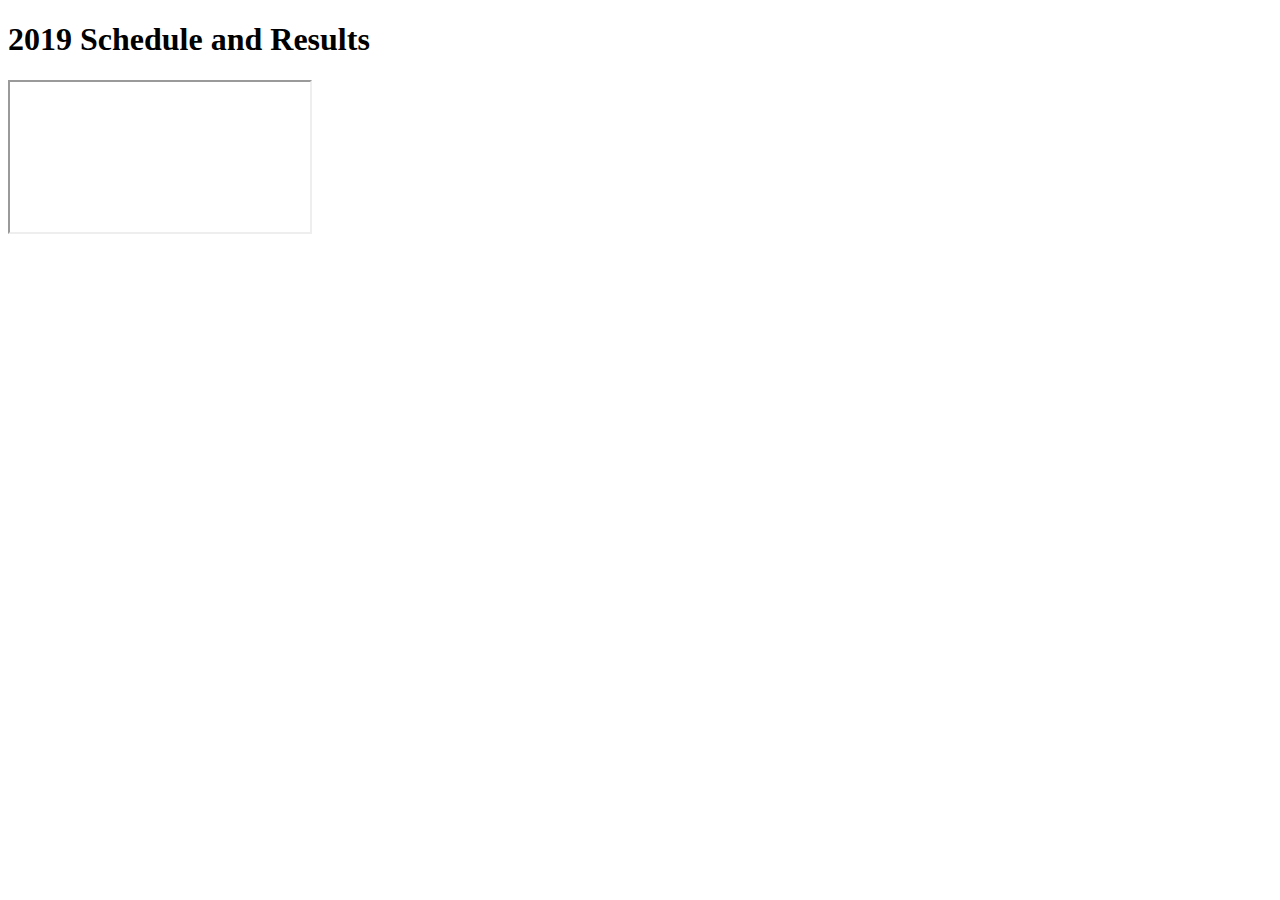
<file: schedule.html>
<!DOCTYPE html>
<html>
<head>
<title>SEBA Softball: 2019 Schedule</title>
<script src="js/node.js"></script>
<!--#include virtual="includes/headAndNavBar.aspx"-->

<h1>2019 Schedule and Results</h1>
	
<iframe class="schedule" src="https://docs.google.com/spreadsheets/d/e/2PACX-1vR2ldbEOcLeXaDSQAeUNf0Vmq_3MIC_JcUYLy59sOuOZtx4pm6LjLiWF1Z000YrA5mran5zY1zn2-ry/pubhtml?gid=1310768603&amp;single=true&amp;widget=true&amp;headers=false"></iframe>

<!--#include virtual="includes/footer.aspx"-->
</file>
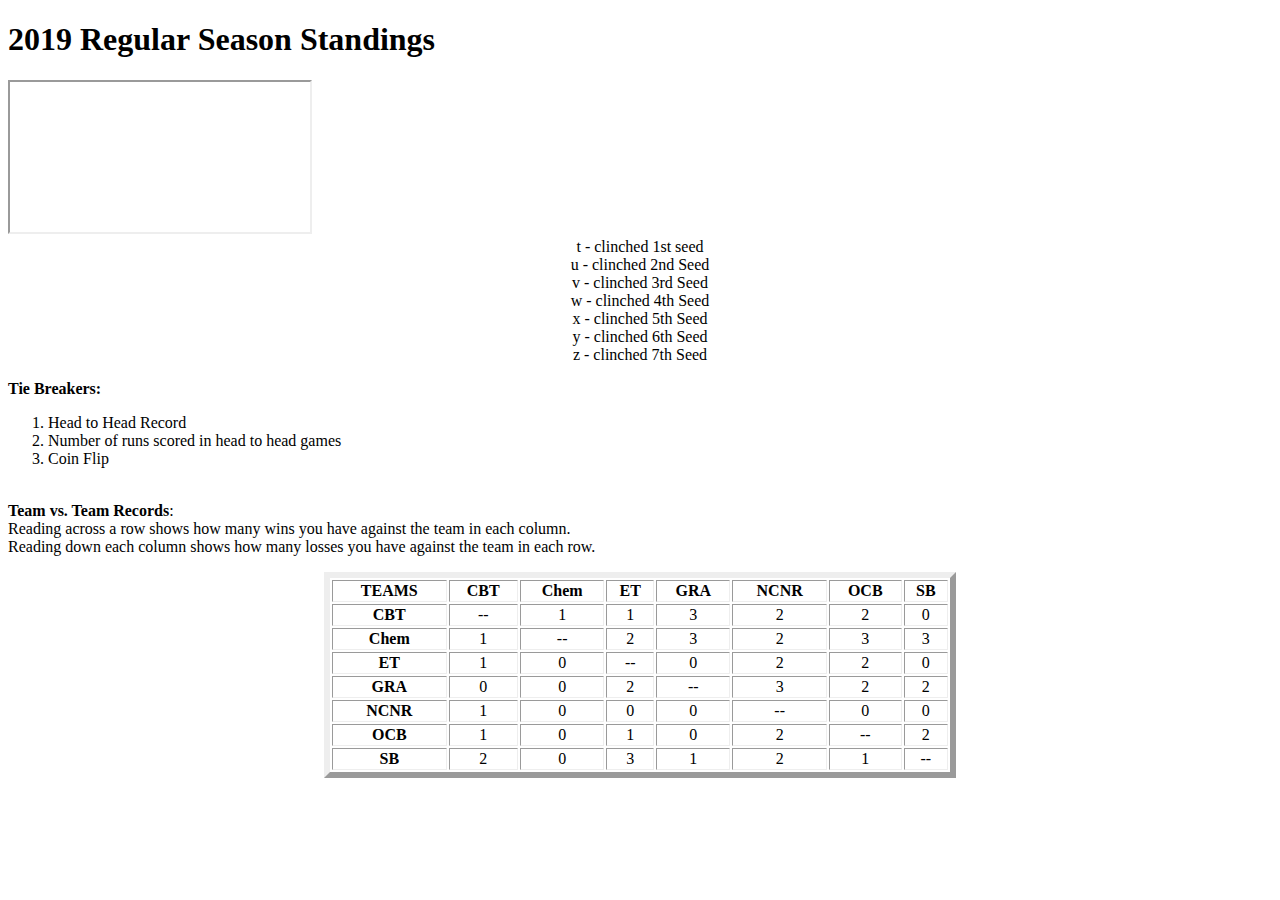
<file: standings.html>
<!DOCTYPE html>
<html>
<head>
<title>SEBA Softball: Regular Season Standings</title>

<!--#include virtual="includes/headAndNavBar.html"-->
<h1>2019 Regular Season Standings</h1>

<iframe class="standings" src="https://docs.google.com/spreadsheets/d/e/2PACX-1vR2ldbEOcLeXaDSQAeUNf0Vmq_3MIC_JcUYLy59sOuOZtx4pm6LjLiWF1Z000YrA5mran5zY1zn2-ry/pubhtml?gid=1412370551&amp;single=true&amp;widget=true&amp;headers=false"></iframe>

<div style="text-align:center">
t - clinched 1st seed<br>
u - clinched 2nd Seed<br>
v - clinched 3rd Seed<br>
w - clinched 4th Seed<br>
x - clinched 5th Seed<br>
y - clinched 6th Seed<br>
z - clinched 7th Seed<br>
</div>

<p style="font-weight:bold">Tie Breakers:</p>
<ul style="list-style:decimal">
	<li>Head to Head Record</li>
	<li>Number of runs scored in head to head games</li>
	<li>Coin Flip</li>
</ul>

<p><b><br>
Team vs. Team Records</b>: <br>
Reading across a row shows how many wins you have against the team in each column. <br>
Reading down each column shows how many losses you have against the team in each row. </p>

<div align=center>
<table border=1 style='width:50.0%;border:outset 4.5pt;text-align:center'>
 <tr>
  <th>TEAMS</th>
  <th>CBT</th>
  <th>Chem</th>
  <th>ET</th>
  <th>GRA</th>
  <th>NCNR</th>
  <th>OCB</th>
  <th>SB</th>
 </tr>

 <tr>
  <th>CBT</th>
  <td>--</td> <!-- CBT -->
  <td>1</td> <!-- Chem -->
  <td>1</td> <!-- Entropic Thunder -->
  <td>3</td> <!-- GRA -->
  <td>2</td> <!-- NCNR -->
  <td>2</td> <!-- OCB -->
  <td>0</td> <!-- Screwballs -->
 </tr>

 <tr>
  <th>Chem</th>
  <td>1</td> <!-- CBT -->
  <td>--</td> <!-- Chem -->
  <td>2</td> <!-- Entropic Thunder -->
  <td>3</td> <!-- GRA -->
  <td>2</td> <!-- NCNR -->
  <td>3</td> <!-- OCB -->
  <td>3</td> <!-- Screwballs -->
 </tr>

 <tr>
  <th>ET</th>
  <td>1</td> <!-- CBT -->
  <td>0</td> <!-- Chem -->
  <td>--</td> <!-- Entropic Thunder -->
  <td>0</td> <!-- GRA -->
  <td>2</td> <!-- NCNR -->
  <td>2</td> <!-- OCB -->
  <td>0</td> <!-- Screwballs -->
 </tr>

 <tr>
  <th>GRA</th>
  <td>0</td> <!-- CBT -->
  <td>0</td> <!-- Chem -->
  <td>2</td> <!-- Entropic Thunder -->
  <td>--</td> <!-- GRA -->
  <td>3</td> <!-- NCNR -->
  <td>2</td> <!-- OCB -->
  <td>2</td> <!-- Screwballs -->
 </tr>

 <tr>
  <th>NCNR</th>
  <td>1</td> <!-- CBT -->
  <td>0</td> <!-- Chem -->
  <td>0</td> <!-- Entropic Thunder -->
  <td>0</td> <!-- GRA -->
  <td>--</td> <!-- NCNR -->
  <td>0</td> <!-- OCB -->
  <td>0</td> <!-- Screwballs -->
 </tr>

 <tr>
  <th>OCB</th>
  <td>1</td> <!-- CBT -->
  <td>0</td> <!-- Chem -->
  <td>1</td> <!-- Entropic Thunder -->
  <td>0</td> <!-- GRA -->
  <td>2</td> <!-- NCNR -->
  <td>--</td> <!-- OCB -->
  <td>2</td> <!-- Screwballs -->
 </tr>

 <tr>
  <th>SB</th>
  <td>2</td> <!-- CBT -->
  <td>0</td> <!-- Chem -->
  <td>3</td> <!-- Entropic Thunder -->
  <td>1</td> <!-- GRA -->
  <td>2</td> <!-- NCNR -->
  <td>1</td> <!-- OCB -->
  <td>--</td> <!-- Screwballs -->
 </tr>

</table>

<!--#include virtual="includes/footer.html"-->
</file>
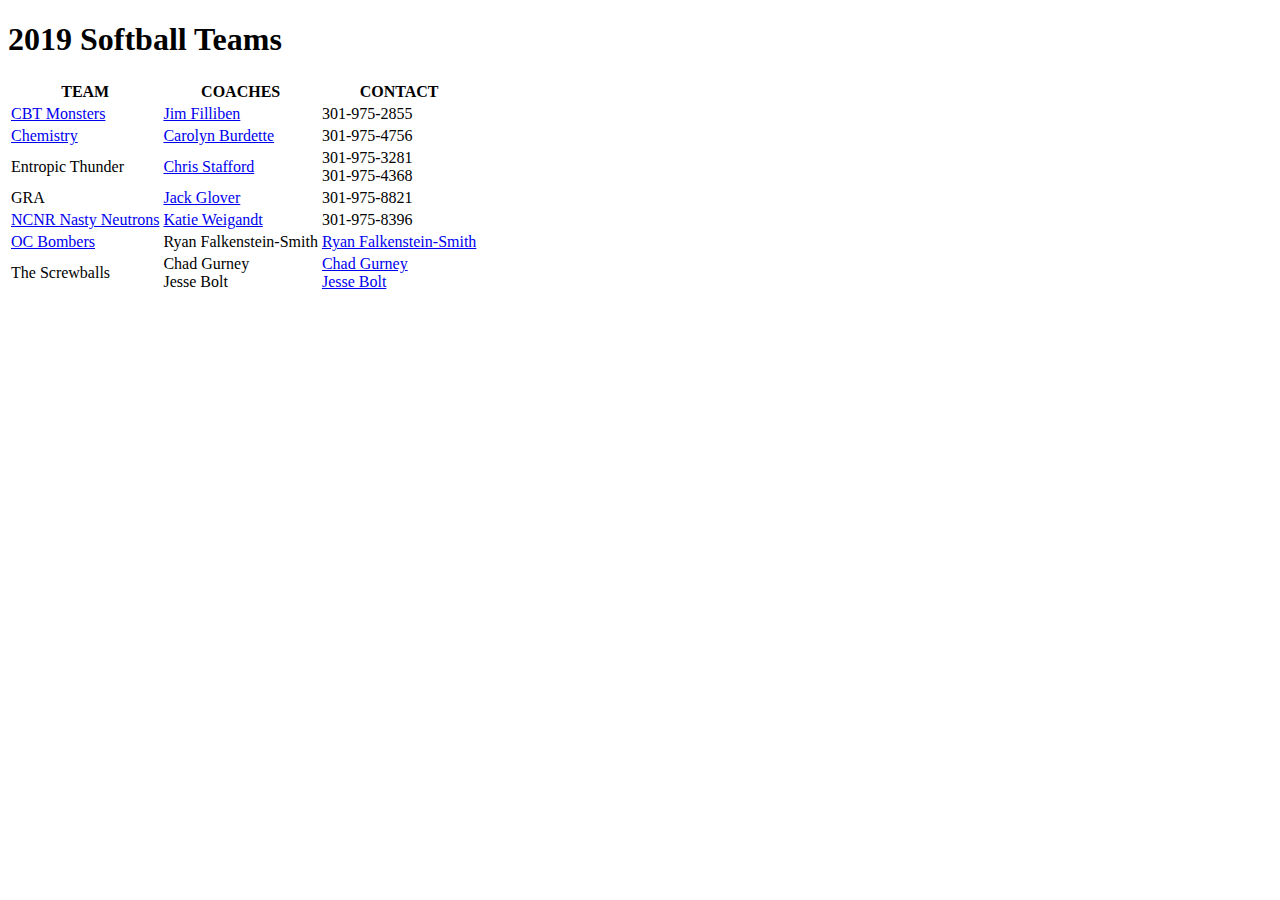
<file: teams.html>
<!DOCTYPE html>
<html>
<head>
<title>SEBA Softball</title>

<!--#include virtual="includes/headAndNavBar.html"-->
	
<h1>2019 Softball Teams</h1>

<table class="contacts">
 <tr>
  <th>TEAM</th>
  <th>COACHES</th>
  <th>CONTACT</th>
 </tr>
 <tr>
  <td><a href="/CBT.htm">CBT Monsters</a></td>
  <td><a href="https://www.nist.gov/about-nist/our-organization/people?title=Filliben">Jim Filliben</a></td>
  <td>301-975-2855</td>
 </tr>
 <tr>
  <td><a href="/Chemistry/">Chemistry</a></td>
  <td><a href="https://www.nist.gov/about-nist/our-organization/people?title=Carolyn+Burdette">Carolyn Burdette</a></td>
  <td>301-975-4756</td>
 </tr>
 <tr>
  <td><!--a href="/TBA/"-->Entropic Thunder<!--/a--></td>
  <td><a href="https://www.nist.gov/about-nist/our-organization/people?title=Christopher+Stafford">Chris Stafford</a></td>
  <td>301-975-3281<br>301-975-4368</td>
 </tr>
 <tr>
  <td><!--a href="/TBA/"-->GRA<!--/a--></td>
  <td><a href="https://www.nist.gov/about-nist/our-organization/people?title=Jack+Glover">Jack Glover</a></td>
  <td>301-975-8821</td>
 </tr>
 <tr>
  <td><a href="/NCNR/">NCNR Nasty Neutrons</a></td>
  <td><a href="https://www.nist.gov/about-nist/our-organization/people?title=Weigandt">Katie Weigandt</a></td>
  <td>301-975-8396</td>
 </tr>
 <tr>
  <td><a href="/Bombers/">OC Bombers</a></td>
  <td>Ryan Falkenstein-Smith</td>
  <td><a href="mailto:ryan.falkenstein-smith@nist.gov">Ryan Falkenstein-Smith</a></td>
 </tr>
 <tr>
  <td>The Screwballs</td>
  <td>Chad Gurney<br>Jesse Bolt</td>
  <td><a href="mailto:cgurney@hanselphelps.com">Chad Gurney</a><br> <a href="jbolt@hanselphelps.com">Jesse Bolt</a></td>
 </tr>
</table>

<!--#include virtual="includes/footer.html"-->
</file>
